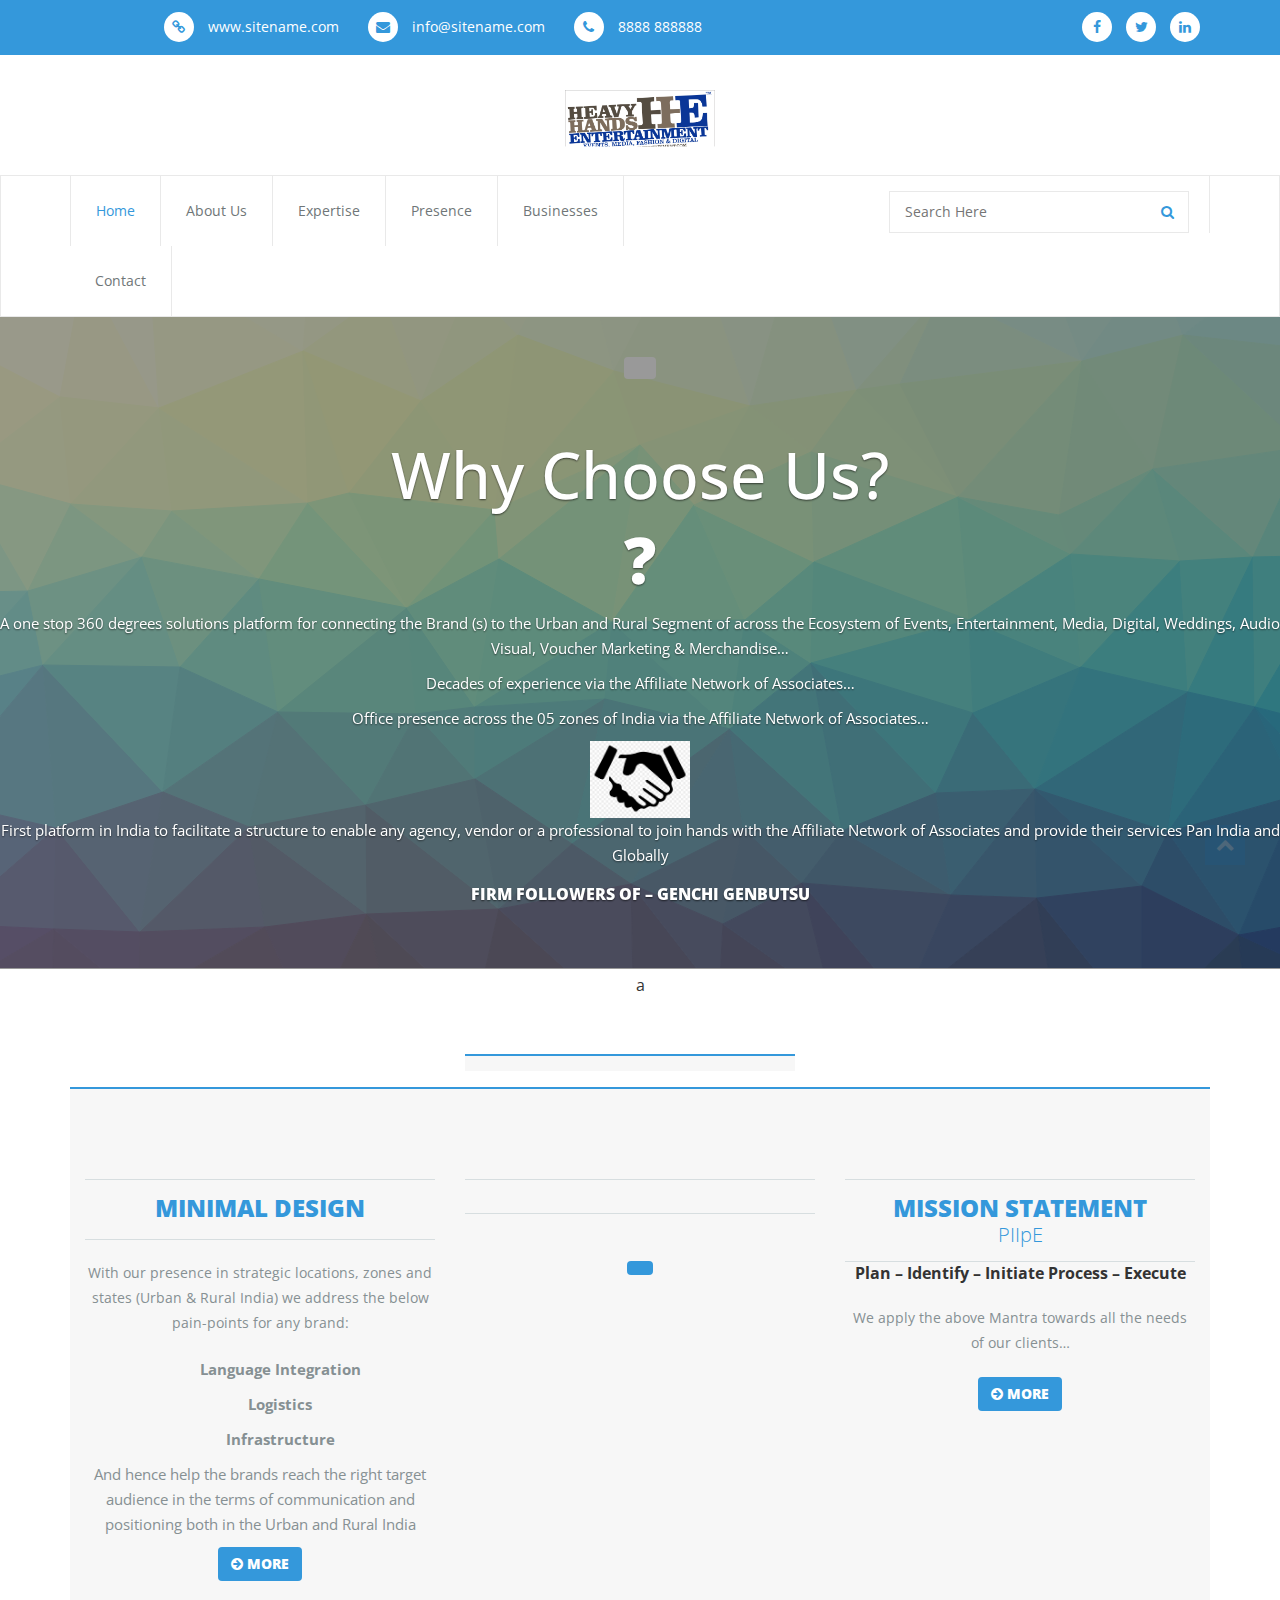
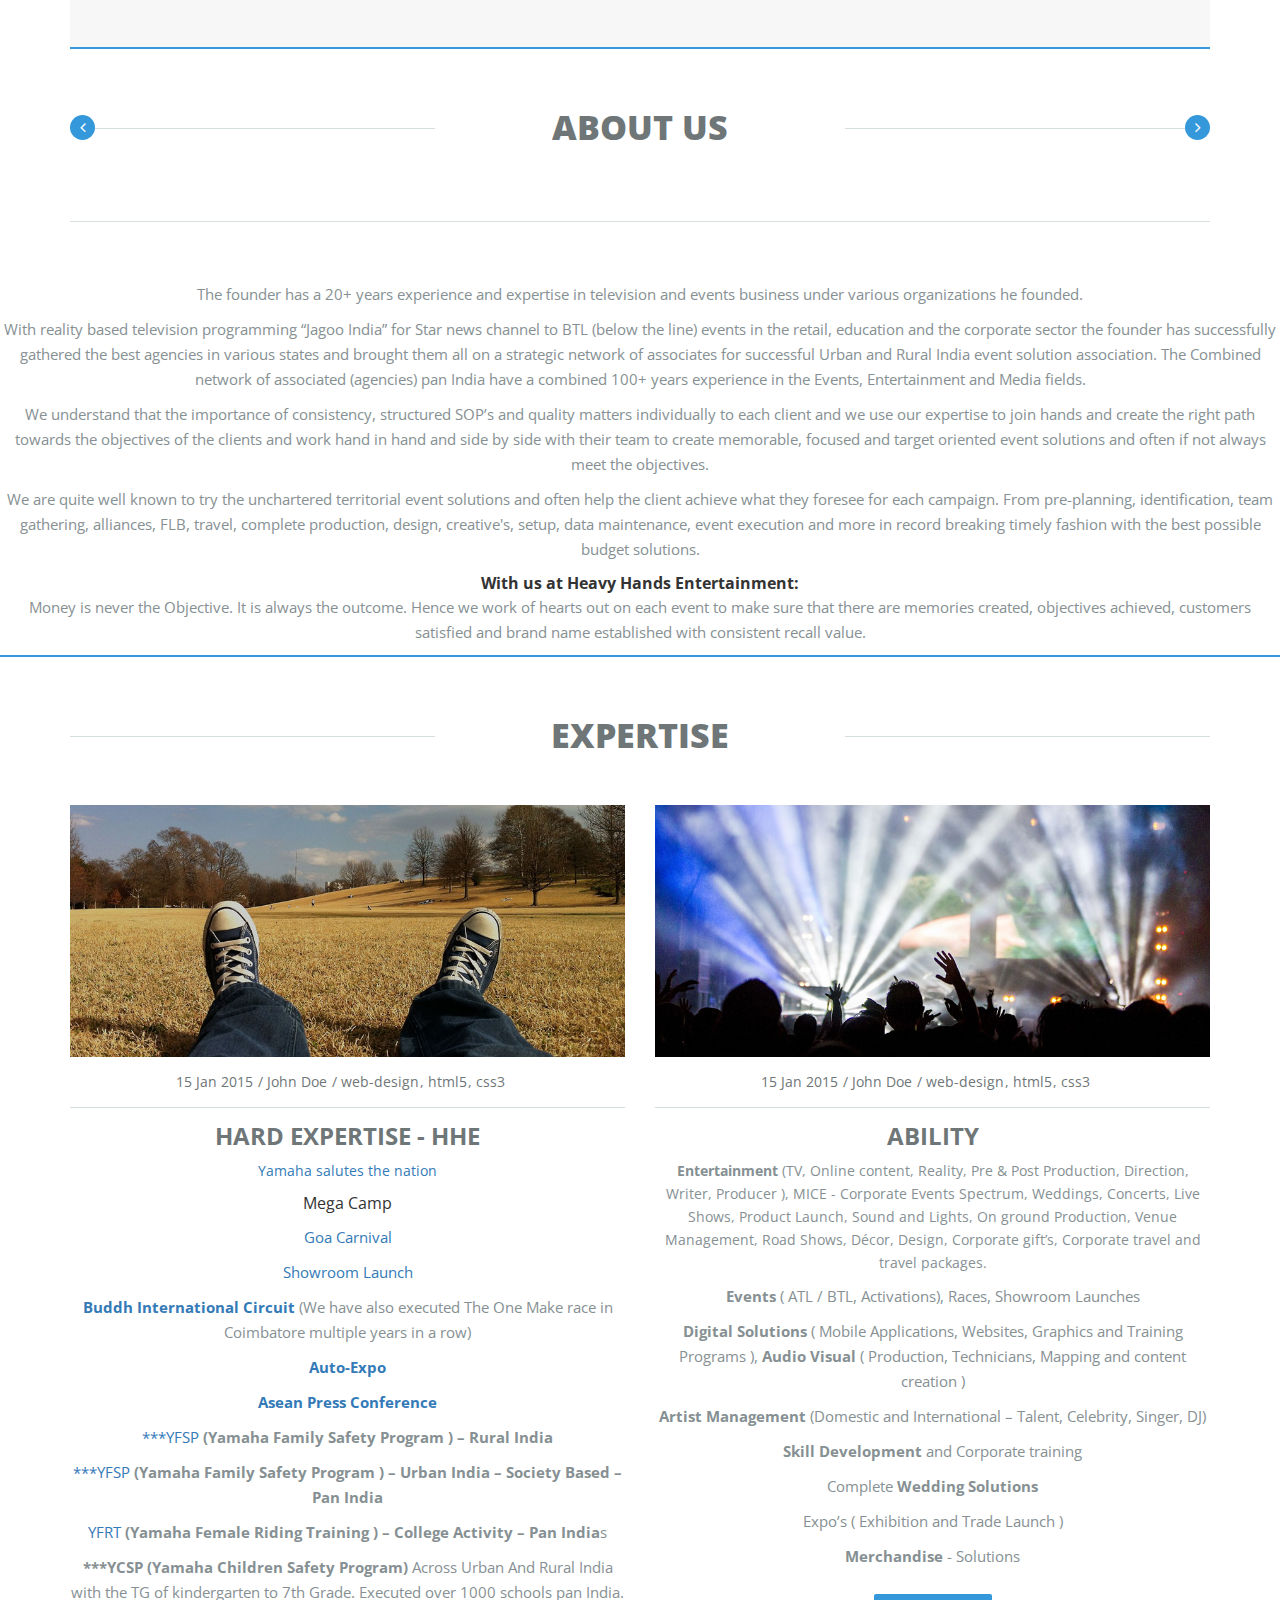
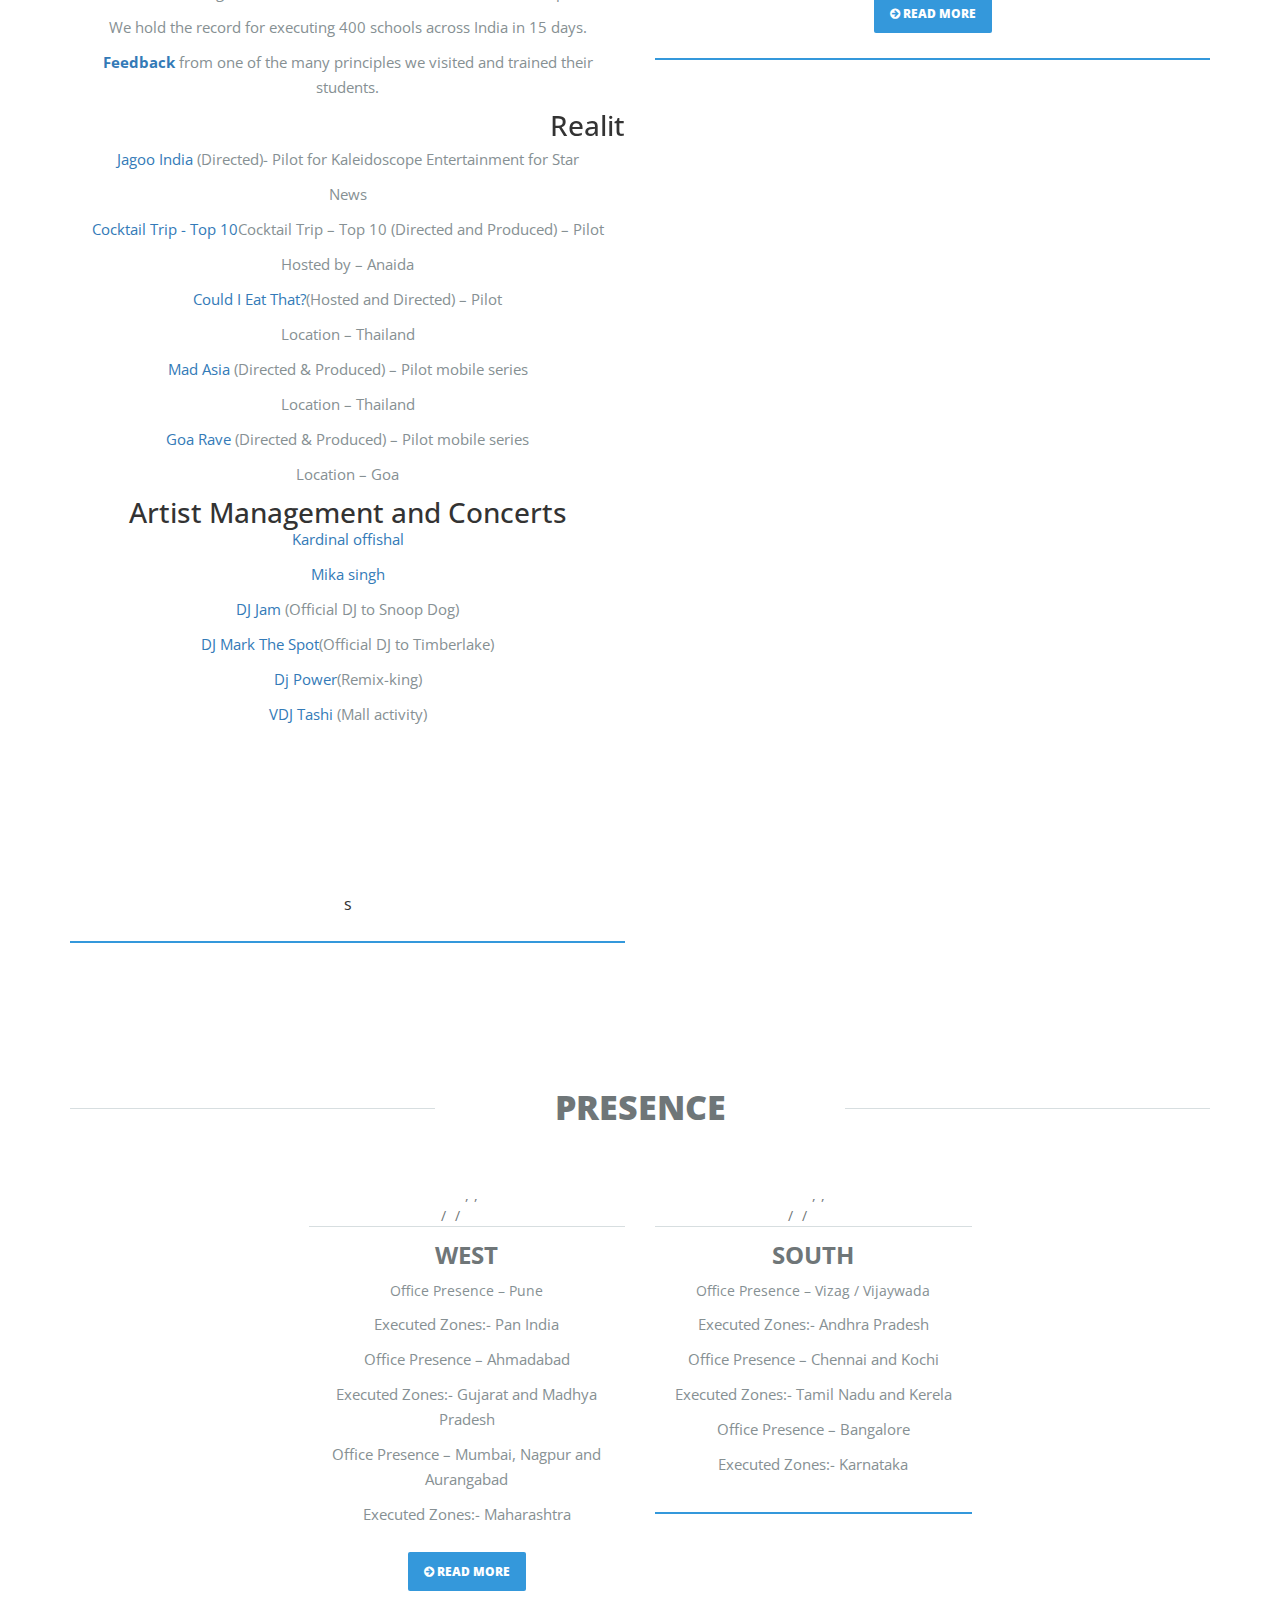
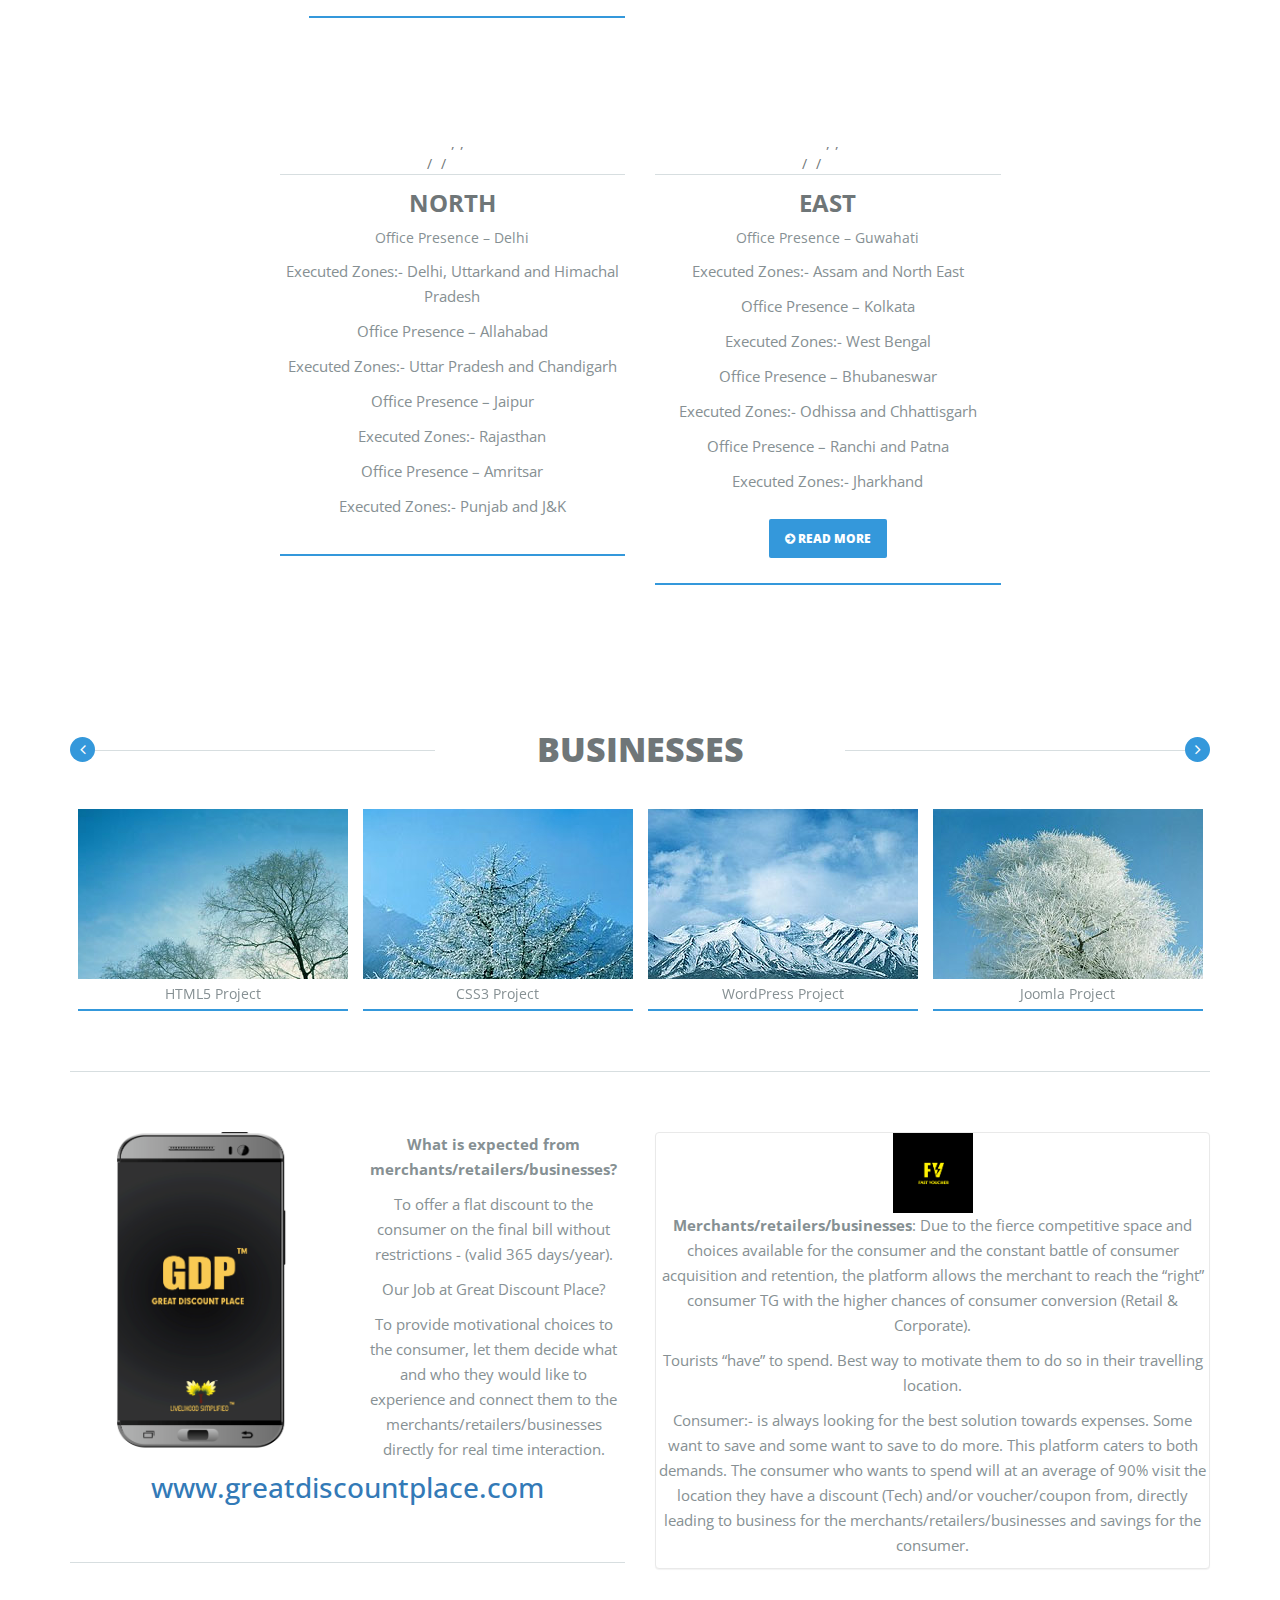
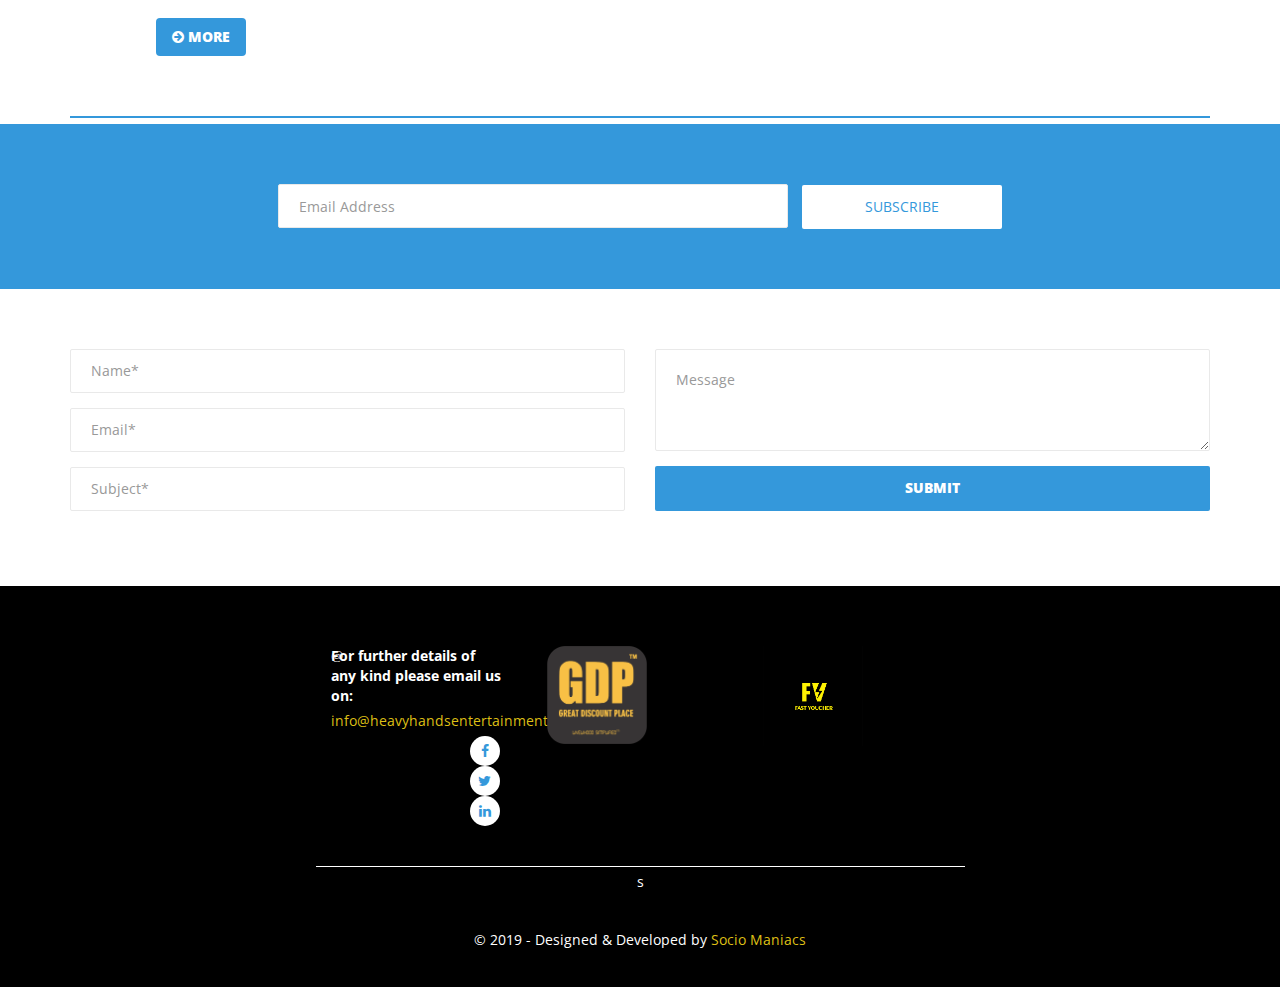
<file: index.html>
<!doctype html>
<html lang="en">
<head>
	<meta charset="UTF-8">
	<title>hhe</title>

	<meta name="description" content="Heera HTML5 Template by Jewel Theme" >

	<meta name="author" content="Jewel Theme">

	<meta http-equiv="X-UA-Compatible" content="IE=edge">

	<!-- Mobile Specific Meta -->
	<meta name="viewport" content="width=device-width, initial-scale=1">
	<!--[if IE]><meta http-equiv='X-UA-Compatible' content='IE=edge,chrome=1'><![endif]-->

	<!-- Bootstrap  -->
	<link href="assets/css/bootstrap.min.css" rel="stylesheet">

	<!-- icon fonts font Awesome -->
	<link href="assets/css/font-awesome.min.css" rel="stylesheet">

	<!-- Import Magnific Pop Up Styles -->
	<link rel="stylesheet" href="assets/css/magnific-popup.css">

	<!-- Import Custom Styles -->
	<link href="assets/css/style.css" rel="stylesheet">

	<!-- Import Animate Styles -->
	<link href="assets/css/animate.min.css" rel="stylesheet">

	<!-- Import owl.carousel Styles -->
	<link href="assets/css/owl.carousel.css" rel="stylesheet">

	<!-- Import Custom Responsive Styles -->
	<link href="assets/css/responsive.css" rel="stylesheet">

	
	<!--[if IE]>
  		<script src="http://html5shiv.googlecode.com/svn/trunk/html5.js"></script>
  		<![endif]-->

  	</head>
  	<body class="header-fixed-top">

  		<div id="page-top" class="page-top"></div><!-- /.page-top -->

  		<section id="top-contact" class="top-contact">
  			<div class="container">
  				<div class="row">
  					<div class="col-sm-8 pull-left">
  						<ul class="contact-list">
  							<li>
  								<a class="site-name" href="#">
  									<span class="top-icon"><i class="fa fa-link"></i></span>
  									www.sitename.com
  								</a>
  							</li>
  							<li>
  								<a class="info" href="#">
  									<span class="top-icon"><i class="fa fa-envelope"></i></span>
  									info@sitename.com
  								</a>
  							</li>
  							<li>
  								<a class="phone-no" href="#">
  									<span class="top-icon"><i class="fa fa-phone"></i></span>
  									8888 888888
  								</a>
  							</li>
  						</ul>
  					</div>

  					<div class="col-sm-4 pull-right">
  						<div class="top-social">
  							<ul>
  								<li>
  									<a href="#" class="top-icon fa fa-facebook"></a>
  								</li>
  								<li>
  									<a href="#" class="top-icon fa fa-twitter"></a>
  								</li>
  								<li>
  									<a href="#" class="top-icon fa fa-linkedin"></a>
  								</li>
  							</ul>
  						</div>
  					</div>
  				</div><!-- /.row -->
  			</div><!-- /.container -->
  		</section><!-- /#top-contact -->



  		<section id="site-banner" class="site-banner text-center">
  			<div class="container">
  				<div class="site-logo">
  					<a href="./"><img src="hhe.jpg" height="250px" width="150px" alt="Site Logo"></a>
  				</div><!-- /.site-logo -->
  			</div><!-- /.container -->
  		</section><!-- /#site-banner -->



  		<header id="main-menu" class="main-menu">
  			<div class="container">
  				<div class="row">
  					<div class="col-sm-7">
  						<div class="navbar-header">
  							<button type="button" class="navbar-toggle collapsed" data-toggle="collapse" data-target="#menu">
  								<i class="fa fa-bars"></i>
  							</button>
                <div class="menu-logo">
                  <a href="./"><img src="hhe.jpg" alt="menu Logo"></a>
                </div><!-- /.menu-logo -->
              </div>
              <nav id="menu" class="menu collapse navbar-collapse">
               <ul id="headernavigation" class="menu-list nav navbar-nav">
                <li class="active"><a href="#">Home</a></li>
                <li><a href="about.html">About Us</a></li>
                <li><a href="#">Expertise</a></li>
                <li><a href="#">Presence</a></li>
                <li><a href="#">Businesses</a></li>
                <li><a href="#">Contact</a></li>
              </ul><!-- /.menu-list -->
            </nav><!-- /.menu-list -->
          </div>

          <div class="col-sm-5">
            <div class="menu-search pull-right">
             <form role="search" class="search-form" action="#" method="get">
              <input class="search-field" type="text" name="s" id="s" placeholder="Search Here" required>
              <button class="btn search-btn" type="submit"><i class="fa fa-search"></i></button>
            </form><!-- /.search-form -->
          </div><!-- /.menu-search -->
        </div>
      </div><!-- /.row -->
    </div><!-- /.container -->
  </header><!-- /#main-menu -->



  <section id="main-slider" class="main-slider carousel slide" data-ride="carousel">

   <!-- Wrapper for slides -->
   <div class="carousel-inner" role="listbox">
    <div class="item item-1 active">
          
      <div class="carousel-caption">
        <div class="slider-icon">
      
       </div><!-- /.slider-icon -->
       <h3 class="carousel-title"> <span></span></h3>
       <a class="btn text-btn" href="#"></a>
     </div><!-- /.carousel-caption -->
   </div>

   <div class="item item-2"></div>
    <svg width="3000" height="651" xmlns="http://www.w3.org/2000/svg"><g><path d="M-84,-31L-64,682L-69,482Z" fill="#99dee4" stroke="#99dee4"/><path d="M-84,-31L-69,482L-71,276Z" fill="#ccfae0" stroke="#ccfae0"/><path d="M-84,-31L-71,276L-40,157Z" fill="#f9ffdb" stroke="#f9ffdb"/><path d="M-84,-31L-40,157L-56,20Z" fill="#ffffe2" stroke="#ffffe2"/><path d="M-84,-31L-56,20L84,-50Z" fill="#ffffed" stroke="#ffffed"/><path d="M-84,-31L84,-50L149,-58Z" fill="#feffea" stroke="#feffea"/><path d="M84,-50L-56,20L60,80Z" fill="#ffffe6" stroke="#ffffe6"/><path d="M84,-50L60,80L159,91Z" fill="#fdfedc" stroke="#fdfedc"/><path d="M84,-50L159,91L149,-58Z" fill="#fcfee5" stroke="#fcfee5"/><path d="M149,-58L159,91L303,34Z" fill="#fafddb" stroke="#fafddb"/><path d="M149,-58L303,34L311,-71Z" fill="#f9fddf" stroke="#f9fddf"/><path d="M149,-58L311,-71L576,-93Z" fill="#f7fcda" stroke="#f7fcda"/><path d="M311,-71L303,34L382,-23Z" fill="#f7fcdb" stroke="#f7fcdb"/><path d="M311,-71L382,-23L469,-32Z" fill="#f6fcd8" stroke="#f6fcd8"/><path d="M311,-71L469,-32L576,-93Z" fill="#f2fad9" stroke="#f2fad9"/><path d="M382,-23L303,34L421,84Z" fill="#f6fcd0" stroke="#f6fcd0"/><path d="M382,-23L421,84L469,-32Z" fill="#f4fbd6" stroke="#f4fbd6"/><path d="M469,-32L421,84L518,18Z" fill="#f1fad2" stroke="#f1fad2"/><path d="M469,-32L518,18L576,-93Z" fill="#eff9d9" stroke="#eff9d9"/><path d="M576,-93L518,18L614,54Z" fill="#ecf8d9" stroke="#ecf8d9"/><path d="M576,-93L614,54L690,-92Z" fill="#e9f7d9" stroke="#e9f7d9"/><path d="M576,-93L690,-92L1031,-94Z" fill="#e2f4da" stroke="#e2f4da"/><path d="M690,-92L614,54L750,89Z" fill="#e7f6d5" stroke="#e7f6d5"/><path d="M690,-92L750,89L800,-89Z" fill="#e3f4da" stroke="#e3f4da"/><path d="M690,-92L800,-89L1031,-94Z" fill="#dbf1db" stroke="#dbf1db"/><path d="M800,-89L750,89L857,73Z" fill="#def2d4" stroke="#def2d4"/><path d="M800,-89L857,73L942,-24Z" fill="#d8f0db" stroke="#d8f0db"/><path d="M800,-89L942,-24L1031,-94Z" fill="#d3eedb" stroke="#d3eedb"/><path d="M942,-24L857,73L900,67Z" fill="#d5efd1" stroke="#d5efd1"/><path d="M942,-24L900,67L1082,44Z" fill="#ceecd4" stroke="#ceecd4"/><path d="M942,-24L1082,44L1031,-94Z" fill="#c9eadc" stroke="#c9eadc"/><path d="M1031,-94L1082,44L1155,-59Z" fill="#c3e8dd" stroke="#c3e8dd"/><path d="M1031,-94L1155,-59L1407,-86Z" fill="#b9e4de" stroke="#b9e4de"/><path d="M1031,-94L1407,-86L1705,-89Z" fill="#aadee0" stroke="#aadee0"/><path d="M1031,-94L1705,-89L2478,-92Z" fill="#95cfe0" stroke="#95cfe0"/><path d="M1155,-59L1082,44L1183,18Z" fill="#bee6dd" stroke="#bee6dd"/><path d="M1155,-59L1183,18L1252,-35Z" fill="#b9e4de" stroke="#b9e4de"/><path d="M1155,-59L1252,-35L1407,-86Z" fill="#b3e2df" stroke="#b3e2df"/><path d="M1252,-35L1183,18L1301,31Z" fill="#b5e3dd" stroke="#b5e3dd"/><path d="M1252,-35L1301,31L1348,36Z" fill="#b1e1dc" stroke="#b1e1dc"/><path d="M1252,-35L1348,36L1407,-86Z" fill="#aee0e0" stroke="#aee0e0"/><path d="M1407,-86L1348,36L1446,28Z" fill="#a8dee1" stroke="#a8dee1"/><path d="M1407,-86L1446,28L1507,-39Z" fill="#a4dce1" stroke="#a4dce1"/><path d="M1407,-86L1507,-39L1571,-47Z" fill="#a1dbe2" stroke="#a1dbe2"/><path d="M1407,-86L1571,-47L1705,-89Z" fill="#9dd8e1" stroke="#9dd8e1"/><path d="M1507,-39L1446,28L1623,85Z" fill="#9fdadb" stroke="#9fdadb"/><path d="M1507,-39L1623,85L1571,-47Z" fill="#9dd7e1" stroke="#9dd7e1"/><path d="M1571,-47L1623,85L1705,-89Z" fill="#9ad4e1" stroke="#9ad4e1"/><path d="M1705,-89L1623,85L1740,91Z" fill="#97d1d9" stroke="#97d1d9"/><path d="M1705,-89L1740,91L1805,-18Z" fill="#94cee0" stroke="#94cee0"/><path d="M1705,-89L1805,-18L1954,-67Z" fill="#91cbe0" stroke="#91cbe0"/><path d="M1705,-89L1954,-67L2026,-84Z" fill="#8ec7df" stroke="#8ec7df"/><path d="M1705,-89L2026,-84L2478,-92Z" fill="#90bbda" stroke="#90bbda"/><path d="M1805,-18L1740,91L1821,78Z" fill="#92cdd3" stroke="#92cdd3"/><path d="M1805,-18L1821,78L1907,69Z" fill="#90cad4" stroke="#90cad4"/><path d="M1805,-18L1907,69L1954,-67Z" fill="#8ec7df" stroke="#8ec7df"/><path d="M1954,-67L1907,69L2025,38Z" fill="#8fc2d9" stroke="#8fc2d9"/><path d="M1954,-67L2025,38L2026,-84Z" fill="#8fc0dc" stroke="#8fc0dc"/><path d="M2026,-84L2025,38L2120,-59Z" fill="#8fbcda" stroke="#8fbcda"/><path d="M2026,-84L2120,-59L2373,-82Z" fill="#90b4d6" stroke="#90b4d6"/><path d="M2026,-84L2373,-82L2478,-92Z" fill="#90acd2" stroke="#90acd2"/><path d="M2120,-59L2025,38L2126,68Z" fill="#90bad5" stroke="#90bad5"/><path d="M2120,-59L2126,68L2227,-17Z" fill="#90b5d7" stroke="#90b5d7"/><path d="M2120,-59L2227,-17L2373,-82Z" fill="#91afd4" stroke="#91afd4"/><path d="M2227,-17L2126,68L2225,93Z" fill="#90b3c9" stroke="#90b3c9"/><path d="M2227,-17L2225,93L2388,50Z" fill="#90adc7" stroke="#90adc7"/><path d="M2227,-17L2388,50L2373,-82Z" fill="#8ea9d0" stroke="#8ea9d0"/><path d="M2373,-82L2388,50L2478,-92Z" fill="#8ca4cc" stroke="#8ca4cc"/><path d="M2478,-92L2388,50L2504,23Z" fill="#8ba1ca" stroke="#8ba1ca"/><path d="M2478,-92L2504,23L2618,-60Z" fill="#889cc6" stroke="#889cc6"/><path d="M2478,-92L2618,-60L2830,-91Z" fill="#8595c1" stroke="#8595c1"/><path d="M2618,-60L2504,23L2568,62Z" fill="#889ac2" stroke="#889ac2"/><path d="M2618,-60L2568,62L2656,88Z" fill="#8696ba" stroke="#8696ba"/><path d="M2618,-60L2656,88L2700,-33Z" fill="#8594c0" stroke="#8594c0"/><path d="M2618,-60L2700,-33L2830,-91Z" fill="#8390bd" stroke="#8390bd"/><path d="M2700,-33L2656,88L2810,67Z" fill="#838fb2" stroke="#838fb2"/><path d="M2700,-33L2810,67L2830,-91Z" fill="#818bba" stroke="#818bba"/><path d="M2830,-91L2810,67L2888,-51Z" fill="#8087b7" stroke="#8087b7"/><path d="M2830,-91L2888,-51L3128,-68Z" fill="#8080b2" stroke="#8080b2"/><path d="M2888,-51L2810,67L2935,26Z" fill="#8085b2" stroke="#8085b2"/><path d="M2888,-51L2935,26L3057,-27Z" fill="#8080b2" stroke="#8080b2"/><path d="M2888,-51L3057,-27L3128,-68Z" fill="#8080af" stroke="#8080af"/><path d="M3057,-27L2935,26L3021,55Z" fill="#8080ab" stroke="#8080ab"/><path d="M3057,-27L3021,55L3129,24Z" fill="#8080a8" stroke="#8080a8"/><path d="M3057,-27L3129,24L3128,-68Z" fill="#8080ab" stroke="#8080ab"/><path d="M3128,-68L3129,24L3150,467Z" fill="#798095" stroke="#798095"/><path d="M-56,20L-40,157L60,80Z" fill="#ffffd7" stroke="#ffffd7"/><path d="M60,80L-40,157L71,187Z" fill="#f8ffd6" stroke="#f8ffd6"/><path d="M60,80L71,187L159,91Z" fill="#f9fed2" stroke="#f9fed2"/><path d="M159,91L71,187L172,194Z" fill="#f4fed1" stroke="#f4fed1"/><path d="M159,91L172,194L308,186Z" fill="#f2fdcd" stroke="#f2fdcd"/><path d="M159,91L308,186L303,34Z" fill="#f7fdc9" stroke="#f7fdc9"/><path d="M303,34L308,186L349,176Z" fill="#f2fcc6" stroke="#f2fcc6"/><path d="M303,34L349,176L421,84Z" fill="#f5fcc4" stroke="#f5fcc4"/><path d="M421,84L349,176L495,193Z" fill="#ecfbc4" stroke="#ecfbc4"/><path d="M421,84L495,193L518,18Z" fill="#effac3" stroke="#effac3"/><path d="M518,18L495,193L614,54Z" fill="#edf8c3" stroke="#edf8c3"/><path d="M614,54L495,193L640,128Z" fill="#e7f8c4" stroke="#e7f8c4"/><path d="M614,54L640,128L750,89Z" fill="#e6f6c3" stroke="#e6f6c3"/><path d="M750,89L640,128L694,188Z" fill="#e0f5c5" stroke="#e0f5c5"/><path d="M750,89L694,188L811,135Z" fill="#ddf4c5" stroke="#ddf4c5"/><path d="M750,89L811,135L857,73Z" fill="#dcf2c5" stroke="#dcf2c5"/><path d="M857,73L811,135L958,180Z" fill="#d2f0c6" stroke="#d2f0c6"/><path d="M857,73L958,180L900,67Z" fill="#d1eec6" stroke="#d1eec6"/><path d="M900,67L958,180L1082,44Z" fill="#ccecc6" stroke="#ccecc6"/><path d="M1082,44L958,180L1059,198Z" fill="#c2eac8" stroke="#c2eac8"/><path d="M1082,44L1059,198L1153,152Z" fill="#bce7c8" stroke="#bce7c8"/><path d="M1082,44L1153,152L1183,18Z" fill="#bee6ca" stroke="#bee6ca"/><path d="M1183,18L1153,152L1304,130Z" fill="#b6e4c9" stroke="#b6e4c9"/><path d="M1183,18L1304,130L1301,31Z" fill="#b4e2cf" stroke="#b4e2cf"/><path d="M1301,31L1304,130L1348,36Z" fill="#afe0ce" stroke="#afe0ce"/><path d="M1348,36L1304,130L1406,192Z" fill="#a8dfcb" stroke="#a8dfcb"/><path d="M1348,36L1406,192L1446,28Z" fill="#a8decb" stroke="#a8decb"/><path d="M1446,28L1406,192L1504,188Z" fill="#9edccd" stroke="#9edccd"/><path d="M1446,28L1504,188L1623,85Z" fill="#9ddacc" stroke="#9ddacc"/><path d="M1623,85L1504,188L1623,189Z" fill="#94d7cd" stroke="#94d7cd"/><path d="M1623,85L1623,189L1668,127Z" fill="#94d4cd" stroke="#94d4cd"/><path d="M1623,85L1668,127L1740,91Z" fill="#96d2cb" stroke="#96d2cb"/><path d="M1740,91L1668,127L1836,180Z" fill="#8fcfcc" stroke="#8fcfcc"/><path d="M1740,91L1836,180L1821,78Z" fill="#8ecccb" stroke="#8ecccb"/><path d="M1821,78L1836,180L1907,69Z" fill="#8cc9ca" stroke="#8cc9ca"/><path d="M1907,69L1836,180L1903,190Z" fill="#87c8cb" stroke="#87c8cb"/><path d="M1907,69L1903,190L2027,141Z" fill="#89c3c9" stroke="#89c3c9"/><path d="M1907,69L2027,141L2025,38Z" fill="#8fc1c6" stroke="#8fc1c6"/><path d="M2025,38L2027,141L2126,68Z" fill="#8fbcc4" stroke="#8fbcc4"/><path d="M2126,68L2027,141L2168,172Z" fill="#8bb8c3" stroke="#8bb8c3"/><path d="M2126,68L2168,172L2216,132Z" fill="#8cb4c1" stroke="#8cb4c1"/><path d="M2126,68L2216,132L2225,93Z" fill="#8eb3c0" stroke="#8eb3c0"/><path d="M2225,93L2216,132L2380,162Z" fill="#8badbe" stroke="#8badbe"/><path d="M2225,93L2380,162L2388,50Z" fill="#8ca9ba" stroke="#8ca9ba"/><path d="M2388,50L2380,162L2467,154Z" fill="#88a4b7" stroke="#88a4b7"/><path d="M2388,50L2467,154L2504,23Z" fill="#8ba1b6" stroke="#8ba1b6"/><path d="M2504,23L2467,154L2568,62Z" fill="#899db2" stroke="#899db2"/><path d="M2568,62L2467,154L2611,187Z" fill="#829bb1" stroke="#829bb1"/><path d="M2568,62L2611,187L2658,145Z" fill="#8197ad" stroke="#8197ad"/><path d="M2568,62L2658,145L2656,88Z" fill="#8496ac" stroke="#8496ac"/><path d="M2656,88L2658,145L2774,191Z" fill="#7d91aa" stroke="#7d91aa"/><path d="M2656,88L2774,191L2810,67Z" fill="#7e8ea7" stroke="#7e8ea7"/><path d="M2810,67L2774,191L2943,188Z" fill="#7887a3" stroke="#7887a3"/><path d="M2810,67L2943,188L2935,26Z" fill="#7e849f" stroke="#7e849f"/><path d="M2935,26L2943,188L3021,55Z" fill="#7f809b" stroke="#7f809b"/><path d="M3021,55L2943,188L3049,182Z" fill="#79809b" stroke="#79809b"/><path d="M3021,55L3049,182L3115,173Z" fill="#7a8098" stroke="#7a8098"/><path d="M3021,55L3115,173L3129,24Z" fill="#7f8096" stroke="#7f8096"/><path d="M3129,24L3115,173L3150,467Z" fill="#587c98" stroke="#587c98"/><path d="M-40,157L-71,276L28,274Z" fill="#d0fbdd" stroke="#d0fbdd"/><path d="M-40,157L28,274L71,187Z" fill="#dffdd9" stroke="#dffdd9"/><path d="M71,187L28,274L142,240Z" fill="#cffad7" stroke="#cffad7"/><path d="M71,187L142,240L172,194Z" fill="#dcfcd3" stroke="#dcfcd3"/><path d="M172,194L142,240L259,262Z" fill="#cdf9d2" stroke="#cdf9d2"/><path d="M172,194L259,262L308,186Z" fill="#d5face" stroke="#d5face"/><path d="M308,186L259,262L407,291Z" fill="#c2f7cb" stroke="#c2f7cb"/><path d="M308,186L407,291L349,176Z" fill="#d1f8c8" stroke="#d1f8c8"/><path d="M349,176L407,291L495,193Z" fill="#cdf7c7" stroke="#cdf7c7"/><path d="M495,193L407,291L499,242Z" fill="#bff5c9" stroke="#bff5c9"/><path d="M495,193L499,242L640,128Z" fill="#d8f7c6" stroke="#d8f7c6"/><path d="M640,128L499,242L612,305Z" fill="#c2f4c8" stroke="#c2f4c8"/><path d="M640,128L612,305L694,188Z" fill="#c8f4c7" stroke="#c8f4c7"/><path d="M694,188L612,305L745,303Z" fill="#a9edcb" stroke="#a9edcb"/><path d="M694,188L745,303L814,245Z" fill="#afefca" stroke="#afefca"/><path d="M694,188L814,245L811,135Z" fill="#caf2c7" stroke="#caf2c7"/><path d="M811,135L814,245L958,180Z" fill="#c3efc8" stroke="#c3efc8"/><path d="M958,180L814,245L969,303Z" fill="#a1e9cb" stroke="#a1e9cb"/><path d="M958,180L969,303L1071,237Z" fill="#99e6cc" stroke="#99e6cc"/><path d="M958,180L1071,237L1059,198Z" fill="#a9e7ca" stroke="#a9e7ca"/><path d="M1059,198L1071,237L1153,152Z" fill="#a8e5ca" stroke="#a8e5ca"/><path d="M1153,152L1071,237L1180,244Z" fill="#9ce3cc" stroke="#9ce3cc"/><path d="M1153,152L1180,244L1253,240Z" fill="#96e1cd" stroke="#96e1cd"/><path d="M1153,152L1253,240L1304,130Z" fill="#a7e2cb" stroke="#a7e2cb"/><path d="M1304,130L1253,240L1345,238Z" fill="#93decd" stroke="#93decd"/><path d="M1304,130L1345,238L1406,192Z" fill="#97decd" stroke="#97decd"/><path d="M1406,192L1345,238L1460,255Z" fill="#7ddad0" stroke="#7ddad0"/><path d="M1406,192L1460,255L1504,188Z" fill="#81d9d0" stroke="#81d9d0"/><path d="M1504,188L1460,255L1587,270Z" fill="#6fd5d1" stroke="#6fd5d1"/><path d="M1504,188L1587,270L1623,189Z" fill="#78d4d0" stroke="#78d4d0"/><path d="M1623,189L1587,270L1680,276Z" fill="#66cfd1" stroke="#66cfd1"/><path d="M1623,189L1680,276L1668,127Z" fill="#7dd1ce" stroke="#7dd1ce"/><path d="M1668,127L1680,276L1836,180Z" fill="#7ccece" stroke="#7ccece"/><path d="M1836,180L1680,276L1838,261Z" fill="#61c8d0" stroke="#61c8d0"/><path d="M1836,180L1838,261L1888,243Z" fill="#64c5cf" stroke="#64c5cf"/><path d="M1836,180L1888,243L1903,190Z" fill="#6fc6ce" stroke="#6fc6ce"/><path d="M1903,190L1888,243L2044,308Z" fill="#59bece" stroke="#59bece"/><path d="M1903,190L2044,308L2027,141Z" fill="#6cbdcb" stroke="#6cbdcb"/><path d="M2027,141L2044,308L2168,172Z" fill="#6fb8c7" stroke="#6fb8c7"/><path d="M2168,172L2044,308L2159,301Z" fill="#54afc9" stroke="#54afc9"/><path d="M2168,172L2159,301L2282,266Z" fill="#5bacc5" stroke="#5bacc5"/><path d="M2168,172L2282,266L2216,132Z" fill="#79afc2" stroke="#79afc2"/><path d="M2216,132L2282,266L2380,162Z" fill="#7aaabf" stroke="#7aaabf"/><path d="M2380,162L2282,266L2391,293Z" fill="#5ca3bf" stroke="#5ca3bf"/><path d="M2380,162L2391,293L2443,247Z" fill="#5ea0bc" stroke="#5ea0bc"/><path d="M2380,162L2443,247L2467,154Z" fill="#75a1b8" stroke="#75a1b8"/><path d="M2467,154L2443,247L2591,281Z" fill="#5e9ab7" stroke="#5e9ab7"/><path d="M2467,154L2591,281L2611,187Z" fill="#6798b3" stroke="#6798b3"/><path d="M2611,187L2591,281L2691,257Z" fill="#5390b1" stroke="#5390b1"/><path d="M2611,187L2691,257L2658,145Z" fill="#6a92ae" stroke="#6a92ae"/><path d="M2658,145L2691,257L2774,191Z" fill="#688eab" stroke="#688eab"/><path d="M2774,191L2691,257L2781,284Z" fill="#4e89ac" stroke="#4e89ac"/><path d="M2774,191L2781,284L2943,188Z" fill="#5884a7" stroke="#5884a7"/><path d="M2943,188L2781,284L2946,284Z" fill="#487ea6" stroke="#487ea6"/><path d="M2943,188L2946,284L3016,249Z" fill="#4e7ba1" stroke="#4e7ba1"/><path d="M2943,188L3016,249L3049,182Z" fill="#607d9e" stroke="#607d9e"/><path d="M3049,182L3016,249L3103,314Z" fill="#4a7a9e" stroke="#4a7a9e"/><path d="M3049,182L3103,314L3115,173Z" fill="#577c9a" stroke="#577c9a"/><path d="M3115,173L3103,314L3150,467Z" fill="#2a6e9f" stroke="#2a6e9f"/><path d="M-71,276L-69,482L-64,375Z" fill="#99dee4" stroke="#99dee4"/><path d="M-71,276L-64,375L28,274Z" fill="#aeefe3" stroke="#aeefe3"/><path d="M28,274L-64,375L43,348Z" fill="#a4eae2" stroke="#a4eae2"/><path d="M28,274L43,348L142,240Z" fill="#b6f2db" stroke="#b6f2db"/><path d="M142,240L43,348L180,350Z" fill="#a9edda" stroke="#a9edda"/><path d="M142,240L180,350L259,262Z" fill="#b5f1d4" stroke="#b5f1d4"/><path d="M259,262L180,350L278,395Z" fill="#9ee8d5" stroke="#9ee8d5"/><path d="M259,262L278,395L407,291Z" fill="#a3ebd0" stroke="#a3ebd0"/><path d="M407,291L278,395L416,397Z" fill="#94dfcd" stroke="#94dfcd"/><path d="M407,291L416,397L475,390Z" fill="#92dfcd" stroke="#92dfcd"/><path d="M407,291L475,390L499,242Z" fill="#a1eacd" stroke="#a1eacd"/><path d="M499,242L475,390L612,305Z" fill="#9be8cd" stroke="#9be8cd"/><path d="M612,305L475,390L605,382Z" fill="#8bdcce" stroke="#8bdcce"/><path d="M612,305L605,382L730,412Z" fill="#85d8cd" stroke="#85d8cd"/><path d="M612,305L730,412L745,303Z" fill="#8adecf" stroke="#8adecf"/><path d="M745,303L730,412L811,346Z" fill="#82d9ce" stroke="#82d9ce"/><path d="M745,303L811,346L814,245Z" fill="#93e4ce" stroke="#93e4ce"/><path d="M814,245L811,346L969,303Z" fill="#8ce1ce" stroke="#8ce1ce"/><path d="M969,303L811,346L973,396Z" fill="#74d5d0" stroke="#74d5d0"/><path d="M969,303L973,396L1081,350Z" fill="#6cd1d1" stroke="#6cd1d1"/><path d="M969,303L1081,350L1071,237Z" fill="#7bdbd0" stroke="#7bdbd0"/><path d="M1071,237L1081,350L1180,244Z" fill="#7edccf" stroke="#7edccf"/><path d="M1180,244L1081,350L1188,375Z" fill="#65d3d3" stroke="#65d3d3"/><path d="M1180,244L1188,375L1253,240Z" fill="#71d7d1" stroke="#71d7d1"/><path d="M1253,240L1188,375L1255,390Z" fill="#5bcdd4" stroke="#5bcdd4"/><path d="M1253,240L1255,390L1345,238Z" fill="#6ad4d2" stroke="#6ad4d2"/><path d="M1345,238L1255,390L1387,424Z" fill="#4fc6d4" stroke="#4fc6d4"/><path d="M1345,238L1387,424L1460,255Z" fill="#59ced5" stroke="#59ced5"/><path d="M1460,255L1387,424L1501,402Z" fill="#42c0d6" stroke="#42c0d6"/><path d="M1460,255L1501,402L1587,270Z" fill="#4ecad6" stroke="#4ecad6"/><path d="M1587,270L1501,402L1589,410Z" fill="#3bbbd6" stroke="#3bbbd6"/><path d="M1587,270L1589,410L1684,354Z" fill="#3cbdd6" stroke="#3cbdd6"/><path d="M1587,270L1684,354L1680,276Z" fill="#4cc5d5" stroke="#4cc5d5"/><path d="M1680,276L1684,354L1838,261Z" fill="#49c1d4" stroke="#49c1d4"/><path d="M1838,261L1684,354L1839,422Z" fill="#34b4d5" stroke="#34b4d5"/><path d="M1838,261L1839,422L1928,407Z" fill="#2cacd4" stroke="#2cacd4"/><path d="M1838,261L1928,407L1888,243Z" fill="#3fb9d3" stroke="#3fb9d3"/><path d="M1888,243L1928,407L2044,308Z" fill="#39b1d2" stroke="#39b1d2"/><path d="M2044,308L1928,407L2039,348Z" fill="#2fa5d0" stroke="#2fa5d0"/><path d="M2044,308L2039,348L2159,301Z" fill="#3aa8ce" stroke="#3aa8ce"/><path d="M2159,301L2039,348L2169,365Z" fill="#34a1cd" stroke="#34a1cd"/><path d="M2159,301L2169,365L2234,359Z" fill="#339ccb" stroke="#339ccb"/><path d="M2159,301L2234,359L2282,266Z" fill="#3fa0c9" stroke="#3fa0c9"/><path d="M2282,266L2234,359L2357,412Z" fill="#3294c7" stroke="#3294c7"/><path d="M2282,266L2357,412L2391,293Z" fill="#3696c5" stroke="#3696c5"/><path d="M2391,293L2357,412L2495,381Z" fill="#2987c0" stroke="#2987c0"/><path d="M2391,293L2495,381L2443,247Z" fill="#3b92be" stroke="#3b92be"/><path d="M2443,247L2495,381L2591,281Z" fill="#3a8ebb" stroke="#3a8ebb"/><path d="M2591,281L2495,381L2607,417Z" fill="#267eb9" stroke="#267eb9"/><path d="M2591,281L2607,417L2681,373Z" fill="#257ab6" stroke="#257ab6"/><path d="M2591,281L2681,373L2691,257Z" fill="#3685b4" stroke="#3685b4"/><path d="M2691,257L2681,373L2781,284Z" fill="#3480b1" stroke="#3480b1"/><path d="M2781,284L2681,373L2779,413Z" fill="#2172b0" stroke="#2172b0"/><path d="M2781,284L2779,413L2944,400Z" fill="#1c6aac" stroke="#1c6aac"/><path d="M2781,284L2944,400L2946,284Z" fill="#2872ab" stroke="#2872ab"/><path d="M2946,284L2944,400L3027,362Z" fill="#2166a6" stroke="#2166a6"/><path d="M2946,284L3027,362L3016,249Z" fill="#3371a3" stroke="#3371a3"/><path d="M3016,249L3027,362L3103,314Z" fill="#2f70a2" stroke="#2f70a2"/><path d="M3103,314L3027,362L3121,412Z" fill="#1d63a0" stroke="#1d63a0"/><path d="M3103,314L3121,412L3150,467Z" fill="#14599d" stroke="#14599d"/><path d="M-64,375L-69,482L43,348Z" fill="#93d8e1" stroke="#93d8e1"/><path d="M43,348L-69,482L56,511Z" fill="#92c7d8" stroke="#92c7d8"/><path d="M43,348L56,511L163,475Z" fill="#90c7d4" stroke="#90c7d4"/><path d="M43,348L163,475L180,350Z" fill="#92dad9" stroke="#92dad9"/><path d="M180,350L163,475L278,395Z" fill="#8cd4d4" stroke="#8cd4d4"/><path d="M278,395L163,475L249,510Z" fill="#8dc0c9" stroke="#8dc0c9"/><path d="M278,395L249,510L366,488Z" fill="#8cbec5" stroke="#8cbec5"/><path d="M278,395L366,488L416,397Z" fill="#89cbc9" stroke="#89cbc9"/><path d="M416,397L366,488L475,462Z" fill="#88c2c4" stroke="#88c2c4"/><path d="M416,397L475,462L475,390Z" fill="#85ceca" stroke="#85ceca"/><path d="M475,390L475,462L605,382Z" fill="#81cecb" stroke="#81cecb"/><path d="M605,382L475,462L572,527Z" fill="#81bcc3" stroke="#81bcc3"/><path d="M605,382L572,527L730,412Z" fill="#7cc1c6" stroke="#7cc1c6"/><path d="M730,412L572,527L631,567Z" fill="#7daaba" stroke="#7daaba"/><path d="M730,412L631,567L743,511Z" fill="#7aabbc" stroke="#7aabbc"/><path d="M730,412L743,511L842,514Z" fill="#75afc0" stroke="#75afc0"/><path d="M730,412L842,514L811,346Z" fill="#71c3ca" stroke="#71c3ca"/><path d="M811,346L842,514L936,476Z" fill="#6bb9c7" stroke="#6bb9c7"/><path d="M811,346L936,476L973,396Z" fill="#66c5ce" stroke="#66c5ce"/><path d="M973,396L936,476L1035,472Z" fill="#61b3c7" stroke="#61b3c7"/><path d="M973,396L1035,472L1081,350Z" fill="#5ac1cf" stroke="#5ac1cf"/><path d="M1081,350L1035,472L1188,375Z" fill="#56c0d0" stroke="#56c0d0"/><path d="M1188,375L1035,472L1168,515Z" fill="#52acc8" stroke="#52acc8"/><path d="M1188,375L1168,515L1255,390Z" fill="#4bb3ce" stroke="#4bb3ce"/><path d="M1255,390L1168,515L1298,478Z" fill="#49a5c8" stroke="#49a5c8"/><path d="M1255,390L1298,478L1336,475Z" fill="#45a8cb" stroke="#45a8cb"/><path d="M1255,390L1336,475L1387,424Z" fill="#41afcf" stroke="#41afcf"/><path d="M1387,424L1336,475L1463,487Z" fill="#3ca0c9" stroke="#3ca0c9"/><path d="M1387,424L1463,487L1501,402Z" fill="#37a8cf" stroke="#37a8cf"/><path d="M1501,402L1463,487L1595,471Z" fill="#339fcc" stroke="#339fcc"/><path d="M1501,402L1595,471L1589,410Z" fill="#30a7d1" stroke="#30a7d1"/><path d="M1589,410L1595,471L1680,493Z" fill="#2e99cb" stroke="#2e99cb"/><path d="M1589,410L1680,493L1684,354Z" fill="#2ca6d2" stroke="#2ca6d2"/><path d="M1684,354L1680,493L1839,422Z" fill="#28a0d1" stroke="#28a0d1"/><path d="M1839,422L1680,493L1813,533Z" fill="#2788c6" stroke="#2788c6"/><path d="M1839,422L1813,533L1942,481Z" fill="#2385c6" stroke="#2385c6"/><path d="M1839,422L1942,481L1928,407Z" fill="#2192cc" stroke="#2192cc"/><path d="M1928,407L1942,481L2039,348Z" fill="#2197cf" stroke="#2197cf"/><path d="M2039,348L1942,481L2004,522Z" fill="#2387c7" stroke="#2387c7"/><path d="M2039,348L2004,522L2158,468Z" fill="#2384c6" stroke="#2384c6"/><path d="M2039,348L2158,468L2169,365Z" fill="#2592cb" stroke="#2592cb"/><path d="M2169,365L2158,468L2234,359Z" fill="#258dc9" stroke="#258dc9"/><path d="M2234,359L2158,468L2248,498Z" fill="#247bc2" stroke="#247bc2"/><path d="M2234,359L2248,498L2357,412Z" fill="#227ec2" stroke="#227ec2"/><path d="M2357,412L2248,498L2352,485Z" fill="#236bb9" stroke="#236bb9"/><path d="M2357,412L2352,485L2499,484Z" fill="#2068b6" stroke="#2068b6"/><path d="M2357,412L2499,484L2495,381Z" fill="#1d71ba" stroke="#1d71ba"/><path d="M2495,381L2499,484L2607,417Z" fill="#1b6bb6" stroke="#1b6bb6"/><path d="M2607,417L2499,484L2567,505Z" fill="#1c5aad" stroke="#1c5aad"/><path d="M2607,417L2567,505L2682,510Z" fill="#1a53a9" stroke="#1a53a9"/><path d="M2607,417L2682,510L2681,373Z" fill="#1861af" stroke="#1861af"/><path d="M2681,373L2682,510L2779,413Z" fill="#165dac" stroke="#165dac"/><path d="M2779,413L2682,510L2793,522Z" fill="#1748a1" stroke="#1748a1"/><path d="M2779,413L2793,522L2914,471Z" fill="#1448a0" stroke="#1448a0"/><path d="M2779,413L2914,471L2944,400Z" fill="#1254a5" stroke="#1254a5"/><path d="M2944,400L2914,471L3012,512Z" fill="#13429b" stroke="#13429b"/><path d="M2944,400L3012,512L3027,362Z" fill="#1250a0" stroke="#1250a0"/><path d="M3027,362L3012,512L3121,412Z" fill="#124f9c" stroke="#124f9c"/><path d="M3121,412L3012,512L3150,467Z" fill="#134194" stroke="#134194"/><path d="M-69,482L-64,682L-54,607Z" fill="#9192b9" stroke="#9192b9"/><path d="M-69,482L-54,607L56,511Z" fill="#92a7c6" stroke="#92a7c6"/><path d="M56,511L-54,607L54,612Z" fill="#9197b8" stroke="#9197b8"/><path d="M56,511L54,612L140,615Z" fill="#8f95b4" stroke="#8f95b4"/><path d="M56,511L140,615L163,475Z" fill="#8fa6be" stroke="#8fa6be"/><path d="M163,475L140,615L249,510Z" fill="#8ea6bb" stroke="#8ea6bb"/><path d="M249,510L140,615L265,610Z" fill="#8c95ad" stroke="#8c95ad"/><path d="M249,510L265,610L367,597Z" fill="#8a96ab" stroke="#8a96ab"/><path d="M249,510L367,597L366,488Z" fill="#8aa5b4" stroke="#8aa5b4"/><path d="M366,488L367,597L499,592Z" fill="#879aaa" stroke="#879aaa"/><path d="M366,488L499,592L475,462Z" fill="#86a9b6" stroke="#86a9b6"/><path d="M475,462L499,592L572,527Z" fill="#83a3b3" stroke="#83a3b3"/><path d="M572,527L499,592L631,567Z" fill="#7f95aa" stroke="#7f95aa"/><path d="M743,511L631,567L723,607Z" fill="#7893ab" stroke="#7893ab"/><path d="M743,511L723,607L802,566Z" fill="#7592ab" stroke="#7592ab"/><path d="M743,511L802,566L842,514Z" fill="#729cb4" stroke="#729cb4"/><path d="M842,514L802,566L951,578Z" fill="#6b91ae" stroke="#6b91ae"/><path d="M842,514L951,578L936,476Z" fill="#679ab7" stroke="#679ab7"/><path d="M936,476L951,578L1035,472Z" fill="#629dbb" stroke="#629dbb"/><path d="M1035,472L951,578L1037,581Z" fill="#5e8fb2" stroke="#5e8fb2"/><path d="M1035,472L1037,581L1142,569Z" fill="#578db3" stroke="#578db3"/><path d="M1035,472L1142,569L1168,515Z" fill="#5494ba" stroke="#5494ba"/><path d="M1168,515L1142,569L1239,618Z" fill="#4c80ad" stroke="#4c80ad"/><path d="M1168,515L1239,618L1298,478Z" fill="#4989b6" stroke="#4989b6"/><path d="M1298,478L1239,618L1380,592Z" fill="#427eb0" stroke="#427eb0"/><path d="M1298,478L1380,592L1336,475Z" fill="#418ebd" stroke="#418ebd"/><path d="M1336,475L1380,592L1463,487Z" fill="#3d8cbd" stroke="#3d8cbd"/><path d="M1463,487L1380,592L1468,627Z" fill="#3778b0" stroke="#3778b0"/><path d="M1463,487L1468,627L1593,581Z" fill="#3276b2" stroke="#3276b2"/><path d="M1463,487L1593,581L1595,471Z" fill="#3188bf" stroke="#3188bf"/><path d="M1595,471L1593,581L1680,493Z" fill="#2e83bf" stroke="#2e83bf"/><path d="M1680,493L1593,581L1701,579Z" fill="#2b74b5" stroke="#2b74b5"/><path d="M1680,493L1701,579L1813,533Z" fill="#2877b9" stroke="#2877b9"/><path d="M1813,533L1701,579L1781,642Z" fill="#2563ab" stroke="#2563ab"/><path d="M1813,533L1781,642L1909,611Z" fill="#215ba8" stroke="#215ba8"/><path d="M1813,533L1909,611L1942,481Z" fill="#216cb6" stroke="#216cb6"/><path d="M1942,481L1909,611L2004,522Z" fill="#2269b5" stroke="#2269b5"/><path d="M2004,522L1909,611L2074,600Z" fill="#2158a9" stroke="#2158a9"/><path d="M2004,522L2074,600L2158,468Z" fill="#2363b3" stroke="#2363b3"/><path d="M2158,468L2074,600L2157,597Z" fill="#2257ab" stroke="#2257ab"/><path d="M2158,468L2157,597L2248,498Z" fill="#245fb2" stroke="#245fb2"/><path d="M2248,498L2157,597L2253,628Z" fill="#234aa3" stroke="#234aa3"/><path d="M2248,498L2253,628L2334,567Z" fill="#2249a3" stroke="#2249a3"/><path d="M2248,498L2334,567L2352,485Z" fill="#2259ae" stroke="#2259ae"/><path d="M2352,485L2334,567L2499,484Z" fill="#2055ab" stroke="#2055ab"/><path d="M2499,484L2334,567L2488,638Z" fill="#1d3f9c" stroke="#1d3f9c"/><path d="M2499,484L2488,638L2567,505Z" fill="#1c419d" stroke="#1c419d"/><path d="M2567,505L2488,638L2601,585Z" fill="#1a3393" stroke="#1a3393"/><path d="M2567,505L2601,585L2682,510Z" fill="#193e9b" stroke="#193e9b"/><path d="M2682,510L2601,585L2714,619Z" fill="#172d8e" stroke="#172d8e"/><path d="M2682,510L2714,619L2783,576Z" fill="#152a8c" stroke="#152a8c"/><path d="M2682,510L2783,576L2793,522Z" fill="#153494" stroke="#153494"/><path d="M2793,522L2783,576L2928,593Z" fill="#122488" stroke="#122488"/><path d="M2793,522L2928,593L2914,471Z" fill="#132e90" stroke="#132e90"/><path d="M2914,471L2928,593L3012,512Z" fill="#132b8d" stroke="#132b8d"/><path d="M3012,512L2928,593L2993,605Z" fill="#121a80" stroke="#121a80"/><path d="M3012,512L2993,605L3117,644Z" fill="#111478" stroke="#111478"/><path d="M3012,512L3117,644L3150,467Z" fill="#132582" stroke="#132582"/><path d="M3150,467L3117,644L3106,733Z" fill="#100a6d" stroke="#100a6d"/><path d="M-54,607L-64,682L54,612Z" fill="#8f82ab" stroke="#8f82ab"/><path d="M54,612L-64,682L51,698Z" fill="#8e80a2" stroke="#8e80a2"/><path d="M54,612L51,698L139,683Z" fill="#8c7f9e" stroke="#8c7f9e"/><path d="M54,612L139,683L140,615Z" fill="#8d80a4" stroke="#8d80a4"/><path d="M140,615L139,683L265,610Z" fill="#8b80a0" stroke="#8b80a0"/><path d="M265,610L139,683L311,712Z" fill="#897e95" stroke="#897e95"/><path d="M265,610L311,712L367,597Z" fill="#887d98" stroke="#887d98"/><path d="M367,597L311,712L390,699Z" fill="#867c8e" stroke="#867c8e"/><path d="M367,597L390,699L475,698Z" fill="#837c8e" stroke="#837c8e"/><path d="M367,597L475,698L499,592Z" fill="#837f98" stroke="#837f98"/><path d="M499,592L475,698L634,714Z" fill="#7d798e" stroke="#7d798e"/><path d="M499,592L634,714L631,567Z" fill="#7c7e9a" stroke="#7c7e9a"/><path d="M631,567L634,714L719,680Z" fill="#777792" stroke="#777792"/><path d="M631,567L719,680L723,607Z" fill="#777e9c" stroke="#777e9c"/><path d="M723,607L719,680L831,683Z" fill="#727492" stroke="#727492"/><path d="M723,607L831,683L802,566Z" fill="#707b9c" stroke="#707b9c"/><path d="M802,566L831,683L904,686Z" fill="#6a7196" stroke="#6a7196"/><path d="M802,566L904,686L951,578Z" fill="#677ba0" stroke="#677ba0"/><path d="M951,578L904,686L1037,581Z" fill="#5f769f" stroke="#5f769f"/><path d="M1037,581L904,686L1062,738Z" fill="#5a6b91" stroke="#5a6b91"/><path d="M1037,581L1062,738L1142,711Z" fill="#52688f" stroke="#52688f"/><path d="M1037,581L1142,711L1142,569Z" fill="#516f9f" stroke="#516f9f"/><path d="M1142,569L1142,711L1239,618Z" fill="#4b689c" stroke="#4b689c"/><path d="M1239,618L1142,711L1251,751Z" fill="#46648d" stroke="#46648d"/><path d="M1239,618L1251,751L1402,693Z" fill="#40618f" stroke="#40618f"/><path d="M1239,618L1402,693L1380,592Z" fill="#3d629e" stroke="#3d629e"/><path d="M1380,592L1402,693L1468,627Z" fill="#375f9e" stroke="#375f9e"/><path d="M1468,627L1402,693L1449,726Z" fill="#345d93" stroke="#345d93"/><path d="M1468,627L1449,726L1561,738Z" fill="#2f5b8f" stroke="#2f5b8f"/><path d="M1468,627L1561,738L1593,581Z" fill="#2e599c" stroke="#2e599c"/><path d="M1593,581L1561,738L1736,715Z" fill="#295594" stroke="#295594"/><path d="M1593,581L1736,715L1701,579Z" fill="#2858a1" stroke="#2858a1"/><path d="M1701,579L1736,715L1781,642Z" fill="#244f9b" stroke="#244f9b"/><path d="M1781,642L1736,715L1811,731Z" fill="#214e8e" stroke="#214e8e"/><path d="M1781,642L1811,731L1909,611Z" fill="#1f4b97" stroke="#1f4b97"/><path d="M1909,611L1811,731L1956,694Z" fill="#1d4891" stroke="#1d4891"/><path d="M1909,611L1956,694L2074,600Z" fill="#1f449a" stroke="#1f449a"/><path d="M2074,600L1956,694L2062,698Z" fill="#1e3e91" stroke="#1e3e91"/><path d="M2074,600L2062,698L2171,688Z" fill="#1f398f" stroke="#1f398f"/><path d="M2074,600L2171,688L2157,597Z" fill="#203c97" stroke="#203c97"/><path d="M2157,597L2171,688L2253,628Z" fill="#203493" stroke="#203493"/><path d="M2253,628L2171,688L2294,689Z" fill="#203089" stroke="#203089"/><path d="M2253,628L2294,689L2334,567Z" fill="#1f3191" stroke="#1f3191"/><path d="M2334,567L2294,689L2359,722Z" fill="#1d2a87" stroke="#1d2a87"/><path d="M2334,567L2359,722L2488,638Z" fill="#1d2689" stroke="#1d2689"/><path d="M2488,638L2359,722L2484,717Z" fill="#192279" stroke="#192279"/><path d="M2488,638L2484,717L2557,749Z" fill="#171e73" stroke="#171e73"/><path d="M2488,638L2557,749L2601,585Z" fill="#171b7d" stroke="#171b7d"/><path d="M2601,585L2557,749L2672,676Z" fill="#151777" stroke="#151777"/><path d="M2601,585L2672,676L2714,619Z" fill="#151980" stroke="#151980"/><path d="M2714,619L2672,676L2833,683Z" fill="#110f74" stroke="#110f74"/><path d="M2714,619L2833,683L2783,576Z" fill="#12117a" stroke="#12117a"/><path d="M2783,576L2833,683L2928,593Z" fill="#10107a" stroke="#10107a"/><path d="M2928,593L2833,683L2898,709Z" fill="#0f056c" stroke="#0f056c"/><path d="M2928,593L2898,709L2993,605Z" fill="#100370" stroke="#100370"/><path d="M2993,605L2898,709L3031,682Z" fill="#0f0066" stroke="#0f0066"/><path d="M2993,605L3031,682L3117,644Z" fill="#0f0069" stroke="#0f0069"/><path d="M3117,644L3031,682L3106,733Z" fill="#0e005c" stroke="#0e005c"/><path d="M51,698L311,712L139,683Z" fill="#897e90" stroke="#897e90"/><path d="M311,712L1251,751L1062,738Z" fill="#64707e" stroke="#64707e"/><path d="M311,712L1062,738L634,714Z" fill="#757680" stroke="#757680"/><path d="M311,712L634,714L475,698Z" fill="#7f7a83" stroke="#7f7a83"/><path d="M311,712L475,698L390,699Z" fill="#837c84" stroke="#837c84"/><path d="M634,714L1062,738L831,683Z" fill="#687184" stroke="#687184"/><path d="M634,714L831,683L719,680Z" fill="#727588" stroke="#727588"/><path d="M831,683L1062,738L904,686Z" fill="#606e87" stroke="#606e87"/><path d="M1062,738L1251,751L1142,711Z" fill="#4a6681" stroke="#4a6681"/><path d="M1251,751L2557,749L1561,738Z" fill="#1f4d81" stroke="#1f4d81"/><path d="M1251,751L1561,738L1449,726Z" fill="#345e83" stroke="#345e83"/><path d="M1251,751L1449,726L1402,693Z" fill="#395f87" stroke="#395f87"/><path d="M1561,738L2557,749L1811,731Z" fill="#1c427f" stroke="#1c427f"/><path d="M1561,738L1811,731L1736,715Z" fill="#245186" stroke="#245186"/><path d="M1811,731L2557,749L2359,722Z" fill="#1e3077" stroke="#1e3077"/><path d="M1811,731L2359,722L2062,698Z" fill="#1d3b81" stroke="#1d3b81"/><path d="M1811,731L2062,698L1956,694Z" fill="#1d4488" stroke="#1d4488"/><path d="M2062,698L2359,722L2171,688Z" fill="#1e3381" stroke="#1e3381"/><path d="M2171,688L2359,722L2294,689Z" fill="#1e2e7f" stroke="#1e2e7f"/><path d="M2359,722L2557,749L2484,717Z" fill="#17216e" stroke="#17216e"/><path d="M2557,749L3106,733L2898,709Z" fill="#0d075b" stroke="#0d075b"/><path d="M2557,749L2898,709L2833,683Z" fill="#0f0d64" stroke="#0f0d64"/><path d="M2557,749L2833,683L2672,676Z" fill="#12126b" stroke="#12126b"/><path d="M2898,709L3106,733L3031,682Z" fill="#0d005a" stroke="#0d005a"/></g></svg> 
    <div class="carousel-caption">   
      <h3 class="carousel-title">Why Choose Us? <span>?</span></h3>
      <p>A one stop 360 degrees solutions platform for connecting the Brand (s)
        to the Urban and Rural Segment of across the Ecosystem of Events,
        Entertainment, Media, Digital, Weddings, Audio Visual, Voucher
        Marketing & Merchandise… </p>
        <p>Decades of experience via the Affiliate Network of Associates…</p>
        <p>Office presence across the 05 zones of India via the Affiliate Network of
          Associates…</p>
          <img src="shaking-hand.png" width="100px" height="50px" alt="hand-Logo">
          <p>First platform in India to facilitate a structure to enable any agency,
            vendor or a professional to join hands with the Affiliate Network of
            Associates and provide their services Pan India and Globally</p>
     <span>Firm followers of – Genchi Genbutsu</span>
    
    </div><!-- /.carousel-caption -->
  </div>
</div>a

<!-- Controls -->
<a class="left carousel-control" href="#main-slider" role="button" data-slide="prev">
 
</a>
<a class="right carousel-control" href="#main-slider" role="button" data-slide="next">

</a>

</section><!-- /#main-slider -->




<section id="about" class="about">
 <div class="container">
  <div class="about-area">
   <div class="title-area text-center">
    <h2 class="about-title"></h2>
    <p class="title-description"></p>
  </div><!-- /.title-area -->
  <div class="about-items">
    <div class="col-sm-4">
     <div class="item">
      <div class="item-top">
       <h3 class="item-title">Minimal Design</h3>
       <h4 class="sub-title"></h4>
     </div><!-- /.item-top -->
     <p class="item-description">
      With our presence in strategic locations, zones and
states (Urban & Rural India) we address the
below pain-points for any brand:</p>
<ol>
<p><b>Language Integration</b></p>

<p><b>Logistics</b></p>

<p><b>Infrastructure</b></p>
</ol>
<p>And hence help the brands reach the right target
audience in the terms of communication and
positioning both in the Urban and Rural India
     </p>
     <a class="btn" href="#">
       <span class="btn-icon"><i class="fa fa-arrow-circle-right"></i></span>
       More
     </a>
   </div><!-- /.item -->
 </div>
 <div class="col-sm-4">
   <div class="item">
    <div class="item-top">
     <h3 class="item-title"></h3>
     <h4 class="sub-title"></h4>
   </div><!-- /.item-top -->
   <b></b>
   <p class="item-description">
    
   </p>
   <a class="btn" href="#">
     <span class="btn-icon"></span>
     
   </a>
 </div><!-- /.item -->
</div>
<div class="col-sm-4">
  <div class="item">
   <div class="item-top">
    <h3 class="item-title">Mission Statement</h3>
    <h4 class="sub-title">PIIpE</h4>
  </div><!-- /.item-top -->
  <b>Plan – Identify – Initiate Process – Execute</b>
  <p class="item-description">
   We apply the above Mantra towards all the
needs of our clients…
  </p>
  <a class="btn" href="#">
    <span class="btn-icon"><i class="fa fa-arrow-circle-right"></i></span>
    More
  </a>
</div><!-- /.item -->
</div>

</div><!-- /.about-items -->
</div><!-- /.about-area -->
</div><!-- /.container -->
</section><!-- /#about -->

<section id="portfolio" class="portfolio text-center">
  <div class="container">
   <div class="portfolio-area">
     <div class="portfolio-top">
       <h2 class="portfolio-title">About Us</h2>
       <p class="title-description"></p>
       <div class="slide-nav-container">
         <a class="slide-nav left slide-left post-prev" data-slide="post-prev"><i class="fa fa-angle-left"></i></a>
         <a class="slide-nav right slide-right post-next" data-slide="post-next"><i class="fa fa-angle-right"></i></a>
       </div>
     </div><!-- /.portfolio-top -->
 
    
 </section><!-- /#portfolio -->
 <section id="services" class="services">

    <div class="service-area">

    
      <div class="service-items">
        <container>
            <p class="item-description">
               
        
               
       The founder has a 20+ years experience and expertise in television and events business
                  under various organizations he founded.
                  
                  <p class="item-description">With reality based television programming “Jagoo India” for Star news channel to BTL
                  (below the line) events in the retail, education and the corporate sector the founder has
                  successfully gathered the best agencies in various states and brought them all on a
                  strategic network of associates for successful Urban and Rural India event solution
                  association. The Combined network of associated (agencies) pan India have a combined
                  100+ years experience in the Events, Entertainment and Media fields.</p>
                  
                  <p class="item-description">We understand that the importance of consistency, structured SOP’s and quality matters
                  individually to each client and we use our expertise to join hands and create the right
                  path towards the objectives of the clients and work hand in hand and side by side with
                  their team to create memorable, focused and target oriented event solutions and often
                  if not always meet the objectives.</p>
                  
                  <p class="item-description">We are quite well known to try the unchartered territorial event solutions and often
                  help the client achieve what they foresee for each campaign. From pre-planning,
                  identification, team gathering, alliances, FLB, travel, complete production, design,
                  creative's, setup, data maintenance, event execution and more in record breaking
                  timely fashion with the best possible budget solutions.</p>
                  <b> With us at Heavy Hands Entertainment:</b>
                  <p class="item-description"> Money is never the Objective. It is always the outcome.
                  Hence we work of hearts out on each event to make sure that there are memories
                  created, objectives achieved, customers satisfied and brand name established with
                  consistent recall value. </p>
             </container> 
                </div>
              
              </div>
            


          
              
</section><!-- /#services -->
<section id="latest-post" class="latest-post">
    <div class="container">
      <div class="post-area">
        <div class="post-area-top text-center">
          <h2 class="post-area-title">Expertise</h2>
          <p class="title-description"></p>
        </div><!-- /.post-area-top -->
  
        <div class="row">
          <div class="latest-posts">
            <div class="col-sm-6">
              <div class="item">
                <article class="post type-post">
                  <div class="post-top">
                    <div class="post-thumbnail">
                      <img src="images/blog/1.jpg" alt="post Image">
                    </div><!-- /.post-thumbnail -->  
                    <div class="post-meta">
                      <div class="entry-meta">
                        <span class="entry-date">
                          <time datetime="2015-01-15">15 Jan 2015</time>
                        </span>
                        <span class="author-name">
                          <a href="#">John Doe</a>
                        </span>
                        <span class="post-tags">
                          <ul class="tag-list">
                            <li><a href="#">web-design</a></li>
                            <li><a href="#">html5</a></li>
                            <li><a href="#">css3</a></li>
                          </ul>
                        </span>
                      </div><!-- /.entry-meta -->
                    </div><!-- /.post-meta -->
                  </div><!-- /.post-top -->
                  <div class="post-content">
                    <h2 class="entry-title"><a href="">Hard Expertise -
                        HHE</a></h2>
                    <p class="entry-text">
                        <a href="https://get.google.com/albumarchive/100968619554453574362/album/AF1QipMTJu0bLBPfKT8ZmHIopbB0JlxlXK5tJWtApFXL">Yamaha salutes the nation</a></p>
    
                        <p<a href="https://get.google.com/albumarchive/100968619554453574362/album/AF1QipOGUzCKBfMjnCvDlmW4OnWyM7rjdjCVXop0ctKq">Mega Camp</a></p>
                        
                        <p><a href="https://get.google.com/albumarchive/100968619554453574362/album/AF1QipNonvWh31iljmR8o2Pk5Q06Goqfz8kxf029uafb">Goa Carnival</a></p>
                        
                        <p><a href="https://get.google.com/albumarchive/100968619554453574362/album/AF1QipMoVKpqnwhzrmbiDUGVOeOdeeWrqhWG-lI5oolp">Showroom Launch</a></p>
                        </div>
                        <div class="b-blue">
                        <p><b><a href="#">Buddh International Circuit</a></b> (We have also executed The One Make race in Coimbatore
                        multiple years in a row)</p>
                        
                        <p><b><a href="#">Auto-Expo</a></b></p>
                        
                        <p><b><a href="#">Asean Press Conference</a></b></p>
                        </div>
                        <div class="p-blue">
                        <p><a href="#">***YFSP</a> <b>(Yamaha Family Safety Program ) – Rural India</b></p>
                        <p><a href="#">***YFSP</a> <b>(Yamaha Family Safety Program ) – Urban India – Society Based – Pan India</b></p>
                        <p><a href="#">YFRT</a> <b>(Yamaha Female Riding Training ) – College Activity – Pan India</b>s</p>
                        </div>
                        <div class="b-black">
                        <p><b>***YCSP (Yamaha Children Safety Program)</b> Across Urban And Rural India with
                        the TG of kindergarten to 7th Grade. Executed over 1000 schools pan India.</p>
                        
                        <p>We hold the record for executing 400 schools across India in 15 days.</p>
                        </div>
                        <div class="b-blue">
                        <p><b><a href="https://www.youtube.com/watch?v=OYIiOjAKGp8&feature=youtu.be">Feedback</a></b> from one of the many principles we visited and trained their students.</p>
                        <marquee><h3>Reality Based Programming</h3></marquee>
        

            

                        <p><a href="https://www.youtube.com/watch?v=Y2yQu3j10qw&t=23s">Jagoo India</a> (Directed)- Pilot for Kaleidoscope Entertainment for Star</p>
                        <p>News</p>
                        
                       <p> <a href="https://www.youtube.com/watch?v=f_8_vruYpRw&t=63s">Cocktail Trip - Top 10</a>Cocktail Trip – Top 10 (Directed and Produced) – Pilot</p>
                       <p> Hosted by – Anaida</p>
                        
                        <p><a href="https://www.youtube.com/watch?v=V6mQLQ3DRTE">Could I Eat That?</a>(Hosted and Directed) – Pilot</p>
                        <p>Location – Thailand</p>
                        
                        <p><a href="https://www.youtube.com/watch?v=V6mQLQ3DRTE">Mad Asia</a> (Directed & Produced) – Pilot mobile series</p>
                        <p>Location – Thailand</p>
                        
                        <p><a href="https://www.youtube.com/watch?v=jm2taPoSoLE">Goa Rave</a> (Directed & Produced) – Pilot mobile series</p>
                        <p>Location – Goa</p>
                        <h3>Artist Management and Concerts</h3>
                        
                        <p><a href="https://www.youtube.com/watch?v=Z3-TPbmppBk">Kardinal offishal</a></p>
                        <p><a href="https://get.google.com/albumarchive/100968619554453574362/album/AF1QipMFJAD25HRKL1qcG9KlqkP4GeEpcQ7FX69bhPTs">Mika singh</a></p>
                        <p><a href="https://www.youtube.com/watch?v=0902yPHmx6Q">DJ Jam</a> (Official DJ to Snoop Dog)</p>
                        <p><a href="https://www.youtube.com/watch?v=QerHX8m_JDA">DJ Mark The Spot</a>(Official DJ to Timberlake)</p>
                        <p><a href="https://www.youtube.com/watch?v=2lKYN4wZvps">Dj Power</a>(Remix-king)</p>
                       <p><a href="#">VDJ Tashi </a> (Mall activity)</p>
                       <iframe width="200px" height="100px" src="https://www.youtube.com/embed/OYIiOjAKGp8" frameborder="0" allow="accelerometer; autoplay; encrypted-media; gyroscope; picture-in-picture" allowfullscreen></iframe>
            s        
                  </div><!-- /.post-content -->
                </article>
              </div><!-- /.item -->
            </div>
            <div class="col-sm-6">
              <div class="item">
                <article class="post type-post">
                  <div class="post-top">
                    <div class="post-thumbnail">
                     <img src="images/blog/2.jpg" alt="post Image">
                   </div><!-- /.post-thumbnail -->  
                   <div class="post-meta">
                    <div class="entry-meta">
                      <span class="entry-date">
                        <time datetime="2015-01-15">15 Jan 2015</time>
                      </span>
                      <span class="author-name">
                        <a href="#">John Doe</a>
                      </span>
                      <span class="post-tags">
                        <ul class="tag-list">
                          <li><a href="#">web-design</a></li>
                          <li><a href="#">html5</a></li>
                          <li><a href="#">css3</a></li>
                        </ul>
                      </span>
                    </div><!-- /.entry-meta -->
                  </div><!-- /.post-meta -->
                </div><!-- /.post-top -->
                <div class="post-content">
                  <h2 class="entry-title"><a href="blog-single.html">Ability</a></h2>
                  <p class="entry-text">
                      <b>Entertainment</b> (TV, Online content, Reality, Pre & Post Production,
                        Direction, Writer, Producer ), MICE - Corporate Events Spectrum, Weddings,
                        Concerts, Live Shows, Product Launch, Sound and Lights, On ground
                        Production, Venue Management, Road Shows, Décor, Design, Corporate
                        gift’s, Corporate travel and travel packages.</p>
                        
                        <P><b>Events</b> ( ATL / BTL, Activations), Races, Showroom Launches</p>
                        
                        <p><b>Digital Solutions</b> ( Mobile Applications, Websites, Graphics and Training
                        Programs ), <b>Audio Visual</b> ( Production, Technicians, Mapping and content
                        creation )</p>
                        
                        <p><b>Artist Management</b> (Domestic and International – Talent, Celebrity, Singer,
                        DJ)</p>
                        
                        <p><b>Skill Development</b> and Corporate training</p>
                        
                        <p>Complete <b>Wedding Solutions</b></p>
                        
                        <p>Expo’s ( Exhibition and Trade Launch )</p>
                        
                        <p><b>Merchandise</b> - Solutions</p>
                  <a class="btn" href="#">
                    <span class="btn-icon"><i class="fa fa-arrow-circle-right"></i></span>
                    Read More
                  </a>
                </div><!-- /.post-content -->
              </article>
            </div><!-- /.item -->
          </div>
        </div><!-- /.latest-posts -->
      </div><!-- /.row -->
    </div><!-- /.post-area -->
  </div><!-- /.container -->
  </section><!-- /#latest-post -->   
  <section id="latest-post" class="latest-post">
      <div class="container">
        <div class="post-area">
          <div class="post-area-top text-center">
            <h2 class="post-area-title">Presence</h2>
            <p class="title-description"></p>
          </div><!-- /.post-area-top -->
    
          <div class="row">
            <div class="latest-posts">
              <div class="col-sm-6">
                <div class="item">
                  <article class="post type-post">
                    <div class="post-top">
                      <div class="post-thumbnail">
                        
                      </div><!-- /.post-thumbnail -->  
                      <div class="post-meta">
                        <div class="entry-meta">
                          <span class="entry-date">
                            <time datetime="2015-01-15"></time>
                          </span>
                          <span class="author-name">
                            <a href="#"></a>
                          </span>
                          <span class="post-tags">
                            <ul class="tag-list">
                              <li><a href="#"></a></li>
                              <li><a href="#"></a></li>
                              <li><a href="#"></a></li>
                            </ul>
                          </span>
                        </div><!-- /.entry-meta -->
                      </div><!-- /.post-meta -->
                    </div><!-- /.post-top -->
                    <div class="post-content">
                      <h2 class="entry-title"><a href="">WEST</a></h2>
                      <p class="entry-text">
                          Office Presence – Pune</p>
                          <p> Executed Zones:- Pan India</p>
                           
                          <p> Office Presence – Ahmadabad</p>
                           <p>Executed Zones:- Gujarat and Madhya Pradesh</p>
                           
                           <p>Office Presence – Mumbai, Nagpur and Aurangabad</p>
                          <p> Executed Zones:- Maharashtra</p>
                      
                      <a class="btn" href="#">
                        <span class="btn-icon"><i class="fa fa-arrow-circle-right"></i></span>
                        Read More
                      </a>
                    </div><!-- /.post-content -->
                  </article>
                </div><!-- /.item -->
              </div>
              <div class="col-sm-6">
                <div class="item">
                  <article class="post type-post">
                    <div class="post-top">
                      <div class="post-thumbnail">
                      
                     </div><!-- /.post-thumbnail -->  
                     <div class="post-meta">
                      <div class="entry-meta">
                        <span class="entry-date">
                          <time datetime="2015-01-15"></time>
                        </span>
                        <span class="author-name">
                          <a href="#"></a>
                        </span>
                        <span class="post-tags">
                          <ul class="tag-list">
                            <li><a href="#"></a></li>
                            <li><a href="#"></a></li>
                            <li><a href="#"></a></li>
                          </ul>
                        </span>
                      </div><!-- /.entry-meta -->
                    </div><!-- /.post-meta -->
                  </div><!-- /.post-top -->
                  <div class="post-content">
                    <h2 class="entry-title"><a href="blog-single.html">SOUTH</a></h2>
                    <p class="entry-text">
                        Office Presence – Vizag / Vijaywada</p>
                   <P> Executed Zones:- Andhra Pradesh</P>
                    
                    <p>Office Presence – Chennai and Kochi</p>
                    <p>Executed Zones:- Tamil Nadu and Kerela</p>
                    
                   <p> Office Presence – Bangalore</p>
                    <p>Executed Zones:- Karnataka</p>
                   
                    
                  </div><!-- /.post-content -->
                </article>
              </div><!-- /.item -->
            </div>
          </div><!-- /.latest-posts -->
        </div><!-- /.row -->
        <div class="row">
            <div class="latest-posts">
              <div class="col-sm-6">
                <div class="item">
                  <article class="post type-post">
                    <div class="post-top">
                      <div class="post-thumbnail">
                        
                      </div><!-- /.post-thumbnail -->  
                      <div class="post-meta">
                        <div class="entry-meta">
                          <span class="entry-date">
                            <time datetime="2015-01-15"></time>
                          </span>
                          <span class="author-name">
                            <a href="#"></a>
                          </span>
                          <span class="post-tags">
                            <ul class="tag-list">
                              <li><a href="#"></a></li>
                              <li><a href="#"></a></li>
                              <li><a href="#"></a></li>
                            </ul>
                          </span>
                        </div><!-- /.entry-meta -->
                      </div><!-- /.post-meta -->
                    </div><!-- /.post-top -->
                    <div class="post-content">
                      <h2 class="entry-title"><a href="">NORTH</a></h2>
                      <p class="entry-text">
                          Office Presence – Delhi</p>
                          <p>Executed Zones:- Delhi, Uttarkand and Himachal Pradesh</p>
                          
                          <p>Office Presence – Allahabad</p>
                          <p>Executed Zones:- Uttar Pradesh and Chandigarh</p>
                          
                          <p>Office Presence – Jaipur</p>
                          <p>Executed Zones:- Rajasthan</p>
                          
                          <p>Office Presence – Amritsar</p>
                          <p>Executed Zones:- Punjab and J&K</p>
                      
                      
                    </div><!-- /.post-content -->
                  </article>
                </div><!-- /.item -->
              </div>
              <div class="col-sm-6">
                <div class="item">
                  <article class="post type-post">
                    <div class="post-top">
                      <div class="post-thumbnail">
                     
                     </div><!-- /.post-thumbnail -->  
                     <div class="post-meta">
                      <div class="entry-meta">
                        <span class="entry-date">
                          <time datetime="2015-01-15"></time>
                        </span>
                        <span class="author-name">
                          <a href="#"></a>
                        </span>
                        <span class="post-tags">
                          <ul class="tag-list">
                            <li><a href="#"></a></li>
                            <li><a href="#"></a></li>
                            <li><a href="#"></a></li>
                          </ul>
                        </span>
                      </div><!-- /.entry-meta -->
                    </div><!-- /.post-meta -->
                  </div><!-- /.post-top -->
                  <div class="post-content">
                    <h2 class="entry-title"><a href="blog-single.html">EAST</a></h2>
                    <p class="entry-text">
                        Office Presence – Guwahati</P>
                        <P>Executed Zones:- Assam and North East</P>
                        
                       <P> Office Presence – Kolkata</P>
                       <P> Executed Zones:- West Bengal</P>
                        
                        <p>Office Presence – Bhubaneswar</p>
                        <P>Executed Zones:- Odhissa and Chhattisgarh</P>
                        
                        <P>Office Presence – Ranchi and Patna</P>
                        <P>Executed Zones:- Jharkhand</P>
                    <a class="btn" href="#">
                      <span class="btn-icon"><i class="fa fa-arrow-circle-right"></i></span>
                      Read More
                    </a>
                  </div><!-- /.post-content -->
                </article>
              </div><!-- /.item -->
            </div>
          </div><!-- /.latest-posts -->
        </div><!-- /.row -->
      </div><!-- /.post-area -->
    </div><!-- /.container -->
    </section><!-- /#latest-post -->   

<section id="portfolio" class="portfolio text-center">
 <div class="container">
  <div class="portfolio-area">
    <div class="portfolio-top">
      <h2 class="portfolio-title">Businesses</h2>
      <p class="title-description"></p>
      <div class="slide-nav-container">
        <a class="slide-nav left slide-left post-prev" data-slide="post-prev"><i class="fa fa-angle-left"></i></a>
        <a class="slide-nav right slide-right post-next" data-slide="post-next"><i class="fa fa-angle-right"></i></a>
      </div>
    </div><!-- /.portfolio-top -->

    <div id="portfolio-slider" class="portfolio-slider owl-carousel owl-theme">
      <div class="item">
        <div class="item-image">
          <img src="images/portfolio/1.jpg" alt="Portfolio Image">
        </div>
        <span class="item-title">HTML5 Project</span>
      </div>
      <div class="item">
        <div class="item-image">
          <img src="images/portfolio/2.jpg" alt="Portfolio Image">
        </div>
        <span class="item-title">CSS3 Project</span>
      </div>
      <div class="item">
        <div class="item-image">
          <img src="images/portfolio/3.jpg" alt="Portfolio Image">
        </div>
        <span class="item-title">WordPress Project</span>
      </div>
      <div class="item">
        <div class="item-image">
          <img src="images/portfolio/4.jpg" alt="Portfolio Image">
        </div>
        <span class="item-title">Joomla Project</span>
      </div>
      <div class="item">
        <div class="item-image">
          <img src="images/portfolio/1.jpg" alt="Portfolio Image">
        </div>
        <span class="item-title">Drupal Project</span>
      </div>
      <div class="item">
        <div class="item-image">
          <img src="images/portfolio/2.jpg" alt="Portfolio Image">
        </div>
        <span class="item-title">Magento Project</span>
      </div>
      <div class="item">
        <div class="item-image">
          <img src="images/portfolio/3.jpg" alt="Portfolio Image">
        </div>
        <span class="item-title">Foundation Project</span>
      </div>
      <div class="item">
        <div class="item-image">
          <img src="images/portfolio/4.jpg" alt="Portfolio Image">
        </div>
        <span class="item-title">Bootstrap Project</span>
      </div>
    </div>
  </div><!-- /.portfolio-area -->
</div><!-- /.container -->
</section><!-- /#portfolio -->





<section id="services" class="services">
  <div class="container">
    <div class="service-area">

     <div class="row">
      <div class="service-items">
        <div class="col-sm-6">
          <div class="item item-1">
            <div class="row">
              <div class="col-sm-6">
                  <div class="buisness-photo">
                      <img src="GDP MOBILE WITH DOWNLOAD NOW.png" width="300px" height="500px">
              </div>
              </div>
              <div class="col-sm-6">
                <p class="item-description">
                    <b>What is expected from merchants/retailers/businesses?</b>

<p>To offer a flat discount to the consumer on the final bill
without restrictions - (valid 365 days/year).</p>

<p>Our Job at Great Discount Place?</p>

<p>To provide motivational choices to the consumer, let them
decide what and who they would like to experience and
connect them to the merchants/retailers/businesses directly
for real time interaction.</p>

              </div>
            </div>
            <h3><a href="www.greatdiscountplace.com">www.greatdiscountplace.com</a></h3><!-- /.row -->
          </div><!-- /.item -->

          <div class="item item-2">
            <div class="row">
             
              <div class="col-sm-6">
              
                <a class="btn" href="#">
                  <span class="btn-icon"><i class="fa fa-arrow-circle-right"></i></span>
                  More
                </a>
              </div>
            </div><!-- /.row -->
          </div><!-- /.item -->
        </div>
        <div class="col-sm-6">
          <div class="service-accordion">
           <div class="accordion">
            <div class="panel-group" id="accordion" role="tablist" aria-multiselectable="true">
              <div class="panel panel-default">
                  <img src="fv.jpg" width="80px" height="80px" text-align="center">

                  <p><b>Merchants/retailers/businesses</b>: Due to the fierce competitive space and
                          choices available for the consumer and the constant battle of consumer
                          acquisition and retention, the platform allows the merchant to reach the “right”
                          consumer TG with the higher chances of consumer conversion (Retail &
                          Corporate).</p>
                          <p>Tourists “have” to spend. Best way to motivate them to do so in their travelling
                          location.</p>
                          
                          <p>Consumer:- is always looking for the best solution towards expenses. Some
                          want to save and some want to save to do more. This platform caters to both
                          demands. The consumer who wants to spend will at an average of 90% visit the
                          location they have a discount (Tech) and/or voucher/coupon from, directly
                          leading to business for the merchants/retailers/businesses and savings for the
                          consumer.</P>
              </div>
            </div>
          </div><!-- /.accordion -->

        </div><!-- /.service-accordion -->
      </div>
    </div><!-- /.service-items -->
  </div><!-- /.row -->
</div><!-- /.service-area -->
</div><!-- /.container -->
</section><!-- /#services -->







<!-- Subscribe Section -->
<section id="subscribe-section" class="subscribe-section text-center">
  <div class="container">
    <form class="news-letter" method="post">
      <p class="alert-success"></p>
      <p class="alert-warning"></p>

      <div class="subscribe-hide">
        <input class="form-control" type="email" id="subscribe-email" name="subscribe-email" placeholder="Email Address"  required>
        <button  type="submit" id="subscribe-submit" class="btn btn-md">Subscribe</button>
        <div class="subscribe-error"></div>
      </div><!-- /.subscribe-hide -->
      <div class="subscribe-message"></div>
    </form><!-- /.news-letter -->
  </div><!-- /.container -->
</section><!-- /#subscribe-section -->
<!-- Subscribe Section End --> 




<section id="contact" class="contact">
  <div class="contact-area">
    

    <div id="message-details" class="message-details">
      <div class="container">
        <form action="email.php" method="post" id="myForm" class="message-form">
          <div class="row">
            <div class="col-sm-6">
              <input id="author" class="form-control" name="author" type="text" value="" size="30" aria-required="true" placeholder="Name*" title="Name" required>
              <input id="email" class="form-control" name="email" type="email" value="" size="30" aria-required="true" placeholder="Email*" title="Email"  required>
              <input id="subject" class="form-control" name="subject" type="subject" value="" size="30" aria-required="true" placeholder="Subject*" title="Subject"  required>
            </div>
            <div class="col-sm-6">
              <textarea id="message" class="form-control" name="message" cols="45" rows="3" aria-required="true" placeholder="Message" title="Message"  required></textarea>
              <button name="submit" class="btn btn-lg full-width" type="submit" id="submit">Submit</button>
            </div>
          </div><!-- /.row -->
        </form><!-- /#commentform -->
      </div><!-- /.container -->
    </div><!-- /.message-details -->
  </div><!-- /.contact-area -->
</section><!-- /#contact -->




<footer>
  <div id="footer-top" class="footer-top">
    <div class="container">
      <div class="row">
        <div id="tweet" class="tweet text-left">
          <div class="col-xs-4 about-tweet">
          
            <span class="tweet-author">For further details of any kind please
                email us on:</span>
            <p class="tweet-details">
                <a href="mailto:info@heavyhandsentertainment.in" class="mailid" rel="nofollow" title="Send mail to HHE">info@heavyhandsentertainment.in</a>
            </p><!-- /.tweet-details -->
            <div class="col-sm-4 pull-right">
  						<div class="top-social">
  							<ul>
  								<li>
  									<a href="#" class="top-icon fa fa-facebook"></a>
  								</li>
  								<li>
  									<a href="#" class="top-icon fa fa-twitter"></a>
  								</li>
  								<li>
  									<a href="#" class="top-icon fa fa-linkedin"></a>
  								</li>
  							</ul>
  						</div>
  					</div>
          </div>
          <div class="col-xs-4 about-tweet">
              <img src="gdp.png" width="100px" height="100px" text-align="center">
           
          </div>
          <div class="col-xs-4 about-tweet">
              <img src="fv.jpg" width="100px" height="100px" text-align="center">
              
          </div>
        </div><!-- /#tweet -->
      </div><!-- /.row -->
    </div><!-- /.container -->
  </div><!-- /#footer-top -->

  <div id="footer-bottom" class="footer-bottom text-center">s
    <div class="container">
      <div id="copyright" class="copyright">
        &copy; <a href=""></a>  2019 - Designed &amp; Developed by <a href="">Socio Maniacs</a>
      </div><!-- /#copyright -->
    </div>
  </div><!-- /#footer-bottom -->
</footer>



<div id="scroll-to-top" class="scroll-to-top">
  <span>
    <i class="fa fa-chevron-up"></i>    
  </span>
</div><!-- /#scroll-to-top -->



<!-- Include modernizr-2.8.3.min.js -->
<script src="assets/js/modernizr-2.8.3.min.js"></script>

<!-- Include jquery.min.js plugin -->
<script src="assets/js/jquery-2.1.0.min.js"></script>

<!-- Include magnific-popup.min.js -->
<script src="assets/js/jquery.magnific-popup.min.js"></script>

<!-- Google Maps Script -->
<script src="http://maps.google.com/maps/api/js?sensor=true"></script>

<!-- Gmap3.js For Static Maps -->
<script src="assets/js/gmap3.js"></script>

<!-- Javascript Plugins  -->
<script src="assets/js/plugins.js"></script>

<!-- Custom Functions  -->
<script src="assets/js/functions.js"></script>

<script src="assets/js/wow.min.js"></script>

<script type="text/javascript" src="assets/js/jquery.ajaxchimp.min.js"></script>






</body>
</html>
</file>
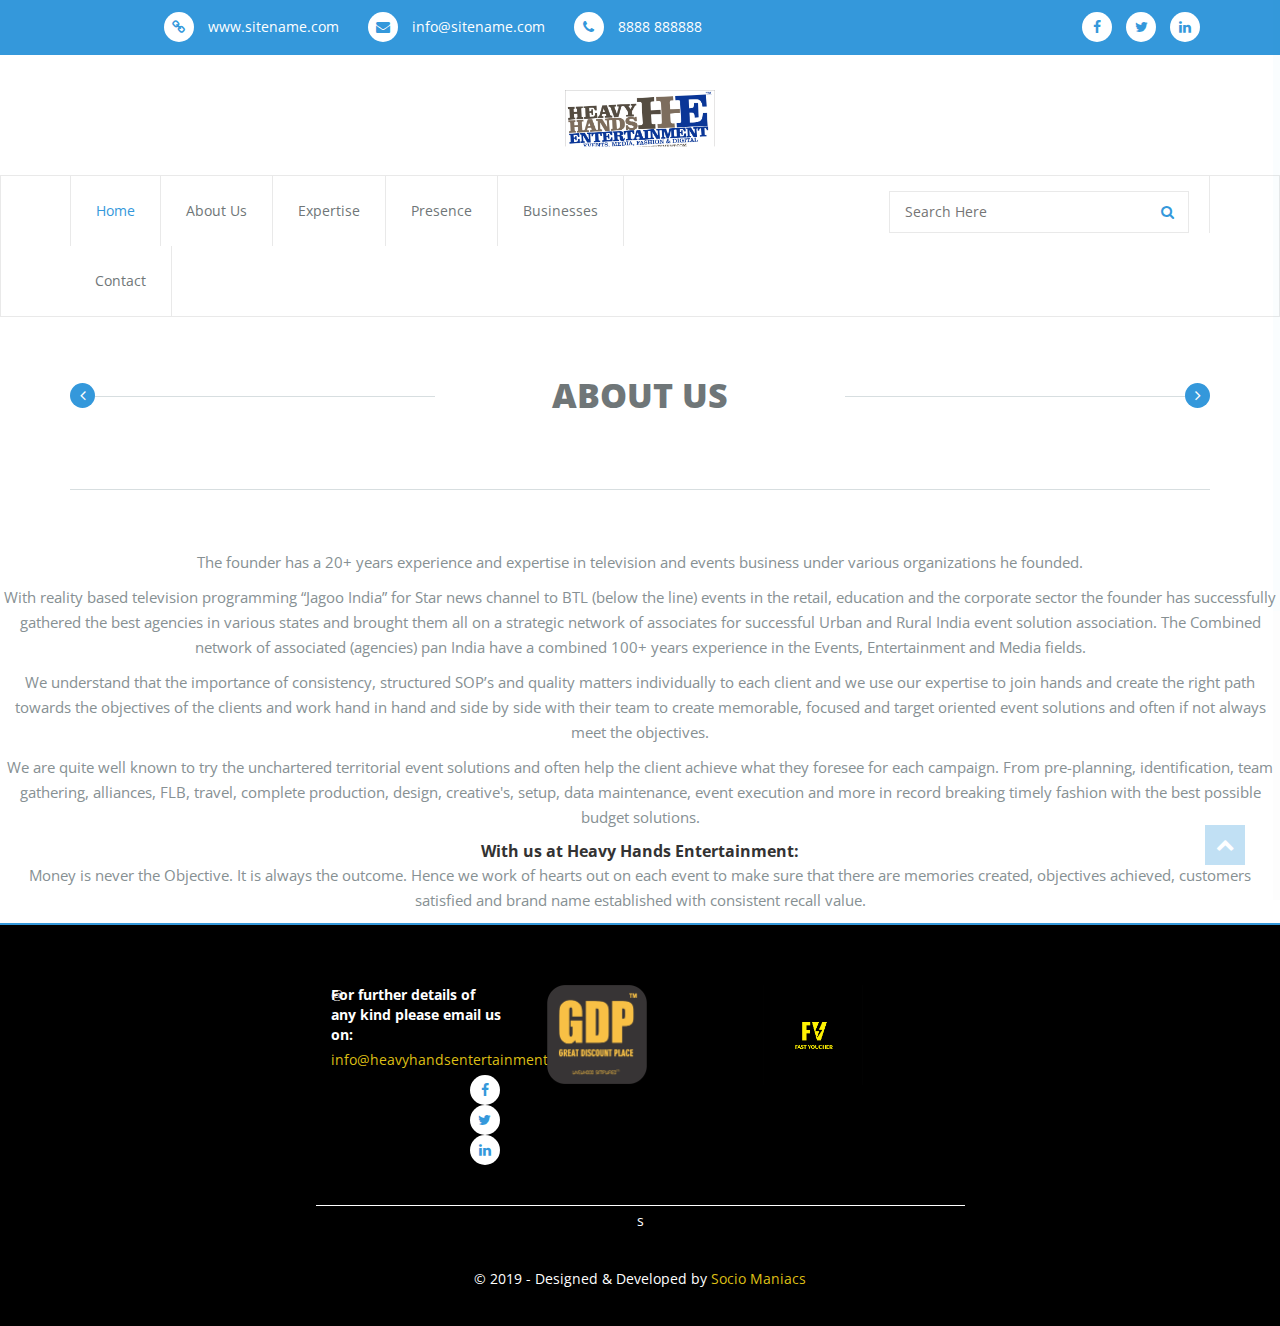
<file: about.html>
<!doctype html>
<html lang="en">
<head>
	<meta charset="UTF-8">
	<title>hhe</title>

	<meta name="description" content="Heera HTML5 Template by Jewel Theme" >

	<meta name="author" content="Jewel Theme">

	<meta http-equiv="X-UA-Compatible" content="IE=edge">

	<!-- Mobile Specific Meta -->
	<meta name="viewport" content="width=device-width, initial-scale=1">
	<!--[if IE]><meta http-equiv='X-UA-Compatible' content='IE=edge,chrome=1'><![endif]-->

	<!-- Bootstrap  -->
	<link href="assets/css/bootstrap.min.css" rel="stylesheet">

	<!-- icon fonts font Awesome -->
	<link href="assets/css/font-awesome.min.css" rel="stylesheet">

	<!-- Import Magnific Pop Up Styles -->
	<link rel="stylesheet" href="assets/css/magnific-popup.css">

	<!-- Import Custom Styles -->
	<link href="assets/css/style.css" rel="stylesheet">

	<!-- Import Animate Styles -->
	<link href="assets/css/animate.min.css" rel="stylesheet">

	<!-- Import owl.carousel Styles -->
	<link href="assets/css/owl.carousel.css" rel="stylesheet">

	<!-- Import Custom Responsive Styles -->
	<link href="assets/css/responsive.css" rel="stylesheet">

	
	<!--[if IE]>
  		<script src="http://html5shiv.googlecode.com/svn/trunk/html5.js"></script>
  		<![endif]-->

  	</head>
  	<body class="header-fixed-top">

  		<div id="page-top" class="page-top"></div><!-- /.page-top -->

  		<section id="top-contact" class="top-contact">
  			<div class="container">
  				<div class="row">
  					<div class="col-sm-8 pull-left">
  						<ul class="contact-list">
  							<li>
  								<a class="site-name" href="#">
  									<span class="top-icon"><i class="fa fa-link"></i></span>
  									www.sitename.com
  								</a>
  							</li>
  							<li>
  								<a class="info" href="#">
  									<span class="top-icon"><i class="fa fa-envelope"></i></span>
  									info@sitename.com
  								</a>
  							</li>
  							<li>
  								<a class="phone-no" href="#">
  									<span class="top-icon"><i class="fa fa-phone"></i></span>
  									8888 888888
  								</a>
  							</li>
  						</ul>
  					</div>

  					<div class="col-sm-4 pull-right">
  						<div class="top-social">
  							<ul>
  								<li>
  									<a href="#" class="top-icon fa fa-facebook"></a>
  								</li>
  								<li>
  									<a href="#" class="top-icon fa fa-twitter"></a>
  								</li>
  								<li>
  									<a href="#" class="top-icon fa fa-linkedin"></a>
  								</li>
  							</ul>
  						</div>
  					</div>
  				</div><!-- /.row -->
  			</div><!-- /.container -->
  		</section><!-- /#top-contact -->



  		<section id="site-banner" class="site-banner text-center">
  			<div class="container">
  				<div class="site-logo">
  					<a href="./"><img src="hhe.jpg" height="250px" width="150px" alt="Site Logo"></a>
  				</div><!-- /.site-logo -->
  			</div><!-- /.container -->
  		</section><!-- /#site-banner -->



  		<header id="main-menu" class="main-menu">
  			<div class="container">
  				<div class="row">
  					<div class="col-sm-7">
  						<div class="navbar-header">
  							<button type="button" class="navbar-toggle collapsed" data-toggle="collapse" data-target="#menu">
  								<i class="fa fa-bars"></i>
  							</button>
                <div class="menu-logo">
                  <a href="./"><img src="hhe.jpg" alt="menu Logo"></a>
                </div><!-- /.menu-logo -->
              </div>
              <nav id="menu" class="menu collapse navbar-collapse">
               <ul id="headernavigation" class="menu-list nav navbar-nav">
                <li class="active"><a href="index.html">Home</a></li>
                <li><a href="about.html">About Us</a></li>
                <li><a href="#">Expertise</a></li>
                <li><a href="#">Presence</a></li>
                <li><a href="#">Businesses</a></li>
                <li><a href="#">Contact</a></li>
              </ul><!-- /.menu-list -->
            </nav><!-- /.menu-list -->
          </div>

          <div class="col-sm-5">
            <div class="menu-search pull-right">
             <form role="search" class="search-form" action="#" method="get">
              <input class="search-field" type="text" name="s" id="s" placeholder="Search Here" required>
              <button class="btn search-btn" type="submit"><i class="fa fa-search"></i></button>
            </form><!-- /.search-form -->
          </div><!-- /.menu-search -->
        </div>
      </div><!-- /.row -->
    </div><!-- /.container -->
  </header><!-- /#main-menu -->



  

<section id="portfolio" class="portfolio text-center">
  <div class="container">
   <div class="portfolio-area">
     <div class="portfolio-top">
       <h2 class="portfolio-title">About Us</h2>
       <p class="title-description"></p>
       <div class="slide-nav-container">
         <a class="slide-nav left slide-left post-prev" data-slide="post-prev"><i class="fa fa-angle-left"></i></a>
         <a class="slide-nav right slide-right post-next" data-slide="post-next"><i class="fa fa-angle-right"></i></a>
       </div>
     </div><!-- /.portfolio-top -->
 
    
 </section><!-- /#portfolio -->
 <section id="services" class="services">

    <div class="service-area">

    
      <div class="service-items">
        <container>
            <p class="item-description">
               
        
               
       The founder has a 20+ years experience and expertise in television and events business
                  under various organizations he founded.
                  
                  <p class="item-description">With reality based television programming “Jagoo India” for Star news channel to BTL
                  (below the line) events in the retail, education and the corporate sector the founder has
                  successfully gathered the best agencies in various states and brought them all on a
                  strategic network of associates for successful Urban and Rural India event solution
                  association. The Combined network of associated (agencies) pan India have a combined
                  100+ years experience in the Events, Entertainment and Media fields.</p>
                  
                  <p class="item-description">We understand that the importance of consistency, structured SOP’s and quality matters
                  individually to each client and we use our expertise to join hands and create the right
                  path towards the objectives of the clients and work hand in hand and side by side with
                  their team to create memorable, focused and target oriented event solutions and often
                  if not always meet the objectives.</p>
                  
                  <p class="item-description">We are quite well known to try the unchartered territorial event solutions and often
                  help the client achieve what they foresee for each campaign. From pre-planning,
                  identification, team gathering, alliances, FLB, travel, complete production, design,
                  creative's, setup, data maintenance, event execution and more in record breaking
                  timely fashion with the best possible budget solutions.</p>
                  <b> With us at Heavy Hands Entertainment:</b>
                  <p class="item-description"> Money is never the Objective. It is always the outcome.
                  Hence we work of hearts out on each event to make sure that there are memories
                  created, objectives achieved, customers satisfied and brand name established with
                  consistent recall value. </p>
             </container> 
                </div>
              
              </div>
            


          
              




<footer>
  <div id="footer-top" class="footer-top">
    <div class="container">
      <div class="row">
        <div id="tweet" class="tweet text-left">
          <div class="col-xs-4 about-tweet">
          
            <span class="tweet-author">For further details of any kind please
                email us on:</span>
            <p class="tweet-details">
                <a href="mailto:info@heavyhandsentertainment.in" class="mailid" rel="nofollow" title="Send mail to HHE">info@heavyhandsentertainment.in</a>
            </p><!-- /.tweet-details -->
            <div class="col-sm-4 pull-right">
  						<div class="top-social">
  							<ul>
  								<li>
  									<a href="#" class="top-icon fa fa-facebook"></a>
  								</li>
  								<li>
  									<a href="#" class="top-icon fa fa-twitter"></a>
  								</li>
  								<li>
  									<a href="#" class="top-icon fa fa-linkedin"></a>
  								</li>
  							</ul>
  						</div>
  					</div>
          </div>
          <div class="col-xs-4 about-tweet">
              <img src="gdp.png" width="100px" height="100px" text-align="center">
           
          </div>
          <div class="col-xs-4 about-tweet">
              <img src="fv.jpg" width="100px" height="100px" text-align="center">
              
          </div>
        </div><!-- /#tweet -->
      </div><!-- /.row -->
    </div><!-- /.container -->
  </div><!-- /#footer-top -->

  <div id="footer-bottom" class="footer-bottom text-center">s
    <div class="container">
      <div id="copyright" class="copyright">
        &copy; <a href=""></a>  2019 - Designed &amp; Developed by <a href="">Socio Maniacs</a>
      </div><!-- /#copyright -->
    </div>
  </div><!-- /#footer-bottom -->
</footer>



<div id="scroll-to-top" class="scroll-to-top">
  <span>
    <i class="fa fa-chevron-up"></i>    
  </span>
</div><!-- /#scroll-to-top -->



<!-- Include modernizr-2.8.3.min.js -->
<script src="assets/js/modernizr-2.8.3.min.js"></script>

<!-- Include jquery.min.js plugin -->
<script src="assets/js/jquery-2.1.0.min.js"></script>

<!-- Include magnific-popup.min.js -->
<script src="assets/js/jquery.magnific-popup.min.js"></script>

<!-- Google Maps Script -->
<script src="http://maps.google.com/maps/api/js?sensor=true"></script>

<!-- Gmap3.js For Static Maps -->
<script src="assets/js/gmap3.js"></script>

<!-- Javascript Plugins  -->
<script src="assets/js/plugins.js"></script>

<!-- Custom Functions  -->
<script src="assets/js/functions.js"></script>

<script src="assets/js/wow.min.js"></script>

<script type="text/javascript" src="assets/js/jquery.ajaxchimp.min.js"></script>






</body>
</html>
</file>
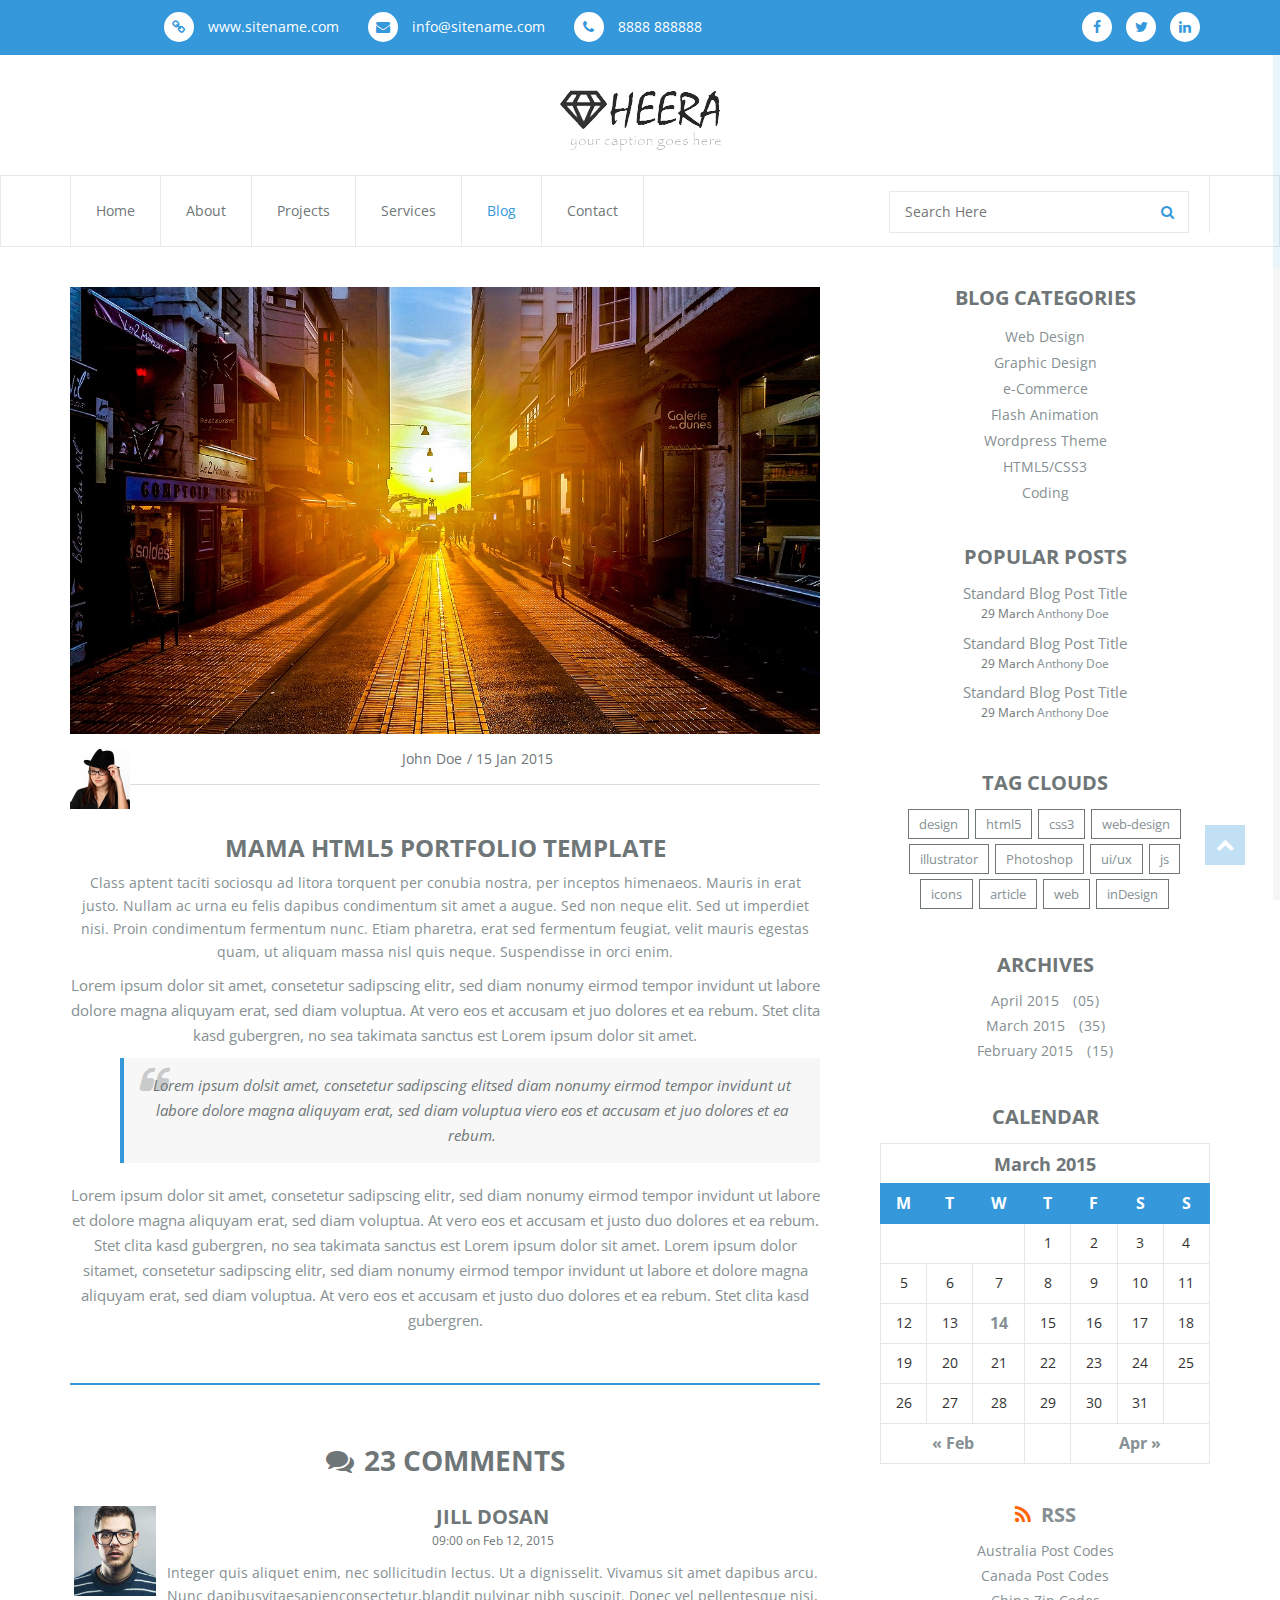
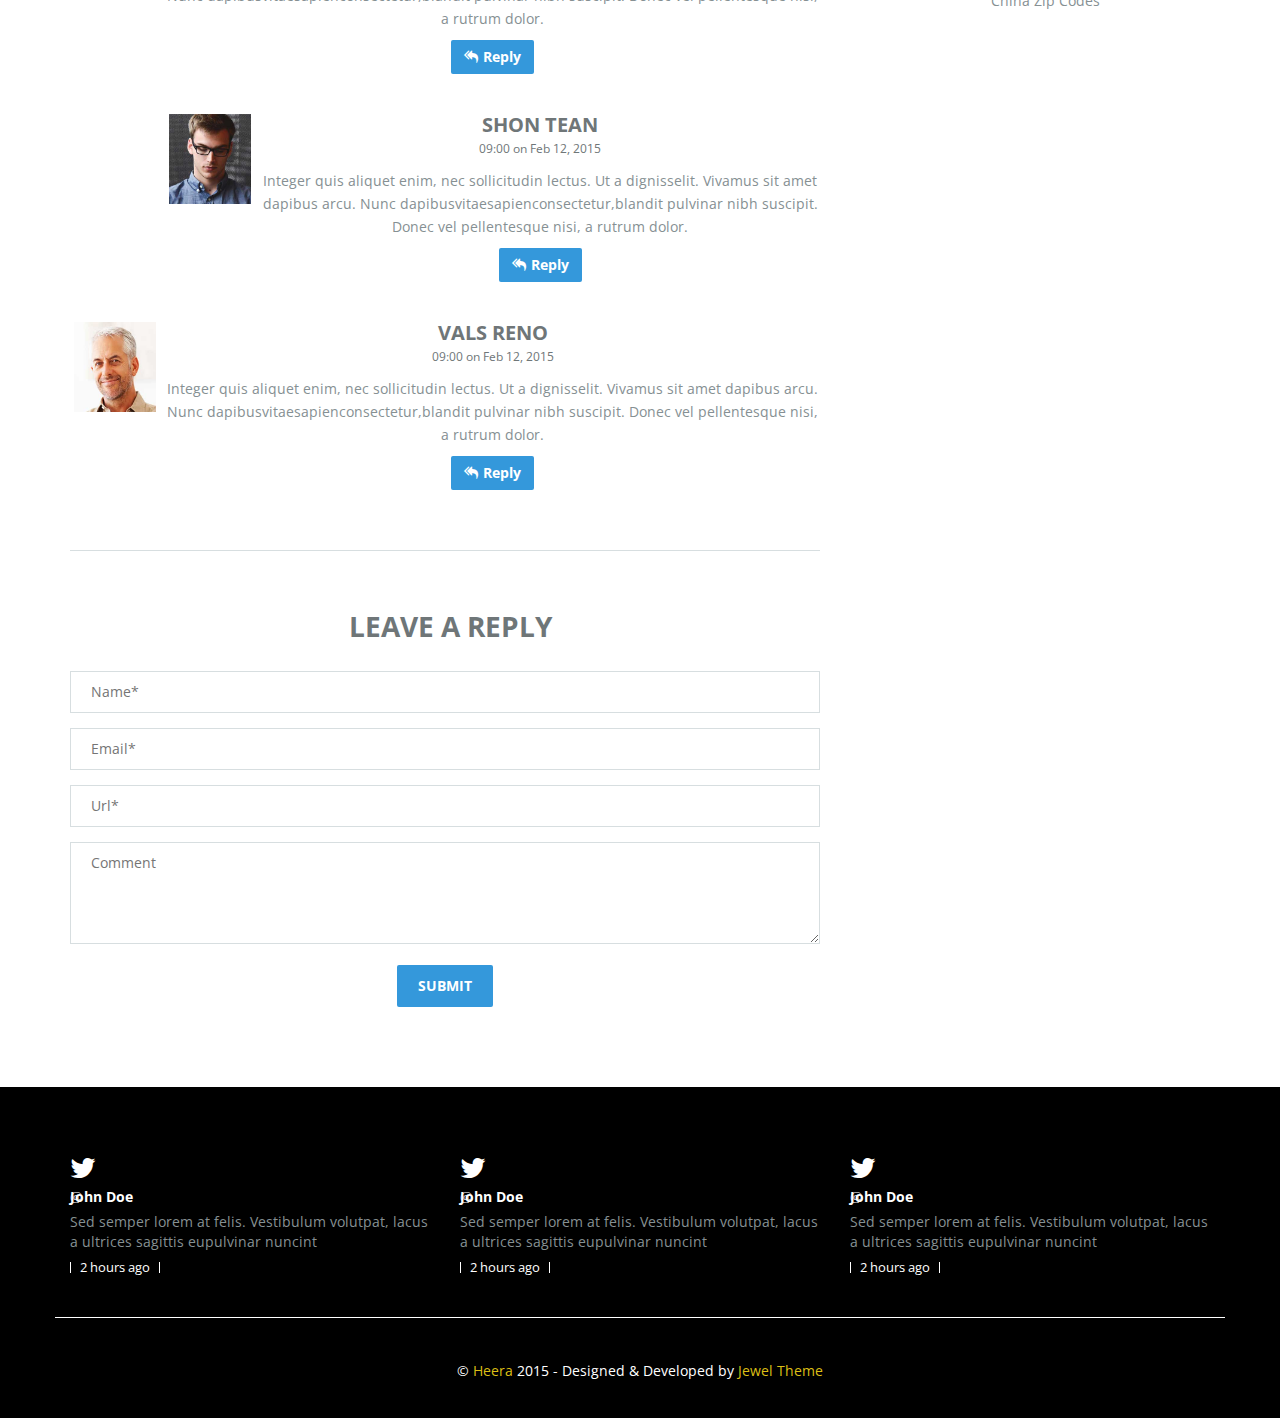
<file: blog-single.html>
<!doctype html>
<html lang="en">
<head>
	<meta charset="UTF-8">
	<title>Heera HTML5 Template by Jewel Theme</title>

	<meta name="description" content="Heera HTML5 Template by Jewel Theme" >

	<meta name="author" content="Jewel Theme">

	<meta http-equiv="X-UA-Compatible" content="IE=edge">

	<!-- Mobile Specific Meta -->
	<meta name="viewport" content="width=device-width, initial-scale=1">
	<!--[if IE]><meta http-equiv='X-UA-Compatible' content='IE=edge,chrome=1'><![endif]-->

	<!-- Bootstrap  -->
	<link href="assets/css/bootstrap.min.css" rel="stylesheet">

	<!-- icon fonts font Awesome -->
	<link href="assets/css/font-awesome.min.css" rel="stylesheet">

	<!-- Import Custom Styles -->
	<link href="assets/css/style.css" rel="stylesheet">

	<!-- Import Animate Styles -->
	<link href="assets/css/animate.min.css" rel="stylesheet">

	<!-- Import Custom Responsive Styles -->
	<link href="assets/css/responsive.css" rel="stylesheet">

	
	<!--[if IE]>
  		<script src="http://html5shiv.googlecode.com/svn/trunk/html5.js"></script>
  		<![endif]-->

  	</head>
  	<body class="header-fixed-top">


      <div id="page-top" class="page-top"></div><!-- /.page-top -->

      <section id="top-contact" class="top-contact">
        <div class="container">
          <div class="row">
            <div class="col-sm-8 pull-left">
              <ul class="contact-list">
                <li>
                  <a class="site-name" href="#">
                    <span class="top-icon"><i class="fa fa-link"></i></span>
                    www.sitename.com
                  </a>
                </li>
                <li>
                  <a class="info" href="#">
                    <span class="top-icon"><i class="fa fa-envelope"></i></span>
                    info@sitename.com
                  </a>
                </li>
                <li>
                  <a class="phone-no" href="#">
                    <span class="top-icon"><i class="fa fa-phone"></i></span>
                    8888 888888
                  </a>
                </li>
              </ul>
            </div>

            <div class="col-sm-4 pull-right">
              <div class="top-social">
                <ul>
                  <li>
                    <a href="#" class="top-icon fa fa-facebook"></a>
                  </li>
                  <li>
                    <a href="#" class="top-icon fa fa-twitter"></a>
                  </li>
                  <li>
                    <a href="#" class="top-icon fa fa-linkedin"></a>
                  </li>
                </ul>
              </div>
            </div>
          </div><!-- /.row -->
        </div><!-- /.container -->
      </section><!-- /#top-contact -->



      <section id="site-banner" class="site-banner text-center">
        <div class="container">
          <div class="site-logo">
            <a href="./"><img src="images/logo.png" alt="Site Logo"></a>
          </div><!-- /.site-logo -->
        </div><!-- /.container -->
      </section><!-- /#site-banner -->



      <header id="main-menu" class="main-menu">
        <div class="container">
          <div class="row">
            <div class="col-sm-7">
              <div class="navbar-header">
                <button type="button" class="navbar-toggle collapsed" data-toggle="collapse" data-target="#menu">
                  <i class="fa fa-bars"></i>
                </button>
                <div class="menu-logo">
                  <a href="./"><img src="images/logo.png" alt="menu Logo"></a>
                </div><!-- /.menu-logo -->
              </div>
              <nav id="menu" class="menu collapse navbar-collapse">
                <ul id="headernavigation" class="menu-list nav navbar-nav">
                  <li><a href="./">Home</a></li>
                  <li><a href="#about">About</a></li>
                  <li><a href="#portfolio">Projects</a></li>
                  <li><a href="#services">Services</a></li>
                  <li class="active"><a href="#latest-post">Blog</a></li>
                  <li><a href="#contact">Contact</a></li>
                </ul><!-- /.menu-list -->
              </nav><!-- /.menu-list -->
            </div>

            <div class="col-sm-5">
              <div class="menu-search pull-right">
                <form role="search" class="search-form" action="#" method="get">
                  <input class="search-field" type="text" name="s" id="s" placeholder="Search Here" required>
                  <button class="btn search-btn" type="submit"><i class="fa fa-search"></i></button>
                </form><!-- /.search-form -->
              </div><!-- /.menu-search -->
            </div>
          </div><!-- /.row -->
        </div><!-- /.container -->
      </header><!-- /#main-menu -->




      <section id="main-content" class="main-content blog-post-singgle-page">
        <div class="container">
          <div class="row">
            <div class="col-sm-8">
              <div id="blog-post-content" class="blog-post-content">
                <article class="post type-post">
                  <div class="post-top">
                    <div class="post-thumbnail">
                      <img class="img-responsive" src="images/blog-single/1.jpg" alt="post Image">
                    </div><!-- /.post-thumbnail -->  
                    <div class="post-meta">
                      <div class="entry-meta">
                        <div class="author-avatar">
                          <img src="images/author/1.jpg" alt="Author Image">
                        </div><!-- /.author-avatar -->
                        <div class="entry-meta-content">
                          <span class="author-name">
                            <a href="#">John Doe</a>
                          </span>
                          <span class="entry-date">
                            <time datetime="2015-01-15">15 Jan 2015</time>
                          </span>
                        </div><!-- /.meta-content -->
                      </div><!-- /.entry-meta -->
                    </div><!-- /.post-meta -->
                  </div><!-- /.post-top -->
                  <div class="post-content">
                    <h2 class="entry-title"><a href="blog-single.html">Mama HTML5 Portfolio Template</a></h2>
                    <p class="entry-text">
                      Class aptent taciti sociosqu ad litora torquent per conubia nostra, per inceptos himenaeos. Mauris in erat justo. Nullam ac urna eu felis dapibus condimentum sit amet a augue. Sed non neque elit. Sed ut imperdiet nisi. Proin condimentum fermentum nunc. Etiam pharetra, erat sed fermentum feugiat, velit mauris egestas quam, ut aliquam massa nisl quis neque. Suspendisse in orci enim.
                    </p>
                    <p>
                      Lorem ipsum dolor sit amet, consetetur sadipscing elitr, sed diam nonumy eirmod tempor invidunt ut labore dolore magna aliquyam erat,  sed diam voluptua. At vero eos et accusam et juo dolores et ea rebum. Stet clita kasd gubergren, no sea takimata sanctus est Lorem ipsum dolor sit amet.
                    </p>

                    <blockquote>
                      Lorem ipsum dolsit amet, consetetur sadipscing elitsed diam nonumy  eirmod tempor invidunt ut labore dolore magna aliquyam erat,  sed diam voluptua viero eos et accusam et juo dolores et ea rebum.
                    </blockquote>
                    <p>
                      Lorem ipsum dolor sit amet, consetetur sadipscing elitr, sed diam nonumy eirmod tempor invidunt ut labore et dolore magna aliquyam erat, sed diam voluptua.
                      At vero eos et accusam et justo duo dolores et ea rebum. Stet clita kasd gubergren, no sea takimata sanctus est Lorem ipsum dolor sit amet. Lorem ipsum dolor sitamet, consetetur sadipscing elitr,  sed diam nonumy eirmod tempor invidunt ut labore et dolore magna aliquyam erat, sed diam voluptua.  At vero eos et accusam et justo duo dolores et ea rebum. Stet clita kasd gubergren.
                    </p>
                  </div><!-- /.post-content -->

                  <div id="comments" class="comments">
                    <div class="comments-area">
                      <h3 class="comment-title"><span class="title-icon"><i class='fa fa-comments'></i></span>23 Comments</h3>
                      <div class="comments-details">
                        <ul class="comment-list">
                          <li class="parent">
                            <article class="comment">
                              <div class="comment-author">
                                <img src="images/comment/1.jpg" alt="Comment Author">
                              </div>
                              <div class="comment-content">
                                <h4 class="author-name">Jill Dosan</h4>
                                <span class="comment-date">
                                  <span class="entry-date">
                                    <time datetime="12-02-2015 09:00">09:00 on Feb 12, 2015</time> 
                                  </span>
                                </span><!-- /.comment-date -->
                                <p>Integer quis aliquet enim, nec sollicitudin lectus. Ut a dignisselit. Vivamus sit amet dapibus arcu. Nunc dapibusvitaesapienconsectetur,blandit pulvinar nibh suscipit. Donec vel pellentesque nisi, a rutrum dolor. </p>
                                <a class="btn" href="#"><span class="btn-icon"><i class="fa fa-reply-all"></i></span>Reply</a>
                              </div>
                            </article><!-- /.comment -->

                            <ul>
                              <li class="child">
                                <article class="comment">
                                  <div class="comment-author">
                                    <img src="images/comment/2.jpg" alt="Comment Author">
                                  </div>
                                  <div class="comment-content">
                                    <h4 class="author-name">Shon Tean</h4>
                                    <span class="comment-date">
                                      <span class="entry-date">
                                        <time datetime="12-02-2015 09:00">09:00 on Feb 12, 2015</time> 
                                      </span>
                                    </span><!-- /.comment-date -->
                                    <p>Integer quis aliquet enim, nec sollicitudin lectus. Ut a dignisselit. Vivamus sit amet dapibus arcu. Nunc dapibusvitaesapienconsectetur,blandit pulvinar nibh suscipit. Donec vel pellentesque nisi, a rutrum dolor.</p>
                                    <a class="btn" href="#"><span class="btn-icon"><i class="fa fa-reply-all"></i></span>Reply</a>
                                  </div>
                                </article><!-- /.comment -->
                              </li>
                            </ul>
                          </li>

                          <li class="parent">
                            <article class="comment">
                              <div class="comment-author">
                                <img src="images/comment/3.jpg" alt="Comment Author">
                              </div>
                              <div class="comment-content">
                                <h4 class="author-name">Vals Reno</h4>
                                <span class="comment-date">
                                  <span class="entry-date">
                                    <time datetime="12-02-2015 09:00">09:00 on Feb 12, 2015</time> 
                                  </span>
                                </span><!-- /.comment-date -->
                                <p>Integer quis aliquet enim, nec sollicitudin lectus. Ut a dignisselit. Vivamus sit amet dapibus arcu. Nunc dapibusvitaesapienconsectetur,blandit pulvinar nibh suscipit. Donec vel pellentesque nisi, a rutrum dolor.</p>
                                <a class="btn" href="#"><span class="btn-icon"><i class="fa fa-reply-all"></i></span>Reply</a>
                              </div>
                            </article><!-- /.comment -->
                          </li>                   
                        </ul>
                      </div><!-- /.comments -->

                      <div id="leave-comment" class="clearfix leave-comment">
                        <h3 class="title"><span class="title-icon ti-comment-alt"></span>Leave A Reply</h3>
                        <div id="respond">
                          <form action="#" method="post" id="commentform" class="commentform">
                            <input id="author" class="name" name="author" type="text" placeholder="Name*" value="" required>
                            <input id="email" class="email" name="email" type="email" placeholder="Email*" value="" required>
                            <input id="url" class="url" name="email" type="email" placeholder="Url*" value="" required>
                            <textarea id="comment" class="comment" name="comment" placeholder="Comment" rows="4" required></textarea>
                            <button name="submit" class="submit-btn" type="submit" id="submit"><span class="ti-shift-right"></span>Submit</button>
                          </form><!-- /#commentform -->
                        </div><!-- /#respond -->
                      </div><!-- /#leave-comment -->
                    </div><!-- /.comment-area -->
                  </div><!-- /#comment -->
                </article>
              </div>
            </div>
            <div class="col-sm-4">
              <div id="blog-sidebar" class="blog-sidebar widget-area" role="complementary">
                <div class="sidebar-content">

                  <aside class="widget widget_categories">
                    <h3 class="widget-title">
                      Blog Categories
                    </h3><!-- /.widget-title -->

                    <ul class="category-list">
                      <li><a href="#" >Web Design</a></li>
                      <li><a href="#" >Graphic Design</a></li>
                      <li><a href="#" >e-Commerce</a></li>
                      <li><a href="#" >Flash Animation</a></li>
                      <li><a href="#" >Wordpress Theme</a></li>
                      <li><a href="#" >HTML5/CSS3</a></li>
                      <li><a href="#" >Coding</a></li>
                    </ul>
                  </aside><!-- /.widget -->

                  <aside class="widget widget_recent_entries">
                    <h3 class="widget-title">
                      Popular Posts
                    </h3><!-- /.widget-title -->
                    <ul class="recent-post">
                      <li>
                        <div class="recent-post-details">
                          <a class="post-title" href="#">Standard Blog Post Title</a><br>
                          <div class="post-meta">
                            <time datetime="2014-03-29">29 March</time> 
                            <a href="#">Anthony Doe</a>
                          </div><!-- /.post-meta -->
                        </div><!-- /.recent-post-details -->
                      </li>
                      <li>
                        <div class="recent-post-details">
                          <a class="post-title" href="#">Standard Blog Post Title</a><br>
                          <div class="post-meta">
                            <time datetime="2014-03-29">29 March</time> 
                            <a href="#">Anthony Doe</a>
                          </div><!-- /.post-meta -->
                        </div><!-- /.recent-post-details -->
                      </li>
                      <li>
                        <div class="recent-post-details">
                          <a class="post-title" href="#">Standard Blog Post Title</a><br>
                          <div class="post-meta">
                            <time datetime="2014-03-29">29 March</time> 
                            <a href="#">Anthony Doe</a>
                          </div><!-- /.post-meta -->
                        </div><!-- /.recent-post-details -->
                      </li>
                    </ul><!-- /.recent-post -->
                  </aside><!-- /.widget -->

                  <aside class="widget widget wp_widget_tag_cloud clearfix">
                    <h3 class="widget-title">
                      Tag Clouds
                    </h3><!-- /.widget-title -->
                    <div class="tag-cloud-wrapper">
                      <a href="#">design</a>
                      <a href="#">html5</a>
                      <a href="#">css3</a>
                      <a href="#">web-design</a>
                      <a href="#">illustrator</a>
                      <a href="#">Photoshop</a>
                      <a href="#">ui/ux</a>
                      <a href="#">js</a>
                      <a href="#">icons</a>
                      <a href="#">article</a>
                      <a href="#">web</a>
                      <a href="#">inDesign</a>
                    </div><!-- /.tag-cloud-wrapper -->
                  </aside><!-- /.widget -->

                  <aside class="widget widget_archive">
                    <h3 class="widget-title">
                      Archives
                    </h3><!-- /.widget-title -->
                    <ul class="archive-list">
                      <li><a href="#">April 2015 <span class="count">05</span></a> </li>
                      <li><a href="#">March 2015 <span class="count">35</span></a> </li>
                      <li><a href="#">February 2015 <span class="count">15</span></a> </li>
                    </ul>
                  </aside><!-- /.widget -->

                  <aside class="widget widget_calendar">
                    <h3 class="widget-title">Calendar</h3>
                    <div id="calendar_wrap" class="calendar_wrap">
                      <table id="wp-calendar" class="wp-calenda">
                        <caption>March 2015</caption>
                        <thead>
                          <tr>
                            <th scope="col" title="Monday">M</th>
                            <th scope="col" title="Tuesday">T</th>
                            <th scope="col" title="Wednesday">W</th>
                            <th scope="col" title="Thursday">T</th>
                            <th scope="col" title="Friday">F</th>
                            <th scope="col" title="Saturday">S</th>
                            <th scope="col" title="Sunday">S</th>
                          </tr>
                        </thead>

                        <tfoot>
                          <tr>
                            <td colspan="3" id="prev"><a href="#">« Feb</a></td>
                            <td class="pad">&nbsp;</td>
                            <td colspan="3" id="next"><a href="#">Apr »</a></td>
                          </tr>
                        </tfoot>

                        <tbody>
                          <tr>
                            <td colspan="3" class="pad">&nbsp;</td><td>1</td><td>2</td><td>3</td><td>4</td>
                          </tr>
                          <tr>
                            <td>5</td><td>6</td><td>7</td><td>8</td><td>9</td><td>10</td><td>11</td>
                          </tr>
                          <tr>
                            <td>12</td><td>13</td><td><a href="#">14</a></td><td>15</td><td>16</td><td>17</td><td>18</td>
                          </tr>
                          <tr>
                            <td>19</td><td>20</td><td>21</td><td>22</td><td>23</td><td>24</td><td>25</td>
                          </tr>
                          <tr>
                            <td>26</td><td>27</td><td>28</td><td>29</td><td>30</td><td>31</td>
                            <td class="pad" colspan="1">&nbsp;</td>
                          </tr>
                        </tbody>
                      </table></div></aside>

                      <aside class="widget widget_rss">
                        <h3 class="widget-title"><a class="rsswidget" href="#" title="Syndicate this content"><i class="rss-icon fa fa-rss"></i>Rss</a>
                        </h3>
                        <ul>
                          <li>
                            <a class="rsswidget" href="#">Australia Post Codes</a>
                          </li>
                          <li>
                            <a class="rsswidget" href="#">Canada Post Codes</a>
                          </li>
                          <li>
                            <a class="rsswidget" href="#">China Zip Codes</a>
                          </li>
                        </ul>
                      </aside>
                    </div><!-- /.sidebar-content -->
                  </div><!-- /#sidebar -->
                </div>
              </div>
            </div><!-- /.container -->
          </section><!-- /#main-content -->





          <footer>
            <div id="footer-top" class="footer-top">
              <div class="container">
                <div class="row">
                  <div id="tweet" class="tweet text-left">
                    <div class="col-xs-4 about-tweet">
                      <span class="tweet-icon"><i class="fa fa-twitter"></i></span>
                      <span class="tweet-author">John Doe</span>
                      <p class="tweet-details">
                        Sed semper lorem at felis. Vestibulum volutpat, lacus a ultrices sagittis eupulvinar nuncint
                      </p><!-- /.tweet-details -->
                      <time datetime="PT2H">2 Hours Ago</time>
                    </div>
                    <div class="col-xs-4 about-tweet">
                      <span class="tweet-icon"><i class="fa fa-twitter"></i></span>
                      <span class="tweet-author">John Doe</span>
                      <p class="tweet-details">
                        Sed semper lorem at felis. Vestibulum volutpat, lacus a ultrices sagittis eupulvinar nuncint
                      </p><!-- /.tweet-details -->
                      <time datetime="PT2H">2 Hours Ago</time>
                    </div>
                    <div class="col-xs-4 about-tweet">
                      <span class="tweet-icon"><i class="fa fa-twitter"></i></span>
                      <span class="tweet-author">John Doe</span>
                      <p class="tweet-details">
                        Sed semper lorem at felis. Vestibulum volutpat, lacus a ultrices sagittis eupulvinar nuncint
                      </p><!-- /.tweet-details -->
                      <time datetime="PT2H">2 Hours Ago</time>
                    </div>
                  </div><!-- /#tweet -->
                </div><!-- /.row -->
              </div><!-- /.container -->
            </div><!-- /#footer-top -->

            <div id="footer-bottom" class="footer-bottom text-center">
              <div class="container">
                <div id="copyright" class="copyright">
                  &copy; <a href="http://demos.jeweltheme.com/kite">Heera</a>  2015 - Designed &amp; Developed by <a href="http://jeweltheme.com">Jewel Theme</a>
                </div><!-- /#copyright -->
              </div>
            </div><!-- /#footer-bottom -->
          </footer>



          <div id="scroll-to-top" class="scroll-to-top">
           <span>
            <i class="fa fa-chevron-up"></i>    
          </span>
        </div><!-- /#scroll-to-top -->



        <!-- Include modernizr-2.8.3.min.js -->
        <script src="assets/js/modernizr-2.8.3.min.js"></script>

        <!-- Include jquery.min.js plugin -->
        <script src="assets/js/jquery-2.1.0.min.js"></script>

        <!-- Javascript Plugins  -->
        <script src="assets/js/plugins.js"></script>

        <!-- Custom Functions  -->
        <script src="assets/js/functions.js"></script>

        <script src="assets/js/wow.min.js"></script>

      </body>
      </html>
</file>
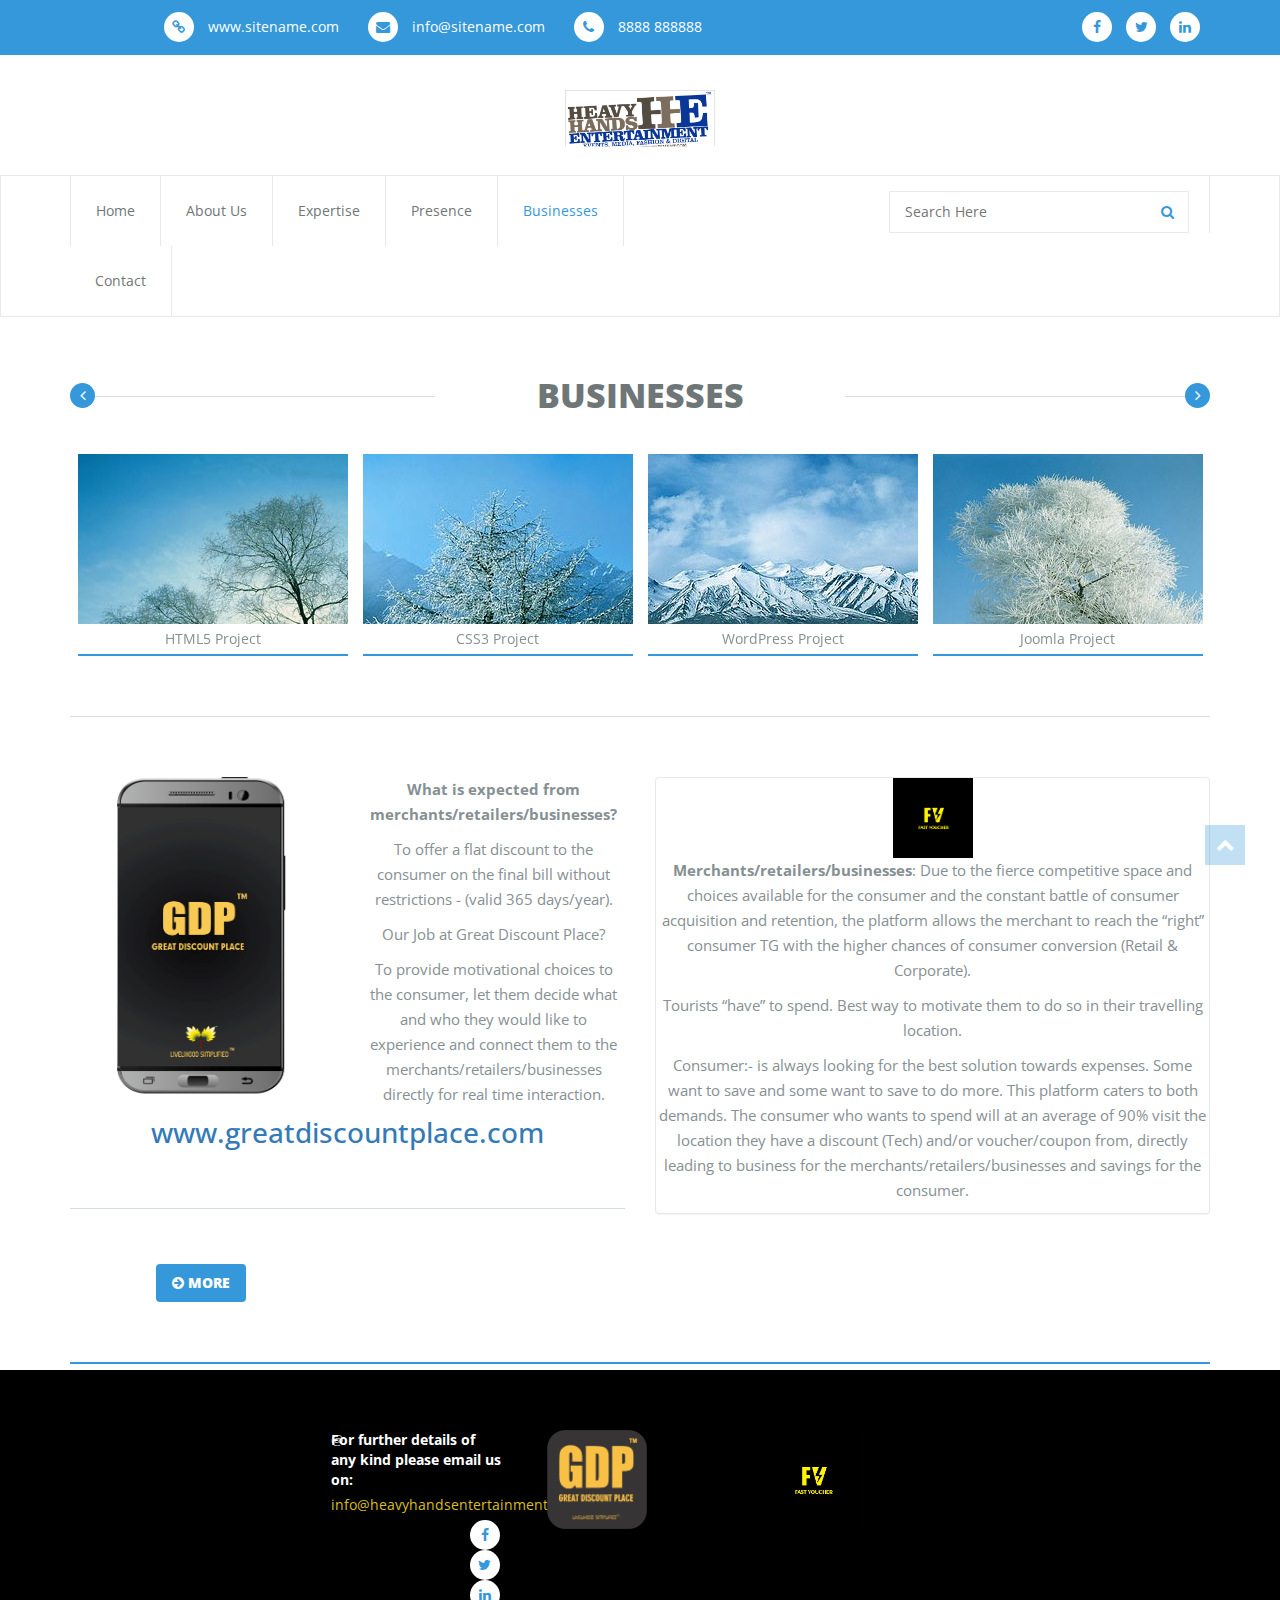
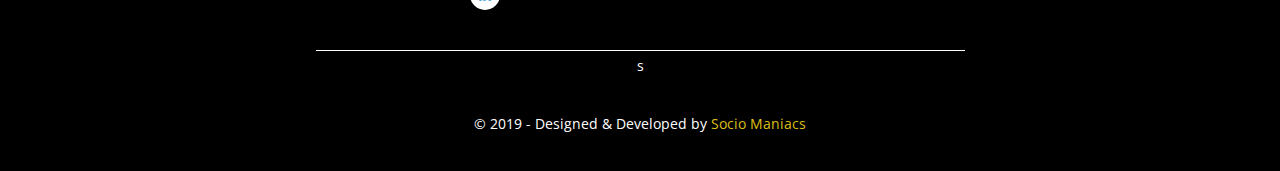
<file: businesses.html>
<!doctype html>
<html lang="en">
<head>
	<meta charset="UTF-8">
	<title>hhe</title>

	<meta name="description" content="Heera HTML5 Template by Jewel Theme" >

	<meta name="author" content="Jewel Theme">

	<meta http-equiv="X-UA-Compatible" content="IE=edge">

	<!-- Mobile Specific Meta -->
	<meta name="viewport" content="width=device-width, initial-scale=1">
	<!--[if IE]><meta http-equiv='X-UA-Compatible' content='IE=edge,chrome=1'><![endif]-->

	<!-- Bootstrap  -->
	<link href="assets/css/bootstrap.min.css" rel="stylesheet">

	<!-- icon fonts font Awesome -->
	<link href="assets/css/font-awesome.min.css" rel="stylesheet">

	<!-- Import Magnific Pop Up Styles -->
	<link rel="stylesheet" href="assets/css/magnific-popup.css">

	<!-- Import Custom Styles -->
	<link href="assets/css/style.css" rel="stylesheet">

	<!-- Import Animate Styles -->
	<link href="assets/css/animate.min.css" rel="stylesheet">

	<!-- Import owl.carousel Styles -->
	<link href="assets/css/owl.carousel.css" rel="stylesheet">

	<!-- Import Custom Responsive Styles -->
	<link href="assets/css/responsive.css" rel="stylesheet">

	
	<!--[if IE]>
  		<script src="http://html5shiv.googlecode.com/svn/trunk/html5.js"></script>
  		<![endif]-->

  	</head>
  	<body class="header-fixed-top">

  		<div id="page-top" class="page-top"></div><!-- /.page-top -->

  		<section id="top-contact" class="top-contact">
  			<div class="container">
  				<div class="row">
  					<div class="col-sm-8 pull-left">
  						<ul class="contact-list">
  							<li>
  								<a class="site-name" href="#">
  									<span class="top-icon"><i class="fa fa-link"></i></span>
  									www.sitename.com
  								</a>
  							</li>
  							<li>
  								<a class="info" href="#">
  									<span class="top-icon"><i class="fa fa-envelope"></i></span>
  									info@sitename.com
  								</a>
  							</li>
  							<li>
  								<a class="phone-no" href="#">
  									<span class="top-icon"><i class="fa fa-phone"></i></span>
  									8888 888888
  								</a>
  							</li>
  						</ul>
  					</div>

  					<div class="col-sm-4 pull-right">
  						<div class="top-social">
  							<ul>
  								<li>
  									<a href="#" class="top-icon fa fa-facebook"></a>
  								</li>
  								<li>
  									<a href="#" class="top-icon fa fa-twitter"></a>
  								</li>
  								<li>
  									<a href="#" class="top-icon fa fa-linkedin"></a>
  								</li>
  							</ul>
  						</div>
  					</div>
  				</div><!-- /.row -->
  			</div><!-- /.container -->
  		</section><!-- /#top-contact -->



  		<section id="site-banner" class="site-banner text-center">
  			<div class="container">
  				<div class="site-logo">
  					<a href="./"><img src="hhe.jpg" height="250px" width="150px" alt="Site Logo"></a>
  				</div><!-- /.site-logo -->
  			</div><!-- /.container -->
  		</section><!-- /#site-banner -->



  		<header id="main-menu" class="main-menu">
  			<div class="container">
  				<div class="row">
  					<div class="col-sm-7">
  						<div class="navbar-header">
  							<button type="button" class="navbar-toggle collapsed" data-toggle="collapse" data-target="#menu">
  								<i class="fa fa-bars"></i>
  							</button>
                <div class="menu-logo">
                  <a href="./"><img src="hhe.jpg" alt="menu Logo"></a>
                </div><!-- /.menu-logo -->
              </div>
              <nav id="menu" class="menu collapse navbar-collapse">
               <ul id="headernavigation" class="menu-list nav navbar-nav">
                <li><a href="#">Home</a></li>
                <li><a href="about.html">About Us</a></li>
                <li><a href="expertise.html">Expertise</a></li>
                <li><a href="presence.html">Presence</a></li>
                <li class="active" ><a href="businesses.html">Businesses</a></li>
                <li><a href="contact.html">Contact</a></li>
              </ul><!-- /.menu-list -->
            </nav><!-- /.menu-list -->
          </div>

          <div class="col-sm-5">
            <div class="menu-search pull-right">
             <form role="search" class="search-form" action="#" method="get">
              <input class="search-field" type="text" name="s" id="s" placeholder="Search Here" required>
              <button class="btn search-btn" type="submit"><i class="fa fa-search"></i></button>
            </form><!-- /.search-form -->
          </div><!-- /.menu-search -->
        </div>
      </div><!-- /.row -->
    </div><!-- /.container -->
  </header><!-- /#main-menu -->



  

<section id="portfolio" class="portfolio text-center">
 <div class="container">
  <div class="portfolio-area">
    <div class="portfolio-top">
      <h2 class="portfolio-title">Businesses</h2>
      <p class="title-description"></p>
      <div class="slide-nav-container">
        <a class="slide-nav left slide-left post-prev" data-slide="post-prev"><i class="fa fa-angle-left"></i></a>
        <a class="slide-nav right slide-right post-next" data-slide="post-next"><i class="fa fa-angle-right"></i></a>
      </div>
    </div><!-- /.portfolio-top -->

    <div id="portfolio-slider" class="portfolio-slider owl-carousel owl-theme">
      <div class="item">
        <div class="item-image">
          <img src="images/portfolio/1.jpg" alt="Portfolio Image">
        </div>
        <span class="item-title">HTML5 Project</span>
      </div>
      <div class="item">
        <div class="item-image">
          <img src="images/portfolio/2.jpg" alt="Portfolio Image">
        </div>
        <span class="item-title">CSS3 Project</span>
      </div>
      <div class="item">
        <div class="item-image">
          <img src="images/portfolio/3.jpg" alt="Portfolio Image">
        </div>
        <span class="item-title">WordPress Project</span>
      </div>
      <div class="item">
        <div class="item-image">
          <img src="images/portfolio/4.jpg" alt="Portfolio Image">
        </div>
        <span class="item-title">Joomla Project</span>
      </div>
      <div class="item">
        <div class="item-image">
          <img src="images/portfolio/1.jpg" alt="Portfolio Image">
        </div>
        <span class="item-title">Drupal Project</span>
      </div>
      <div class="item">
        <div class="item-image">
          <img src="images/portfolio/2.jpg" alt="Portfolio Image">
        </div>
        <span class="item-title">Magento Project</span>
      </div>
      <div class="item">
        <div class="item-image">
          <img src="images/portfolio/3.jpg" alt="Portfolio Image">
        </div>
        <span class="item-title">Foundation Project</span>
      </div>
      <div class="item">
        <div class="item-image">
          <img src="images/portfolio/4.jpg" alt="Portfolio Image">
        </div>
        <span class="item-title">Bootstrap Project</span>
      </div>
    </div>
  </div><!-- /.portfolio-area -->
</div><!-- /.container -->
</section><!-- /#portfolio -->





<section id="services" class="services">
  <div class="container">
    <div class="service-area">

     <div class="row">
      <div class="service-items">
        <div class="col-sm-6">
          <div class="item item-1">
            <div class="row">
              <div class="col-sm-6">
                  <div class="buisness-photo">
                      <img src="GDP MOBILE WITH DOWNLOAD NOW.png" width="300px" height="500px">
              </div>
              </div>
              <div class="col-sm-6">
                <p class="item-description">
                    <b>What is expected from merchants/retailers/businesses?</b>

<p>To offer a flat discount to the consumer on the final bill
without restrictions - (valid 365 days/year).</p>

<p>Our Job at Great Discount Place?</p>

<p>To provide motivational choices to the consumer, let them
decide what and who they would like to experience and
connect them to the merchants/retailers/businesses directly
for real time interaction.</p>

              </div>
            </div>
            <h3><a href="www.greatdiscountplace.com">www.greatdiscountplace.com</a></h3><!-- /.row -->
          </div><!-- /.item -->

          <div class="item item-2">
            <div class="row">
             
              <div class="col-sm-6">
              
                <a class="btn" href="#">
                  <span class="btn-icon"><i class="fa fa-arrow-circle-right"></i></span>
                  More
                </a>
              </div>
            </div><!-- /.row -->
          </div><!-- /.item -->
        </div>
        <div class="col-sm-6">
          <div class="service-accordion">
           <div class="accordion">
            <div class="panel-group" id="accordion" role="tablist" aria-multiselectable="true">
              <div class="panel panel-default">
                  <img src="fv.jpg" width="80px" height="80px" text-align="center">

                  <p><b>Merchants/retailers/businesses</b>: Due to the fierce competitive space and
                          choices available for the consumer and the constant battle of consumer
                          acquisition and retention, the platform allows the merchant to reach the “right”
                          consumer TG with the higher chances of consumer conversion (Retail &
                          Corporate).</p>
                          <p>Tourists “have” to spend. Best way to motivate them to do so in their travelling
                          location.</p>
                          
                          <p>Consumer:- is always looking for the best solution towards expenses. Some
                          want to save and some want to save to do more. This platform caters to both
                          demands. The consumer who wants to spend will at an average of 90% visit the
                          location they have a discount (Tech) and/or voucher/coupon from, directly
                          leading to business for the merchants/retailers/businesses and savings for the
                          consumer.</P>
              </div>
            </div>
          </div><!-- /.accordion -->

        </div><!-- /.service-accordion -->
      </div>
    </div><!-- /.service-items -->
  </div><!-- /.row -->
</div><!-- /.service-area -->
</div><!-- /.container -->
</section><!-- /#services -->








<footer>
  <div id="footer-top" class="footer-top">
    <div class="container">
      <div class="row">
        <div id="tweet" class="tweet text-left">
          <div class="col-xs-4 about-tweet">
          
            <span class="tweet-author">For further details of any kind please
                email us on:</span>
            <p class="tweet-details">
                <a href="mailto:info@heavyhandsentertainment.in" class="mailid" rel="nofollow" title="Send mail to HHE">info@heavyhandsentertainment.in</a>
            </p><!-- /.tweet-details -->
            <div class="col-sm-4 pull-right">
  						<div class="top-social">
  							<ul>
  								<li>
  									<a href="#" class="top-icon fa fa-facebook"></a>
  								</li>
  								<li>
  									<a href="#" class="top-icon fa fa-twitter"></a>
  								</li>
  								<li>
  									<a href="#" class="top-icon fa fa-linkedin"></a>
  								</li>
  							</ul>
  						</div>
  					</div>
          </div>
          <div class="col-xs-4 about-tweet">
              <img src="gdp.png" width="100px" height="100px" text-align="center">
           
          </div>
          <div class="col-xs-4 about-tweet">
              <img src="fv.jpg" width="100px" height="100px" text-align="center">
              
          </div>
        </div><!-- /#tweet -->
      </div><!-- /.row -->
    </div><!-- /.container -->
  </div><!-- /#footer-top -->

  <div id="footer-bottom" class="footer-bottom text-center">s
    <div class="container">
      <div id="copyright" class="copyright">
        &copy; <a href=""></a>  2019 - Designed &amp; Developed by <a href="">Socio Maniacs</a>
      </div><!-- /#copyright -->
    </div>
  </div><!-- /#footer-bottom -->
</footer>



<div id="scroll-to-top" class="scroll-to-top">
  <span>
    <i class="fa fa-chevron-up"></i>    
  </span>
</div><!-- /#scroll-to-top -->



<!-- Include modernizr-2.8.3.min.js -->
<script src="assets/js/modernizr-2.8.3.min.js"></script>

<!-- Include jquery.min.js plugin -->
<script src="assets/js/jquery-2.1.0.min.js"></script>

<!-- Include magnific-popup.min.js -->
<script src="assets/js/jquery.magnific-popup.min.js"></script>

<!-- Google Maps Script -->
<script src="http://maps.google.com/maps/api/js?sensor=true"></script>

<!-- Gmap3.js For Static Maps -->
<script src="assets/js/gmap3.js"></script>

<!-- Javascript Plugins  -->
<script src="assets/js/plugins.js"></script>

<!-- Custom Functions  -->
<script src="assets/js/functions.js"></script>

<script src="assets/js/wow.min.js"></script>

<script type="text/javascript" src="assets/js/jquery.ajaxchimp.min.js"></script>






</body>
</html>
</file>
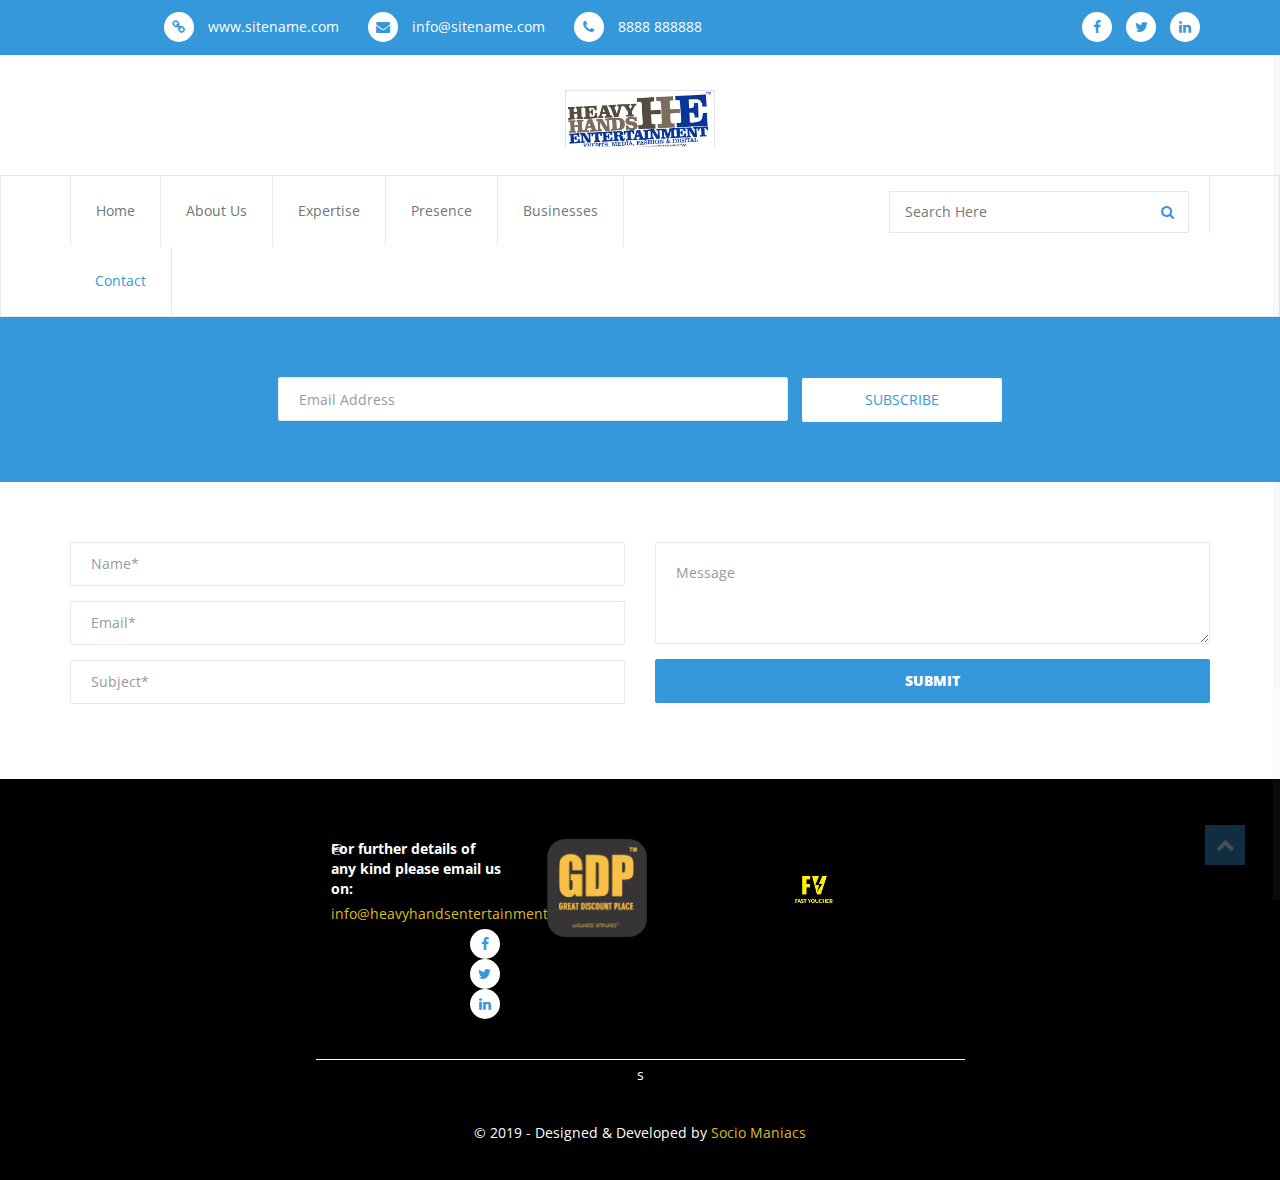
<file: contact.html>
<!doctype html>
<html lang="en">
<head>
	<meta charset="UTF-8">
	<title>hhe</title>

	<meta name="description" content="Heera HTML5 Template by Jewel Theme" >

	<meta name="author" content="Jewel Theme">

	<meta http-equiv="X-UA-Compatible" content="IE=edge">

	<!-- Mobile Specific Meta -->
	<meta name="viewport" content="width=device-width, initial-scale=1">
	<!--[if IE]><meta http-equiv='X-UA-Compatible' content='IE=edge,chrome=1'><![endif]-->

	<!-- Bootstrap  -->
	<link href="assets/css/bootstrap.min.css" rel="stylesheet">

	<!-- icon fonts font Awesome -->
	<link href="assets/css/font-awesome.min.css" rel="stylesheet">

	<!-- Import Magnific Pop Up Styles -->
	<link rel="stylesheet" href="assets/css/magnific-popup.css">

	<!-- Import Custom Styles -->
	<link href="assets/css/style.css" rel="stylesheet">

	<!-- Import Animate Styles -->
	<link href="assets/css/animate.min.css" rel="stylesheet">

	<!-- Import owl.carousel Styles -->
	<link href="assets/css/owl.carousel.css" rel="stylesheet">

	<!-- Import Custom Responsive Styles -->
	<link href="assets/css/responsive.css" rel="stylesheet">

	
	<!--[if IE]>
  		<script src="http://html5shiv.googlecode.com/svn/trunk/html5.js"></script>
  		<![endif]-->

  	</head>
  	<body class="header-fixed-top">

  		<div id="page-top" class="page-top"></div><!-- /.page-top -->

  		<section id="top-contact" class="top-contact">
  			<div class="container">
  				<div class="row">
  					<div class="col-sm-8 pull-left">
  						<ul class="contact-list">
  							<li>
  								<a class="site-name" href="#">
  									<span class="top-icon"><i class="fa fa-link"></i></span>
  									www.sitename.com
  								</a>
  							</li>
  							<li>
  								<a class="info" href="#">
  									<span class="top-icon"><i class="fa fa-envelope"></i></span>
  									info@sitename.com
  								</a>
  							</li>
  							<li>
  								<a class="phone-no" href="#">
  									<span class="top-icon"><i class="fa fa-phone"></i></span>
  									8888 888888
  								</a>
  							</li>
  						</ul>
  					</div>

  					<div class="col-sm-4 pull-right">
  						<div class="top-social">
  							<ul>
  								<li>
  									<a href="#" class="top-icon fa fa-facebook"></a>
  								</li>
  								<li>
  									<a href="#" class="top-icon fa fa-twitter"></a>
  								</li>
  								<li>
  									<a href="#" class="top-icon fa fa-linkedin"></a>
  								</li>
  							</ul>
  						</div>
  					</div>
  				</div><!-- /.row -->
  			</div><!-- /.container -->
  		</section><!-- /#top-contact -->



  		<section id="site-banner" class="site-banner text-center">
  			<div class="container">
  				<div class="site-logo">
  					<a href="./"><img src="hhe.jpg" height="250px" width="150px" alt="Site Logo"></a>
  				</div><!-- /.site-logo -->
  			</div><!-- /.container -->
  		</section><!-- /#site-banner -->



  		<header id="main-menu" class="main-menu">
  			<div class="container">
  				<div class="row">
  					<div class="col-sm-7">
  						<div class="navbar-header">
  							<button type="button" class="navbar-toggle collapsed" data-toggle="collapse" data-target="#menu">
  								<i class="fa fa-bars"></i>
  							</button>
                <div class="menu-logo">
                  <a href="./"><img src="hhe.jpg" alt="menu Logo"></a>
                </div><!-- /.menu-logo -->
              </div>
              <nav id="menu" class="menu collapse navbar-collapse">
               <ul id="headernavigation" class="menu-list nav navbar-nav">
                <li><a href="index.html">Home</a></li>
                <li><a href="about.html">About Us</a></li>
                <li><a href="expertise.html">Expertise</a></li>
                <li><a href="presence.html">Presence</a></li>
                <li><a href="businesses.html">Businesses</a></li>
                <li class="active"><a href="contact.html">Contact</a></li>
              </ul><!-- /.menu-list -->
            </nav><!-- /.menu-list -->
          </div>

          <div class="col-sm-5">
            <div class="menu-search pull-right">
             <form role="search" class="search-form" action="#" method="get">
              <input class="search-field" type="text" name="s" id="s" placeholder="Search Here" required>
              <button class="btn search-btn" type="submit"><i class="fa fa-search"></i></button>
            </form><!-- /.search-form -->
          </div><!-- /.menu-search -->
        </div>
      </div><!-- /.row -->
    </div><!-- /.container -->
  </header><!-- /#main-menu -->



  
<!-- Subscribe Section -->
<section id="subscribe-section" class="subscribe-section text-center">
  <div class="container">
    <form class="news-letter" method="post">
      <p class="alert-success"></p>
      <p class="alert-warning"></p>

      <div class="subscribe-hide">
        <input class="form-control" type="email" id="subscribe-email" name="subscribe-email" placeholder="Email Address"  required>
        <button  type="submit" id="subscribe-submit" class="btn btn-md">Subscribe</button>
        <div class="subscribe-error"></div>
      </div><!-- /.subscribe-hide -->
      <div class="subscribe-message"></div>
    </form><!-- /.news-letter -->
  </div><!-- /.container -->
</section><!-- /#subscribe-section -->
<!-- Subscribe Section End --> 




<section id="contact" class="contact">
  <div class="contact-area">
    

    <div id="message-details" class="message-details">
      <div class="container">
        <form action="email.php" method="post" id="myForm" class="message-form">
          <div class="row">
            <div class="col-sm-6">
              <input id="author" class="form-control" name="author" type="text" value="" size="30" aria-required="true" placeholder="Name*" title="Name" required>
              <input id="email" class="form-control" name="email" type="email" value="" size="30" aria-required="true" placeholder="Email*" title="Email"  required>
              <input id="subject" class="form-control" name="subject" type="subject" value="" size="30" aria-required="true" placeholder="Subject*" title="Subject"  required>
            </div>
            <div class="col-sm-6">
              <textarea id="message" class="form-control" name="message" cols="45" rows="3" aria-required="true" placeholder="Message" title="Message"  required></textarea>
              <button name="submit" class="btn btn-lg full-width" type="submit" id="submit">Submit</button>
            </div>
          </div><!-- /.row -->
        </form><!-- /#commentform -->
      </div><!-- /.container -->
    </div><!-- /.message-details -->
  </div><!-- /.contact-area -->
</section><!-- /#contact -->




<footer>
  <div id="footer-top" class="footer-top">
    <div class="container">
      <div class="row">
        <div id="tweet" class="tweet text-left">
          <div class="col-xs-4 about-tweet">
          
            <span class="tweet-author">For further details of any kind please
                email us on:</span>
            <p class="tweet-details">
                <a href="mailto:info@heavyhandsentertainment.in" class="mailid" rel="nofollow" title="Send mail to HHE">info@heavyhandsentertainment.in</a>
            </p><!-- /.tweet-details -->
            <div class="col-sm-4 pull-right">
  						<div class="top-social">
  							<ul>
  								<li>
  									<a href="#" class="top-icon fa fa-facebook"></a>
  								</li>
  								<li>
  									<a href="#" class="top-icon fa fa-twitter"></a>
  								</li>
  								<li>
  									<a href="#" class="top-icon fa fa-linkedin"></a>
  								</li>
  							</ul>
  						</div>
  					</div>
          </div>
          <div class="col-xs-4 about-tweet">
              <img src="gdp.png" width="100px" height="100px" text-align="center">
           
          </div>
          <div class="col-xs-4 about-tweet">
              <img src="fv.jpg" width="100px" height="100px" text-align="center">
              
          </div>
        </div><!-- /#tweet -->
      </div><!-- /.row -->
    </div><!-- /.container -->
  </div><!-- /#footer-top -->

  <div id="footer-bottom" class="footer-bottom text-center">s
    <div class="container">
      <div id="copyright" class="copyright">
        &copy; <a href=""></a>  2019 - Designed &amp; Developed by <a href="">Socio Maniacs</a>
      </div><!-- /#copyright -->
    </div>
  </div><!-- /#footer-bottom -->
</footer>



<div id="scroll-to-top" class="scroll-to-top">
  <span>
    <i class="fa fa-chevron-up"></i>    
  </span>
</div><!-- /#scroll-to-top -->



<!-- Include modernizr-2.8.3.min.js -->
<script src="assets/js/modernizr-2.8.3.min.js"></script>

<!-- Include jquery.min.js plugin -->
<script src="assets/js/jquery-2.1.0.min.js"></script>

<!-- Include magnific-popup.min.js -->
<script src="assets/js/jquery.magnific-popup.min.js"></script>

<!-- Google Maps Script -->
<script src="http://maps.google.com/maps/api/js?sensor=true"></script>

<!-- Gmap3.js For Static Maps -->
<script src="assets/js/gmap3.js"></script>

<!-- Javascript Plugins  -->
<script src="assets/js/plugins.js"></script>

<!-- Custom Functions  -->
<script src="assets/js/functions.js"></script>

<script src="assets/js/wow.min.js"></script>

<script type="text/javascript" src="assets/js/jquery.ajaxchimp.min.js"></script>






</body>
</html>
</file>
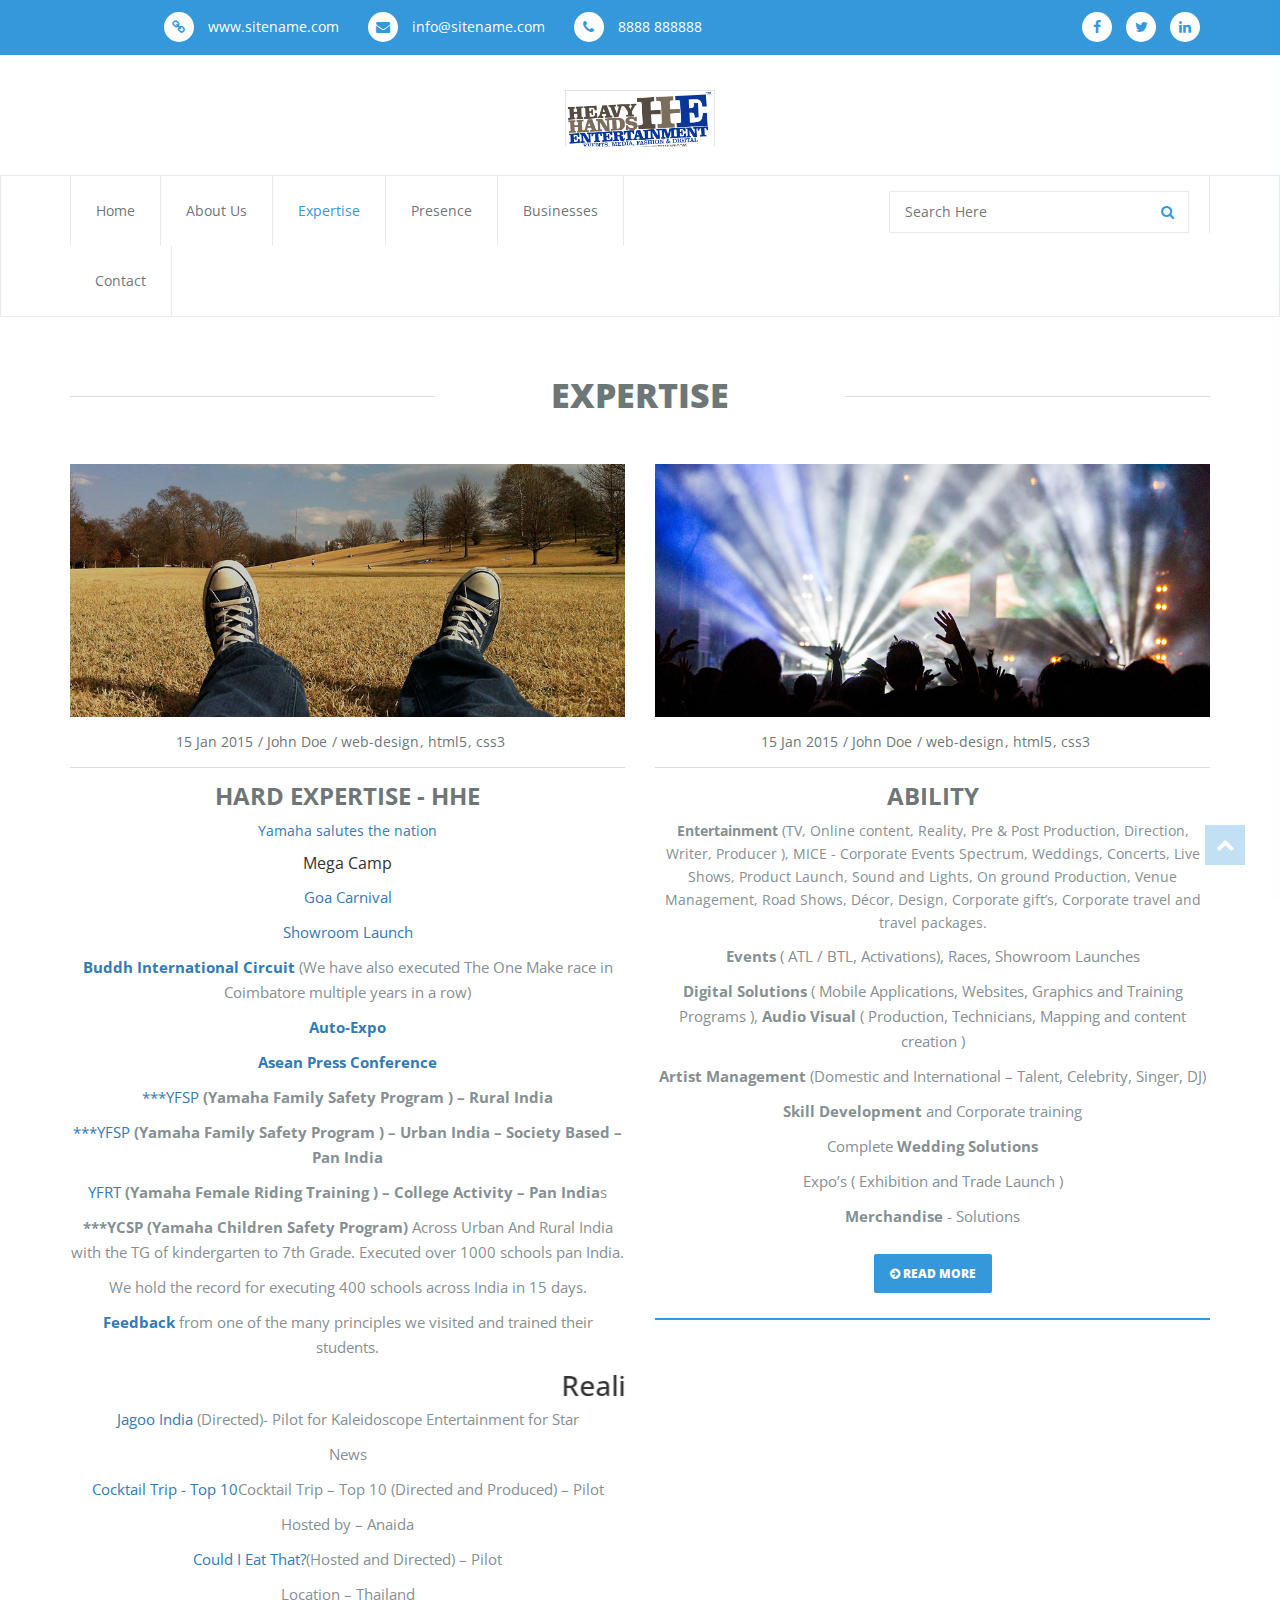
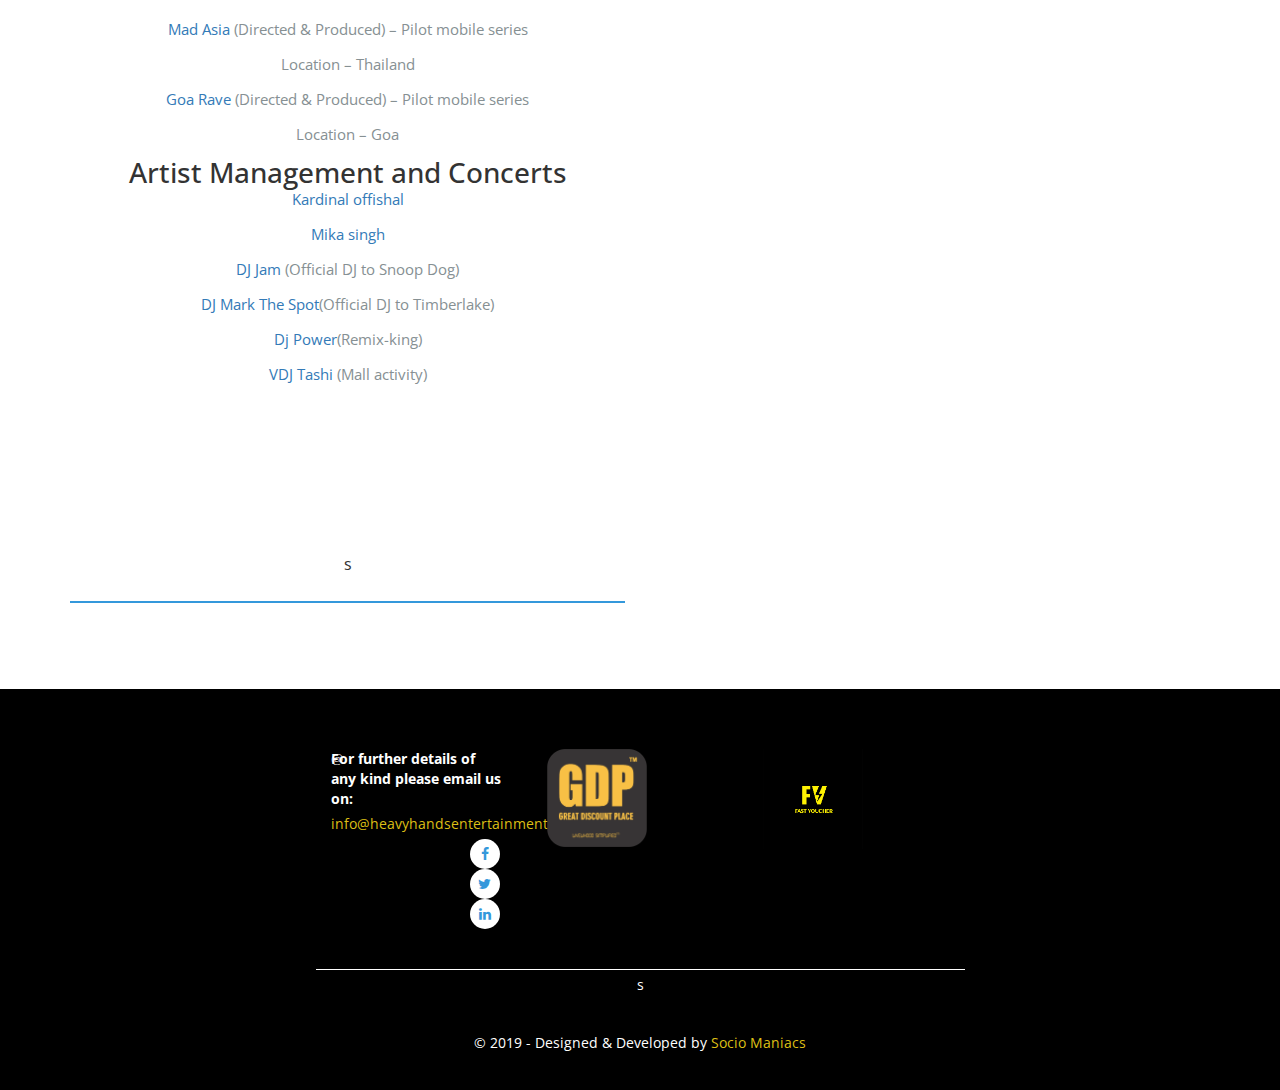
<file: expertise.html>
<!doctype html>
<html lang="en">
<head>
	<meta charset="UTF-8">
	<title>hhe</title>

	<meta name="description" content="Heera HTML5 Template by Jewel Theme" >

	<meta name="author" content="Jewel Theme">

	<meta http-equiv="X-UA-Compatible" content="IE=edge">

	<!-- Mobile Specific Meta -->
	<meta name="viewport" content="width=device-width, initial-scale=1">
	<!--[if IE]><meta http-equiv='X-UA-Compatible' content='IE=edge,chrome=1'><![endif]-->

	<!-- Bootstrap  -->
	<link href="assets/css/bootstrap.min.css" rel="stylesheet">

	<!-- icon fonts font Awesome -->
	<link href="assets/css/font-awesome.min.css" rel="stylesheet">

	<!-- Import Magnific Pop Up Styles -->
	<link rel="stylesheet" href="assets/css/magnific-popup.css">

	<!-- Import Custom Styles -->
	<link href="assets/css/style.css" rel="stylesheet">

	<!-- Import Animate Styles -->
	<link href="assets/css/animate.min.css" rel="stylesheet">

	<!-- Import owl.carousel Styles -->
	<link href="assets/css/owl.carousel.css" rel="stylesheet">

	<!-- Import Custom Responsive Styles -->
	<link href="assets/css/responsive.css" rel="stylesheet">

	
	<!--[if IE]>
  		<script src="http://html5shiv.googlecode.com/svn/trunk/html5.js"></script>
  		<![endif]-->

  	</head>
  	<body class="header-fixed-top">

  		<div id="page-top" class="page-top"></div><!-- /.page-top -->

  		<section id="top-contact" class="top-contact">
  			<div class="container">
  				<div class="row">
  					<div class="col-sm-8 pull-left">
  						<ul class="contact-list">
  							<li>
  								<a class="site-name" href="#">
  									<span class="top-icon"><i class="fa fa-link"></i></span>
  									www.sitename.com
  								</a>
  							</li>
  							<li>
  								<a class="info" href="#">
  									<span class="top-icon"><i class="fa fa-envelope"></i></span>
  									info@sitename.com
  								</a>
  							</li>
  							<li>
  								<a class="phone-no" href="#">
  									<span class="top-icon"><i class="fa fa-phone"></i></span>
  									8888 888888
  								</a>
  							</li>
  						</ul>
  					</div>

  					<div class="col-sm-4 pull-right">
  						<div class="top-social">
  							<ul>
  								<li>
  									<a href="#" class="top-icon fa fa-facebook"></a>
  								</li>
  								<li>
  									<a href="#" class="top-icon fa fa-twitter"></a>
  								</li>
  								<li>
  									<a href="#" class="top-icon fa fa-linkedin"></a>
  								</li>
  							</ul>
  						</div>
  					</div>
  				</div><!-- /.row -->
  			</div><!-- /.container -->
  		</section><!-- /#top-contact -->



  		<section id="site-banner" class="site-banner text-center">
  			<div class="container">
  				<div class="site-logo">
  					<a href="./"><img src="hhe.jpg" height="250px" width="150px" alt="Site Logo"></a>
  				</div><!-- /.site-logo -->
  			</div><!-- /.container -->
  		</section><!-- /#site-banner -->



  		<header id="main-menu" class="main-menu">
  			<div class="container">
  				<div class="row">
  					<div class="col-sm-7">
  						<div class="navbar-header">
  							<button type="button" class="navbar-toggle collapsed" data-toggle="collapse" data-target="#menu">
  								<i class="fa fa-bars"></i>
  							</button>
                <div class="menu-logo">
                  <a href="./"><img src="hhe.jpg" alt="menu Logo"></a>
                </div><!-- /.menu-logo -->
              </div>
              <nav id="menu" class="menu collapse navbar-collapse">
               <ul id="headernavigation" class="menu-list nav navbar-nav">
                <li><a href="index.html">Home</a></li>
                <li><a href="about.html">About Us</a></li>
                <li class="active"><a href="expertise.html">Expertise</a></li>
                <li><a href="presence.html">Presence</a></li>
                <li><a href="businesses.html">Businesses</a></li>
                <li><a href="contact.html">Contact</a></li>
              </ul><!-- /.menu-list -->
            </nav><!-- /.menu-list -->
          </div>

          <div class="col-sm-5">
            <div class="menu-search pull-right">
             <form role="search" class="search-form" action="#" method="get">
              <input class="search-field" type="text" name="s" id="s" placeholder="Search Here" required>
              <button class="btn search-btn" type="submit"><i class="fa fa-search"></i></button>
            </form><!-- /.search-form -->
          </div><!-- /.menu-search -->
        </div>
      </div><!-- /.row -->
    </div><!-- /.container -->
  </header><!-- /#main-menu -->



  
<section id="latest-post" class="latest-post">
    <div class="container">
      <div class="post-area">
        <div class="post-area-top text-center">
          <h2 class="post-area-title">Expertise</h2>
          <p class="title-description"></p>
        </div><!-- /.post-area-top -->
  
        <div class="row">
          <div class="latest-posts">
            <div class="col-sm-6">
              <div class="item">
                <article class="post type-post">
                  <div class="post-top">
                    <div class="post-thumbnail">
                      <img src="images/blog/1.jpg" alt="post Image">
                    </div><!-- /.post-thumbnail -->  
                    <div class="post-meta">
                      <div class="entry-meta">
                        <span class="entry-date">
                          <time datetime="2015-01-15">15 Jan 2015</time>
                        </span>
                        <span class="author-name">
                          <a href="#">John Doe</a>
                        </span>
                        <span class="post-tags">
                          <ul class="tag-list">
                            <li><a href="#">web-design</a></li>
                            <li><a href="#">html5</a></li>
                            <li><a href="#">css3</a></li>
                          </ul>
                        </span>
                      </div><!-- /.entry-meta -->
                    </div><!-- /.post-meta -->
                  </div><!-- /.post-top -->
                  <div class="post-content">
                    <h2 class="entry-title"><a href="">Hard Expertise -
                        HHE</a></h2>
                    <p class="entry-text">
                        <a href="https://get.google.com/albumarchive/100968619554453574362/album/AF1QipMTJu0bLBPfKT8ZmHIopbB0JlxlXK5tJWtApFXL">Yamaha salutes the nation</a></p>
    
                        <p<a href="https://get.google.com/albumarchive/100968619554453574362/album/AF1QipOGUzCKBfMjnCvDlmW4OnWyM7rjdjCVXop0ctKq">Mega Camp</a></p>
                        
                        <p><a href="https://get.google.com/albumarchive/100968619554453574362/album/AF1QipNonvWh31iljmR8o2Pk5Q06Goqfz8kxf029uafb">Goa Carnival</a></p>
                        
                        <p><a href="https://get.google.com/albumarchive/100968619554453574362/album/AF1QipMoVKpqnwhzrmbiDUGVOeOdeeWrqhWG-lI5oolp">Showroom Launch</a></p>
                        </div>
                        <div class="b-blue">
                        <p><b><a href="#">Buddh International Circuit</a></b> (We have also executed The One Make race in Coimbatore
                        multiple years in a row)</p>
                        
                        <p><b><a href="#">Auto-Expo</a></b></p>
                        
                        <p><b><a href="#">Asean Press Conference</a></b></p>
                        </div>
                        <div class="p-blue">
                        <p><a href="#">***YFSP</a> <b>(Yamaha Family Safety Program ) – Rural India</b></p>
                        <p><a href="#">***YFSP</a> <b>(Yamaha Family Safety Program ) – Urban India – Society Based – Pan India</b></p>
                        <p><a href="#">YFRT</a> <b>(Yamaha Female Riding Training ) – College Activity – Pan India</b>s</p>
                        </div>
                        <div class="b-black">
                        <p><b>***YCSP (Yamaha Children Safety Program)</b> Across Urban And Rural India with
                        the TG of kindergarten to 7th Grade. Executed over 1000 schools pan India.</p>
                        
                        <p>We hold the record for executing 400 schools across India in 15 days.</p>
                        </div>
                        <div class="b-blue">
                        <p><b><a href="https://www.youtube.com/watch?v=OYIiOjAKGp8&feature=youtu.be">Feedback</a></b> from one of the many principles we visited and trained their students.</p>
                        <marquee><h3>Reality Based Programming</h3></marquee>
        

            

                        <p><a href="https://www.youtube.com/watch?v=Y2yQu3j10qw&t=23s">Jagoo India</a> (Directed)- Pilot for Kaleidoscope Entertainment for Star</p>
                        <p>News</p>
                        
                       <p> <a href="https://www.youtube.com/watch?v=f_8_vruYpRw&t=63s">Cocktail Trip - Top 10</a>Cocktail Trip – Top 10 (Directed and Produced) – Pilot</p>
                       <p> Hosted by – Anaida</p>
                        
                        <p><a href="https://www.youtube.com/watch?v=V6mQLQ3DRTE">Could I Eat That?</a>(Hosted and Directed) – Pilot</p>
                        <p>Location – Thailand</p>
                        
                        <p><a href="https://www.youtube.com/watch?v=V6mQLQ3DRTE">Mad Asia</a> (Directed & Produced) – Pilot mobile series</p>
                        <p>Location – Thailand</p>
                        
                        <p><a href="https://www.youtube.com/watch?v=jm2taPoSoLE">Goa Rave</a> (Directed & Produced) – Pilot mobile series</p>
                        <p>Location – Goa</p>
                        <h3>Artist Management and Concerts</h3>
                        
                        <p><a href="https://www.youtube.com/watch?v=Z3-TPbmppBk">Kardinal offishal</a></p>
                        <p><a href="https://get.google.com/albumarchive/100968619554453574362/album/AF1QipMFJAD25HRKL1qcG9KlqkP4GeEpcQ7FX69bhPTs">Mika singh</a></p>
                        <p><a href="https://www.youtube.com/watch?v=0902yPHmx6Q">DJ Jam</a> (Official DJ to Snoop Dog)</p>
                        <p><a href="https://www.youtube.com/watch?v=QerHX8m_JDA">DJ Mark The Spot</a>(Official DJ to Timberlake)</p>
                        <p><a href="https://www.youtube.com/watch?v=2lKYN4wZvps">Dj Power</a>(Remix-king)</p>
                       <p><a href="#">VDJ Tashi </a> (Mall activity)</p>
                       <iframe width="200px" height="100px" src="https://www.youtube.com/embed/OYIiOjAKGp8" frameborder="0" allow="accelerometer; autoplay; encrypted-media; gyroscope; picture-in-picture" allowfullscreen></iframe>
            s        
                  </div><!-- /.post-content -->
                </article>
              </div><!-- /.item -->
            </div>
            <div class="col-sm-6">
              <div class="item">
                <article class="post type-post">
                  <div class="post-top">
                    <div class="post-thumbnail">
                     <img src="images/blog/2.jpg" alt="post Image">
                   </div><!-- /.post-thumbnail -->  
                   <div class="post-meta">
                    <div class="entry-meta">
                      <span class="entry-date">
                        <time datetime="2015-01-15">15 Jan 2015</time>
                      </span>
                      <span class="author-name">
                        <a href="#">John Doe</a>
                      </span>
                      <span class="post-tags">
                        <ul class="tag-list">
                          <li><a href="#">web-design</a></li>
                          <li><a href="#">html5</a></li>
                          <li><a href="#">css3</a></li>
                        </ul>
                      </span>
                    </div><!-- /.entry-meta -->
                  </div><!-- /.post-meta -->
                </div><!-- /.post-top -->
                <div class="post-content">
                  <h2 class="entry-title"><a href="blog-single.html">Ability</a></h2>
                  <p class="entry-text">
                      <b>Entertainment</b> (TV, Online content, Reality, Pre & Post Production,
                        Direction, Writer, Producer ), MICE - Corporate Events Spectrum, Weddings,
                        Concerts, Live Shows, Product Launch, Sound and Lights, On ground
                        Production, Venue Management, Road Shows, Décor, Design, Corporate
                        gift’s, Corporate travel and travel packages.</p>
                        
                        <P><b>Events</b> ( ATL / BTL, Activations), Races, Showroom Launches</p>
                        
                        <p><b>Digital Solutions</b> ( Mobile Applications, Websites, Graphics and Training
                        Programs ), <b>Audio Visual</b> ( Production, Technicians, Mapping and content
                        creation )</p>
                        
                        <p><b>Artist Management</b> (Domestic and International – Talent, Celebrity, Singer,
                        DJ)</p>
                        
                        <p><b>Skill Development</b> and Corporate training</p>
                        
                        <p>Complete <b>Wedding Solutions</b></p>
                        
                        <p>Expo’s ( Exhibition and Trade Launch )</p>
                        
                        <p><b>Merchandise</b> - Solutions</p>
                  <a class="btn" href="#">
                    <span class="btn-icon"><i class="fa fa-arrow-circle-right"></i></span>
                    Read More
                  </a>
                </div><!-- /.post-content -->
              </article>
            </div><!-- /.item -->
          </div>
        </div><!-- /.latest-posts -->
      </div><!-- /.row -->
    </div><!-- /.post-area -->
  </div><!-- /.container -->
  </section><!-- /#latest-post -->   
 

<footer>
  <div id="footer-top" class="footer-top">
    <div class="container">
      <div class="row">
        <div id="tweet" class="tweet text-left">
          <div class="col-xs-4 about-tweet">
          
            <span class="tweet-author">For further details of any kind please
                email us on:</span>
            <p class="tweet-details">
                <a href="mailto:info@heavyhandsentertainment.in" class="mailid" rel="nofollow" title="Send mail to HHE">info@heavyhandsentertainment.in</a>
            </p><!-- /.tweet-details -->
            <div class="col-sm-4 pull-right">
  						<div class="top-social">
  							<ul>
  								<li>
  									<a href="#" class="top-icon fa fa-facebook"></a>
  								</li>
  								<li>
  									<a href="#" class="top-icon fa fa-twitter"></a>
  								</li>
  								<li>
  									<a href="#" class="top-icon fa fa-linkedin"></a>
  								</li>
  							</ul>
  						</div>
  					</div>
          </div>
          <div class="col-xs-4 about-tweet">
              <img src="gdp.png" width="100px" height="100px" text-align="center">
           
          </div>
          <div class="col-xs-4 about-tweet">
              <img src="fv.jpg" width="100px" height="100px" text-align="center">
              
          </div>
        </div><!-- /#tweet -->
      </div><!-- /.row -->
    </div><!-- /.container -->
  </div><!-- /#footer-top -->

  <div id="footer-bottom" class="footer-bottom text-center">s
    <div class="container">
      <div id="copyright" class="copyright">
        &copy; <a href=""></a>  2019 - Designed &amp; Developed by <a href="">Socio Maniacs</a>
      </div><!-- /#copyright -->
    </div>
  </div><!-- /#footer-bottom -->
</footer>



<div id="scroll-to-top" class="scroll-to-top">
  <span>
    <i class="fa fa-chevron-up"></i>    
  </span>
</div><!-- /#scroll-to-top -->



<!-- Include modernizr-2.8.3.min.js -->
<script src="assets/js/modernizr-2.8.3.min.js"></script>

<!-- Include jquery.min.js plugin -->
<script src="assets/js/jquery-2.1.0.min.js"></script>

<!-- Include magnific-popup.min.js -->
<script src="assets/js/jquery.magnific-popup.min.js"></script>

<!-- Google Maps Script -->
<script src="http://maps.google.com/maps/api/js?sensor=true"></script>

<!-- Gmap3.js For Static Maps -->
<script src="assets/js/gmap3.js"></script>

<!-- Javascript Plugins  -->
<script src="assets/js/plugins.js"></script>

<!-- Custom Functions  -->
<script src="assets/js/functions.js"></script>

<script src="assets/js/wow.min.js"></script>

<script type="text/javascript" src="assets/js/jquery.ajaxchimp.min.js"></script>






</body>
</html>
</file>
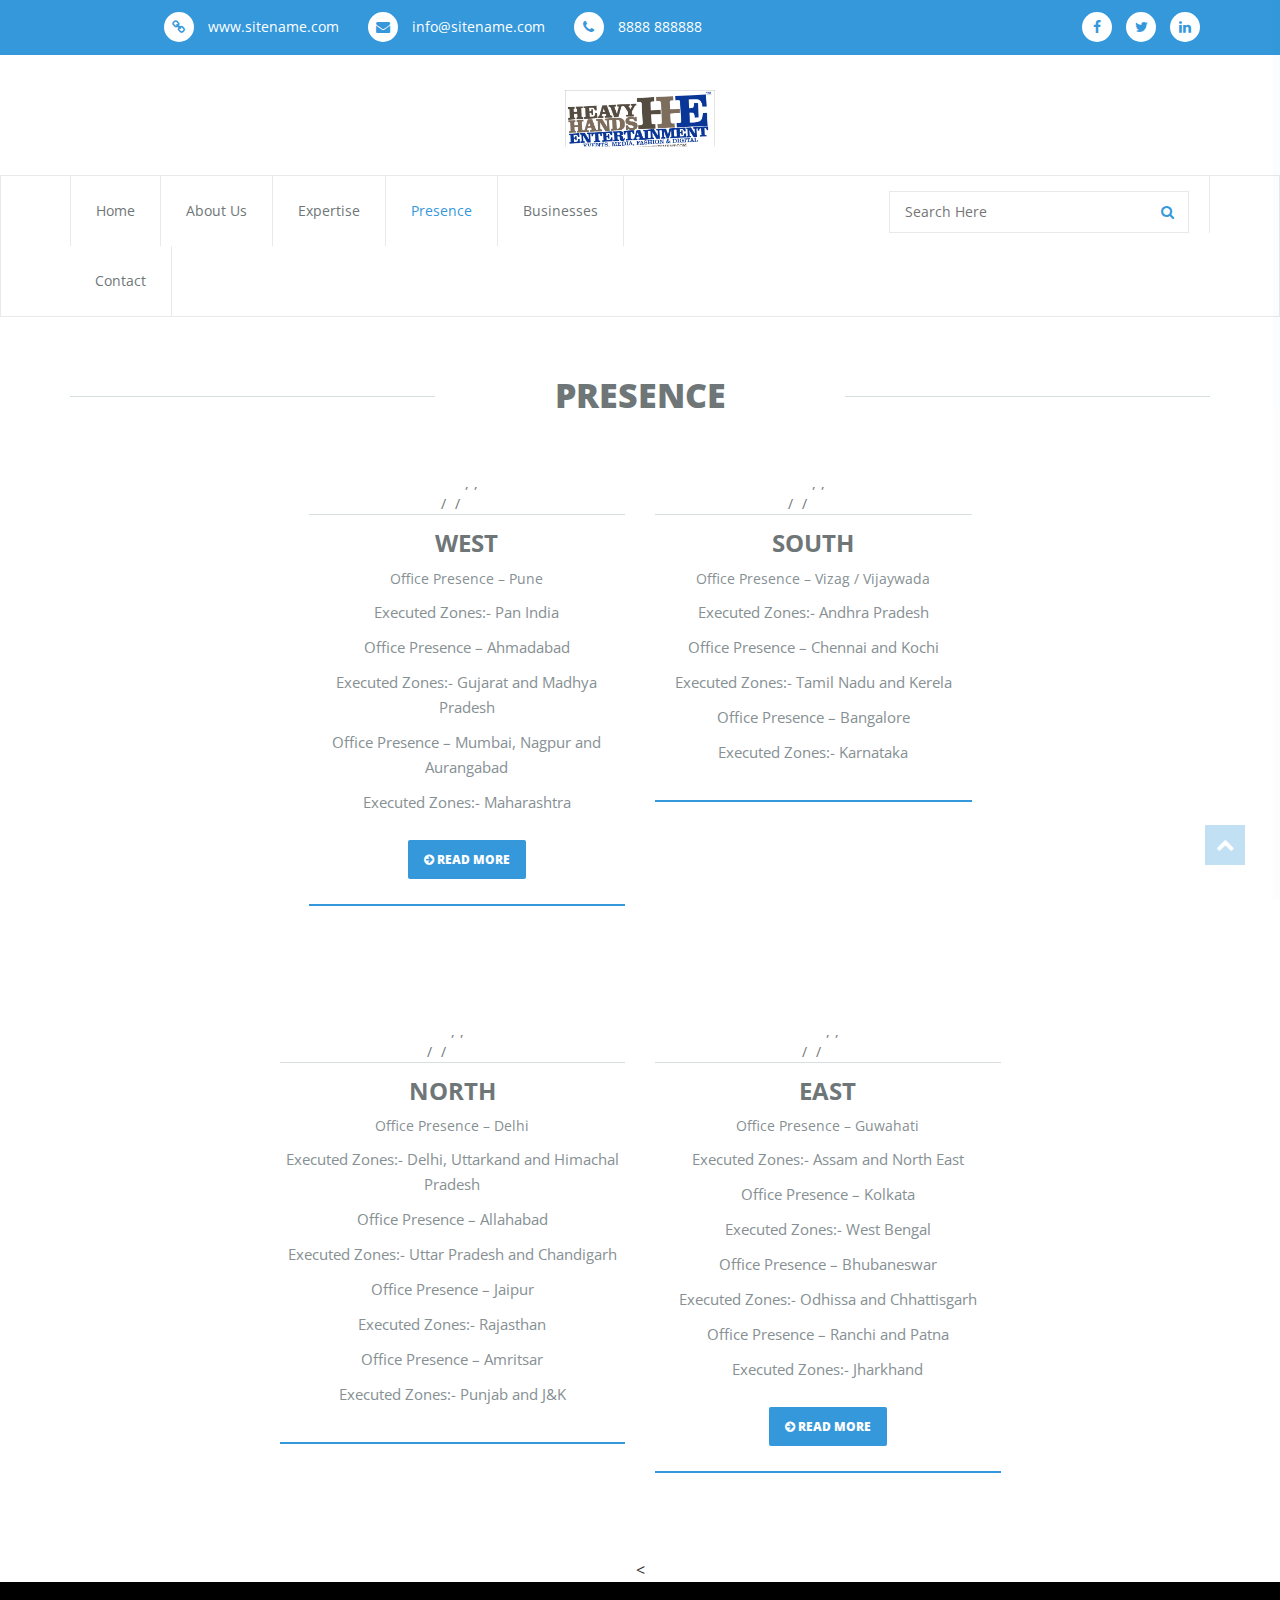
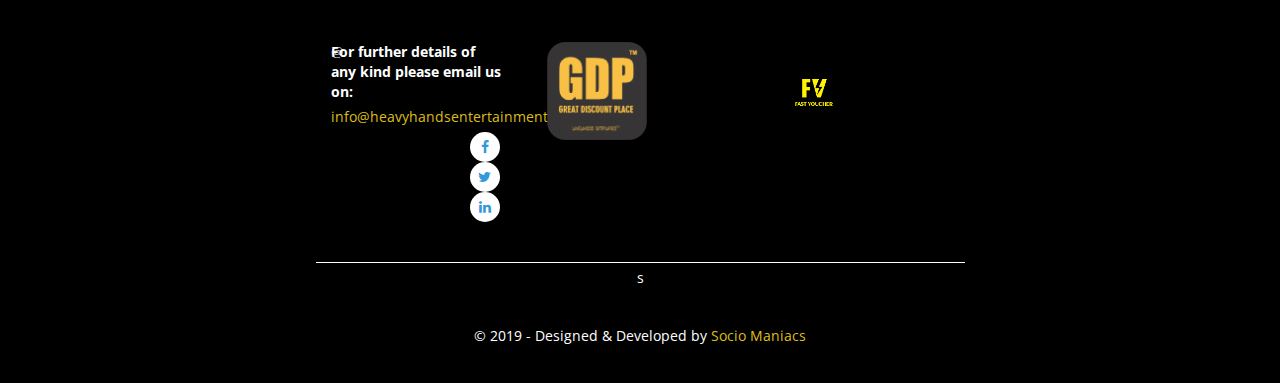
<file: presence.html>
<!doctype html>
<html lang="en">
<head>
	<meta charset="UTF-8">
	<title>hhe</title>

	<meta name="description" content="Heera HTML5 Template by Jewel Theme" >

	<meta name="author" content="Jewel Theme">

	<meta http-equiv="X-UA-Compatible" content="IE=edge">

	<!-- Mobile Specific Meta -->
	<meta name="viewport" content="width=device-width, initial-scale=1">
	<!--[if IE]><meta http-equiv='X-UA-Compatible' content='IE=edge,chrome=1'><![endif]-->

	<!-- Bootstrap  -->
	<link href="assets/css/bootstrap.min.css" rel="stylesheet">

	<!-- icon fonts font Awesome -->
	<link href="assets/css/font-awesome.min.css" rel="stylesheet">

	<!-- Import Magnific Pop Up Styles -->
	<link rel="stylesheet" href="assets/css/magnific-popup.css">

	<!-- Import Custom Styles -->
	<link href="assets/css/style.css" rel="stylesheet">

	<!-- Import Animate Styles -->
	<link href="assets/css/animate.min.css" rel="stylesheet">

	<!-- Import owl.carousel Styles -->
	<link href="assets/css/owl.carousel.css" rel="stylesheet">

	<!-- Import Custom Responsive Styles -->
	<link href="assets/css/responsive.css" rel="stylesheet">

	
	<!--[if IE]>
  		<script src="http://html5shiv.googlecode.com/svn/trunk/html5.js"></script>
  		<![endif]-->

  	</head>
  	<body class="header-fixed-top">

  		<div id="page-top" class="page-top"></div><!-- /.page-top -->

  		<section id="top-contact" class="top-contact">
  			<div class="container">
  				<div class="row">
  					<div class="col-sm-8 pull-left">
  						<ul class="contact-list">
  							<li>
  								<a class="site-name" href="#">
  									<span class="top-icon"><i class="fa fa-link"></i></span>
  									www.sitename.com
  								</a>
  							</li>
  							<li>
  								<a class="info" href="#">
  									<span class="top-icon"><i class="fa fa-envelope"></i></span>
  									info@sitename.com
  								</a>
  							</li>
  							<li>
  								<a class="phone-no" href="#">
  									<span class="top-icon"><i class="fa fa-phone"></i></span>
  									8888 888888
  								</a>
  							</li>
  						</ul>
  					</div>

  					<div class="col-sm-4 pull-right">
  						<div class="top-social">
  							<ul>
  								<li>
  									<a href="#" class="top-icon fa fa-facebook"></a>
  								</li>
  								<li>
  									<a href="#" class="top-icon fa fa-twitter"></a>
  								</li>
  								<li>
  									<a href="#" class="top-icon fa fa-linkedin"></a>
  								</li>
  							</ul>
  						</div>
  					</div>
  				</div><!-- /.row -->
  			</div><!-- /.container -->
  		</section><!-- /#top-contact -->



  		<section id="site-banner" class="site-banner text-center">
  			<div class="container">
  				<div class="site-logo">
  					<a href="./"><img src="hhe.jpg" height="250px" width="150px" alt="Site Logo"></a>
  				</div><!-- /.site-logo -->
  			</div><!-- /.container -->
  		</section><!-- /#site-banner -->



  		<header id="main-menu" class="main-menu">
  			<div class="container">
  				<div class="row">
  					<div class="col-sm-7">
  						<div class="navbar-header">
  							<button type="button" class="navbar-toggle collapsed" data-toggle="collapse" data-target="#menu">
  								<i class="fa fa-bars"></i>
  							</button>
                <div class="menu-logo">
                  <a href="./"><img src="hhe.jpg" alt="menu Logo"></a>
                </div><!-- /.menu-logo -->
              </div>
              <nav id="menu" class="menu collapse navbar-collapse">
               <ul id="headernavigation" class="menu-list nav navbar-nav">
                <li><a href="index.html">Home</a></li>
                <li><a href="about.html">About Us</a></li>
                <li><a href="expertise.html">Expertise</a></li>
                <li class="active"><a href="presence.html">Presence</a></li>
                <li><a href="businesses.html">Businesses</a></li>
                <li><a href="contact.html">Contact</a></li>
              </ul><!-- /.menu-list -->
            </nav><!-- /.menu-list -->
          </div>

          <div class="col-sm-5">
            <div class="menu-search pull-right">
             <form role="search" class="search-form" action="#" method="get">
              <input class="search-field" type="text" name="s" id="s" placeholder="Search Here" required>
              <button class="btn search-btn" type="submit"><i class="fa fa-search"></i></button>
            </form><!-- /.search-form -->
          </div><!-- /.menu-search -->
        </div>
      </div><!-- /.row -->
    </div><!-- /.container -->
  </header><!-- /#main-menu -->



  
  <section id="latest-post" class="latest-post">
      <div class="container">
        <div class="post-area">
          <div class="post-area-top text-center">
            <h2 class="post-area-title">Presence</h2>
            <p class="title-description"></p>
          </div><!-- /.post-area-top -->
    
          <div class="row">
            <div class="latest-posts">
              <div class="col-sm-6">
                <div class="item">
                  <article class="post type-post">
                    <div class="post-top">
                      <div class="post-thumbnail">
                        
                      </div><!-- /.post-thumbnail -->  
                      <div class="post-meta">
                        <div class="entry-meta">
                          <span class="entry-date">
                            <time datetime="2015-01-15"></time>
                          </span>
                          <span class="author-name">
                            <a href="#"></a>
                          </span>
                          <span class="post-tags">
                            <ul class="tag-list">
                              <li><a href="#"></a></li>
                              <li><a href="#"></a></li>
                              <li><a href="#"></a></li>
                            </ul>
                          </span>
                        </div><!-- /.entry-meta -->
                      </div><!-- /.post-meta -->
                    </div><!-- /.post-top -->
                    <div class="post-content">
                      <h2 class="entry-title"><a href="">WEST</a></h2>
                      <p class="entry-text">
                          Office Presence – Pune</p>
                          <p> Executed Zones:- Pan India</p>
                           
                          <p> Office Presence – Ahmadabad</p>
                           <p>Executed Zones:- Gujarat and Madhya Pradesh</p>
                           
                           <p>Office Presence – Mumbai, Nagpur and Aurangabad</p>
                          <p> Executed Zones:- Maharashtra</p>
                      
                      <a class="btn" href="#">
                        <span class="btn-icon"><i class="fa fa-arrow-circle-right"></i></span>
                        Read More
                      </a>
                    </div><!-- /.post-content -->
                  </article>
                </div><!-- /.item -->
              </div>
              <div class="col-sm-6">
                <div class="item">
                  <article class="post type-post">
                    <div class="post-top">
                      <div class="post-thumbnail">
                      
                     </div><!-- /.post-thumbnail -->  
                     <div class="post-meta">
                      <div class="entry-meta">
                        <span class="entry-date">
                          <time datetime="2015-01-15"></time>
                        </span>
                        <span class="author-name">
                          <a href="#"></a>
                        </span>
                        <span class="post-tags">
                          <ul class="tag-list">
                            <li><a href="#"></a></li>
                            <li><a href="#"></a></li>
                            <li><a href="#"></a></li>
                          </ul>
                        </span>
                      </div><!-- /.entry-meta -->
                    </div><!-- /.post-meta -->
                  </div><!-- /.post-top -->
                  <div class="post-content">
                    <h2 class="entry-title"><a href="blog-single.html">SOUTH</a></h2>
                    <p class="entry-text">
                        Office Presence – Vizag / Vijaywada</p>
                   <P> Executed Zones:- Andhra Pradesh</P>
                    
                    <p>Office Presence – Chennai and Kochi</p>
                    <p>Executed Zones:- Tamil Nadu and Kerela</p>
                    
                   <p> Office Presence – Bangalore</p>
                    <p>Executed Zones:- Karnataka</p>
                   
                    
                  </div><!-- /.post-content -->
                </article>
              </div><!-- /.item -->
            </div>
          </div><!-- /.latest-posts -->
        </div><!-- /.row -->
        <div class="row">
            <div class="latest-posts">
              <div class="col-sm-6">
                <div class="item">
                  <article class="post type-post">
                    <div class="post-top">
                      <div class="post-thumbnail">
                        
                      </div><!-- /.post-thumbnail -->  
                      <div class="post-meta">
                        <div class="entry-meta">
                          <span class="entry-date">
                            <time datetime="2015-01-15"></time>
                          </span>
                          <span class="author-name">
                            <a href="#"></a>
                          </span>
                          <span class="post-tags">
                            <ul class="tag-list">
                              <li><a href="#"></a></li>
                              <li><a href="#"></a></li>
                              <li><a href="#"></a></li>
                            </ul>
                          </span>
                        </div><!-- /.entry-meta -->
                      </div><!-- /.post-meta -->
                    </div><!-- /.post-top -->
                    <div class="post-content">
                      <h2 class="entry-title"><a href="">NORTH</a></h2>
                      <p class="entry-text">
                          Office Presence – Delhi</p>
                          <p>Executed Zones:- Delhi, Uttarkand and Himachal Pradesh</p>
                          
                          <p>Office Presence – Allahabad</p>
                          <p>Executed Zones:- Uttar Pradesh and Chandigarh</p>
                          
                          <p>Office Presence – Jaipur</p>
                          <p>Executed Zones:- Rajasthan</p>
                          
                          <p>Office Presence – Amritsar</p>
                          <p>Executed Zones:- Punjab and J&K</p>
                      
                      
                    </div><!-- /.post-content -->
                  </article>
                </div><!-- /.item -->
              </div>
              <div class="col-sm-6">
                <div class="item">
                  <article class="post type-post">
                    <div class="post-top">
                      <div class="post-thumbnail">
                     
                     </div><!-- /.post-thumbnail -->  
                     <div class="post-meta">
                      <div class="entry-meta">
                        <span class="entry-date">
                          <time datetime="2015-01-15"></time>
                        </span>
                        <span class="author-name">
                          <a href="#"></a>
                        </span>
                        <span class="post-tags">
                          <ul class="tag-list">
                            <li><a href="#"></a></li>
                            <li><a href="#"></a></li>
                            <li><a href="#"></a></li>
                          </ul>
                        </span>
                      </div><!-- /.entry-meta -->
                    </div><!-- /.post-meta -->
                  </div><!-- /.post-top -->
                  <div class="post-content">
                    <h2 class="entry-title"><a href="blog-single.html">EAST</a></h2>
                    <p class="entry-text">
                        Office Presence – Guwahati</P>
                        <P>Executed Zones:- Assam and North East</P>
                        
                       <P> Office Presence – Kolkata</P>
                       <P> Executed Zones:- West Bengal</P>
                        
                        <p>Office Presence – Bhubaneswar</p>
                        <P>Executed Zones:- Odhissa and Chhattisgarh</P>
                        
                        <P>Office Presence – Ranchi and Patna</P>
                        <P>Executed Zones:- Jharkhand</P>
                    <a class="btn" href="#">
                      <span class="btn-icon"><i class="fa fa-arrow-circle-right"></i></span>
                      Read More
                    </a>
                  </div><!-- /.post-content -->
                </article>
              </div><!-- /.item -->
            </div>
          </div><!-- /.latest-posts -->
        </div><!-- /.row -->
      </div><!-- /.post-area -->
    </div><!-- /.container -->
    </section><!-- /#latest-post -->   

<
<footer>
  <div id="footer-top" class="footer-top">
    <div class="container">
      <div class="row">
        <div id="tweet" class="tweet text-left">
          <div class="col-xs-4 about-tweet">
          
            <span class="tweet-author">For further details of any kind please
                email us on:</span>
            <p class="tweet-details">
                <a href="mailto:info@heavyhandsentertainment.in" class="mailid" rel="nofollow" title="Send mail to HHE">info@heavyhandsentertainment.in</a>
            </p><!-- /.tweet-details -->
            <div class="col-sm-4 pull-right">
  						<div class="top-social">
  							<ul>
  								<li>
  									<a href="#" class="top-icon fa fa-facebook"></a>
  								</li>
  								<li>
  									<a href="#" class="top-icon fa fa-twitter"></a>
  								</li>
  								<li>
  									<a href="#" class="top-icon fa fa-linkedin"></a>
  								</li>
  							</ul>
  						</div>
  					</div>
          </div>
          <div class="col-xs-4 about-tweet">
              <img src="gdp.png" width="100px" height="100px" text-align="center">
           
          </div>
          <div class="col-xs-4 about-tweet">
              <img src="fv.jpg" width="100px" height="100px" text-align="center">
              
          </div>
        </div><!-- /#tweet -->
      </div><!-- /.row -->
    </div><!-- /.container -->
  </div><!-- /#footer-top -->

  <div id="footer-bottom" class="footer-bottom text-center">s
    <div class="container">
      <div id="copyright" class="copyright">
        &copy; <a href=""></a>  2019 - Designed &amp; Developed by <a href="">Socio Maniacs</a>
      </div><!-- /#copyright -->
    </div>
  </div><!-- /#footer-bottom -->
</footer>



<div id="scroll-to-top" class="scroll-to-top">
  <span>
    <i class="fa fa-chevron-up"></i>    
  </span>
</div><!-- /#scroll-to-top -->



<!-- Include modernizr-2.8.3.min.js -->
<script src="assets/js/modernizr-2.8.3.min.js"></script>

<!-- Include jquery.min.js plugin -->
<script src="assets/js/jquery-2.1.0.min.js"></script>

<!-- Include magnific-popup.min.js -->
<script src="assets/js/jquery.magnific-popup.min.js"></script>

<!-- Google Maps Script -->
<script src="http://maps.google.com/maps/api/js?sensor=true"></script>

<!-- Gmap3.js For Static Maps -->
<script src="assets/js/gmap3.js"></script>

<!-- Javascript Plugins  -->
<script src="assets/js/plugins.js"></script>

<!-- Custom Functions  -->
<script src="assets/js/functions.js"></script>

<script src="assets/js/wow.min.js"></script>

<script type="text/javascript" src="assets/js/jquery.ajaxchimp.min.js"></script>






</body>
</html>
</file>
<file: assets/css/style.css>
/* This css file is to over write bootstarp css
---------------------------------------------------------------------- */
/*
Theme Name: Heera
Theme URI: http://jeweltheme.com/
Author: JWTheme
Author URI: http://jeweltheme.com/
Description: Heera HTML5 Template by JWTheme
Version: 1.0
License: GNU General Public License v2 or later
License URI: http://www.gnu.org/licenses/gpl-2.0.html
Tags: html, themplate, heera, jwtheme, business
*---------------------------------------------------------------------- */



/*---------------------------------------------------------------------- /
Table of Contents 
------------------------------------------------------------------------ /

* 1 - Google Font
* 2 - General Styles
*   2.1 - Headings 
*   2.2 - Carosuel 
*   2.3 - Title Related  
*   2.4 - Isotope Items Filter
* 3 - Typography Page Start
*   3.1 - Dropcap
*   3.2 - Blockquote
*   3.3 - List Styles
*   3.4 - Text Styles
* 4 - Short Code Page Start 
*   4.1 - Accordion
*   4.2 - Tab

------------------------------------------------------------------------ /
Table of Contents End
------------------------------------------------------------------------*/

/* 1 - Google Font
------------------------------------------------------------------------*/
@import url(http://fonts.googleapis.com/css?family=Open+Sans:400,300,700,800);

/* 1 - Google Font End 
------------------------------------------------------------------------*/


/* 2 - General styles
---------------------------------------------------------------------- */
html,
#portfolio {
	text-align: center;
}
body {
	font-family: 'Open Sans', Sans-serif;
	font-size: 16px;
	overflow: hidden;

	-webkit-font-smoothing: antialiased;
	-moz-font-smoothing: antialiased;
	-ms-font-smoothing: antialiased;
	-0-font-smoothing: antialiased;
}
a {
	text-decoration: none;
	-webkit-transition: all .25s ease;
	-moz-transition: all .25s ease;
	-ms-transition: all .25s ease;
	-o-transition: all .25s ease;
	transition: all .25s ease;
}
a:focus {
	text-decoration: none;
	outline:none;
	outline-offset:0;
}
a:hover {
	text-decoration: none;
}
p {
	color: #869093;
	font-size: 0.9375em;
	line-height: 25px;
}
ul {
	margin: 0px;
	padding: 0px;
}
li {
	display: inline-block;
}
img {
	max-width: 100%;
	height: auto;
	-webkit-transition: all .25s ease;
	-moz-transition: all .25s ease;
	-ms-transition: all .25s ease;
	-o-transition: all .25s ease;
	transition: all .25s ease;
}
iframe,
audio {
	width: 100%;
	height: auto;
	border: none;
}
input,
textarea {
	width: 100%;
}
.form-control:focus,
input:focus,
textarea:focus,
button:focus {
	border: 1px solid #e9e9e9;
	box-shadow: none;
	outline: 0 !important;
} 
.btn:focus, .btn:active:focus, .btn.active:focus, .btn.focus, .btn:active.focus, .btn.active.focus {

	outline: 0; 
}

/* 2.1 - Headings 
--------------------------------------------- */

h1 {
	font-size: 2.75em;
}
h2 {
	font-size: 2.18em;
	text-align: center;
}
h3 {
	font-size: 1.75em;
}
h4 {
	font-size: 1.375em;
}
h5 {
	font-size: 1.125em;
}
h6 {
	font-size: 1em;
}
h1,h2,h3,h4,h5,h6 {
	margin: 0px;
}

/* Top Contact Section */
.top-contact {
	background-color: #3498db;
	font-size: .875em;
	height: 55px;
	line-height: 53px;
}
.contact-list li {
	padding-right: 25px;
}
.contact-list a {
	color: #ffffff;
}
.top-icon {
	background-color: #ffffff;
	border-radius: 50%;
	color: #3498db;
	display: inline-block;
	width: 30px;
	height: 30px;
	line-height: 30px;
	margin-right: 10px;
	text-align: center;
}
.top-social {
	text-align: right;
}

/* Site Banner Section */

.site-banner {
	background-color: #ffffff;
	height: 120px;
}
.site-logo {
	padding-top: 35px;
}

/* Main Menu Section */

.main-menu {
	background-color: #ffffff;
	border: 1px solid #e9e9e9;
}
.navbar-collapse {
	padding: 0px;
}
.menu-logo {
	display: none;
}
.navbar-toggle:focus {
	border: none;
	outline: 0;
}
.nav>li>a:hover, .nav>li>a:focus {
	background-color: transparent;
	color: #3498db;
}
.navbar-nav>li>a {
	border-right: 1px solid #e9e9e9;
	color: #6f7678;
	display: inline-block;
	font-size: .875em;
	padding: 25px;
	text-transform: capitalize;

	-webkit-transition: all .25s ease;
	-moz-transition: all .25s ease;
	-ms-transition: all .25s ease;
	-o-transition: all .25s ease;
	transition: all .25s ease;
}
.menu-list .active a {
	color: #3498db;
}
.menu-list li:first-child a {
	border-left: 1px solid #e9e9e9;
}
.menu-search {
	border-right: 1px solid #e9e9e9;
	padding-right: 20px;
}
.search-form {
	font-size: .875em;
	position: relative;
	padding-top: 15px;
}
.search-field {
	border: 1px solid #e9e9e9;
	padding: 10px 15px;
	width: 300px;
}
.search-btn {
	background-color: transparent;
	color: #3498db;
	position: absolute;
	right: 2px;
	top: 19px;
}
.header-fixed-top header.sticky {
	background-color: #ffffff;
	position: fixed;
	top: 0;
	left: 0;
	width: 100%;
	z-index: 999;
	-webkit-animation-duration: 0.45s;
	-moz-animation-duration: 0.45s;
	-ms-animation-duration: 0.45s;
	-o-animation-duration: 0.45s;
	animation-duration: 0.45s;
}

/* Main Slider Section */
.carousel-caption {
	left: 0;
	padding-bottom: 0px;
	background-color: rgba(0, 0, 0, 0.4);
	width: 100%;
	height: 100%;
	bottom: 5px;
	padding-top: 10%;
}
.carousel-caption p {
	color: #ffffff;
}

.slider-icon {
	color: #ffffff;
	font-size: 4em;
}
.carousel-title {
	font-size: 4em;
}
.main-slider span {
	color: #fff;
	display: block;
	text-transform: uppercase;
	margin: 15px 0px;
	font-weight: 800;
}
.main-slider .btn {
	background-color: #ffffff;
	color: #3498db;
	margin-top: 30px;
	padding: 10px 15px;
	text-transform: capitalize;
}
.main-slider .btn:hover {
	background-color: #3498db;
	color: #ffffff;
}
.main-slider .carousel-control.right,
.main-slider .carousel-control.left {
	background-image: none;
	background-color: rgba(0, 0, 0, 0.6);
	font-size: 2em;
	width: 50px;
	height: 50px;
	text-align: center;
	line-height: 50px;
	top: 50%;
	margin-top: -25px;

	-webkit-transition: all 0.25s ease;
	-moz-transition: all 0.25s ease;
	-ms-transition: all 0.25s ease;
	-o-transition: all 0.25s ease;
	transition: all 0.25s ease;
}
.main-slider .carousel-control.right {
	right: -10%;
}
.main-slider .carousel-control.left {
	left: -10%;
}
.main-slider:hover .carousel-control.right {
	right: 0%;
}
.main-slider:hover .carousel-control.left {
	left: 0%;
}
.main-slider .carousel-control:hover {
	color: #3498db;
}

/* About Section */
.about {
	padding-top: 90px;
}
.about-area {
	background: #f7f7f7;
	border-top: 2px solid #3498db;
	border-bottom: 2px solid #3498db;
	position: relative;
}
.title-area {
	top: -35px;
	width: 330px;
	left: 50%;
	margin-left: -175px;
	position: absolute;
}
.about-title {
	background: #f7f7f7;
	border-top: 2px solid #3498db;
	color: #6f7678;
	font-size: 2.125em;
	font-weight: 800;
	padding-top: 15px;
	text-transform: uppercase;
}
.about .title-description {
	padding-bottom: 15px;
	margin: 0px;
}
.about-items {
	background: #f7f7f7;
	display: inline-block;
	padding-top: 90px;
}
.about-items .item {
	padding-bottom: 60px;
}
.item-top {
	border-top: 1px solid #d7dee0;
	border-bottom: 1px solid #d7dee0;
	color: #3498db;
	padding: 15px 0px;
}
.about-items .item-title {
	font-size: 1.5em;
	font-weight: 800;
	padding-bottom: 3px;
	text-transform: uppercase;
}
.about-items .sub-title {
	font-size: 1.25em;
	font-weight: 300;
}
.about-items .item-description {
	color: #869093;
	font-size: .875em;
	padding: 20px 0px 12px 0px;
}
.about-items .btn {
	background-color: #3498db;
	color: #ffffff;
	font-size: .875em;
	font-weight: 800;	
	text-transform: uppercase;
}
.about-items .btn:hover {
	background-color: #ffffff;
	border-color: #3498db;
	color: #3498db;
}

/* Portfolio Section */
.portfolio-top {
	position: relative;
}
.portfolio-area {
	border-bottom: 1px solid #d7dee0;
	padding: 60px 0px;
}
.portfolio-title {
	color: #6f7678;
	font-size: 2.125em;
	font-weight: 800;
	position: relative;
	text-transform: uppercase;
}
.portfolio-title:before,
.portfolio-title:after {
	content: '';
	position: absolute;
	top: 50%;
	height: 1px;
	background-color: #d7dee0;
	width: 32%;
}
.portfolio-title:before {
	left: 0px;
}
.portfolio-title:after {
	right: 0px;
}
.portfolio-area .title-description {
	color: #3498db;
	font-size: .875em;
	padding-top: 5px;
}
.portfolio-slider {
	padding-top: 25px;
}
.portfolio-slider .item {
	border-bottom: 2px solid #3498db;
	display: inline-block;
}
.portfolio-slider .item-title {
	color: #869093;
	display: inline-block;
	font-size: .875em;
	padding: 5px 0px;
}
.slide-nav {
	background-color: #3498db;
	border: 1px solid transparent;
	border-radius: 50%;
	color: #ffffff;
	cursor: pointer;
	display: inline-block;
	font-size: 1em;
	width: 25px;
	height: 25px;
	line-height: 23px;
	text-align: center;
	top: 6px;
	position: absolute;
}
.slide-nav:hover {
	background-color: #ffffff;
	border-color: #3498db;
	color: #3498db;
}
.slide-left {
	left: 0px;
}
.slide-right {
	right: 0px;
}

/* Services Section */
.services {
	padding: 60px 0px 0px 0px;
}
.service-area {
	border-bottom: 2px solid #3498db;
	display: inline-block;
}
.service-items .item-title {
	color: #3498db;
	font-size: 1.5em;
	font-weight: 800;
	padding-bottom: 5px;
	text-transform: uppercase;
}
.service-items .sub-title {
	color: #3498db;
	font-size: 1.5em;
	font-weight: 300;
	line-height: 27px;
}
.service-items .item {
	padding-bottom: 60px;
}
.service-items .item-1 {
	border-bottom:  1px solid #d7dee0;
}
.service-items .item-2 {
	padding-top: 40px;
}
.service-items .btn {
	background-color: #3498db;
	color: #ffffff;
	font-weight: 800;
	margin-top: 15px;
	padding: 8px 15px;
	text-transform: uppercase;
}
.service-items .btn:hover {
	background-color: #ffffff;
	border-color: #3498db;
	color: #3498db;
} 
.panel-default {
	border-color: #e9e9e9;
	margin-bottom: 10px !important;
}
.panel-default>.panel-heading {
	background-color: #ffffff;
	padding: 16px 65px;
	position: relative;
}
.panel-title {
	color: #6f7678;
	font-size: .875em;
	font-weight: 700;
}
.panel-group .panel-heading+.panel-collapse>.panel-body, .panel-group .panel-heading+.panel-collapse>.list-group {
	border-color: #e9e9e9;
}
.panel-title a:before, .panel-title a.collapsed:before {
	font-family: FontAwesome;
	position: absolute;
	left: 0px;
	top: 0px;
	background-color: #3498db;
	color: #ffffff;
	padding: 16px;
	border-radius: 2px;
}
.panel-title a.collapsed:before {
	content: "\f067";
}
.panel-title a:before {
	content: "\f068";
}
.panel-body {
	padding: 30px;
}
.service-image {
	float: left;
	padding-right: 30px;
}
.accordion-title {
	color: #3498db;
	font-size: .875em;
}

/* Latest post Section */
.post-area {
	padding-top: 60px;
	padding-bottom: 20px;
}
.latest-posts {
	padding-bottom: 35px;
	padding-top: 40px;
	display: inline-block;
}
.post-area-title {
	color: #6f7678;
	font-size: 2.125em;
	font-weight: 800;
	text-transform: uppercase;
	position: relative;
}
.post-area-title:before, 
.post-area-title:after {
	content: '';
	background-color: #d7dee0;
	top: 50%;
	height: 1px;
	position: absolute;
	width: 32%;
} 
.post-area-title:before {
	left: 0px;
}
.post-area-title:after {
	right: 0px;
}
.latest-post .title-description {
	color: #3498db;
}
.latest-post .item {
	padding-bottom: 25px;
}
.latest-post article {
	border-bottom: 2px solid #3498db;
	padding-bottom: 25px;
	vertical-align: text-top;
}
.post-meta {
	border-bottom:  1px solid #d7dee0;
	color: #6f7678;
	font-size: .875em;
	padding: 15px 0px;
}
.entry-meta span {
	display: inline-block;
	position: relative;
	padding-right: 10px;
}
.entry-meta span:before {
	content: '/';
	position: absolute;
	top: 0px;
	right: 0px;
}
.entry-meta span:last-child:before {
	content: '';
}
.entry-meta a {
	color: #6f7678;
}
.entry-meta a:hover {
	color: #3498db;
} 
.tag-list li {
	padding-right: 5px;
	position: relative;
}
.tag-list li:before {
	content: ',';
	position: absolute;
	bottom: 0px;
	right: 0px;
} 
.tag-list li:last-child:before {
	content: '';
} 
.post-content {
	padding-top: 15px;
}
.entry-title {
	color: #6f7678;
	font-size: 1.5em;
	font-weight: 700;
	text-transform: uppercase;
}
.entry-title a {
	color: #6f7678;
}
.entry-title a:hover {
	color: #3498db;
}
.entry-text {
	font-size: .875em;
	line-height: 23px;
	padding-top: 10px;
}
.post-content .btn {
	background-color: #3498db;
	border: 1px solid transparent;
	border-radius: 2px;
	color: #ffffff;
	font-size: .75em;
	font-weight: 800;
	margin-top: 15px;
	padding: 10px 15px;
	text-transform: uppercase;
}
.post-content .btn:hover {
	background-color: #ffffff;
	border-color: #3498db;
	color: #3498db;
}


/* Subscribe Section */

.subscribe-section {
	background: #3498db;
	padding: 60px 0px;
}
.subscribe-section p {
	margin: 0px; 
}
.subscribe-section input {
	max-width: 510px;
	display: inline-block;
}
.subscribe-section .form-control {
	margin: 0px !important;
}
.subscribe-section .btn {
  background: #ffffff !important;
  border-radius: 0px;
  color:  #3498db !important;
  padding: 11px 50px !important;
  max-width: 200px;
  font-weight: normal !important;
  margin-top: -1px;
  margin-left: 10px;
}











/* Contact Section */
.map-container img{
	max-width: inherit;
	height: inherit;
}
.google-map-container {
	width: 100%;
	height: 600px;
}

.message-details {
	padding: 60px 0px;
}
.message-details input,
.subscribe-section input {
	padding: 21px 20px !important;
}
.message-details .form-control,
.subscribe-section .form-control {
	border: 1px solid #e9e9e9;
	border-radius: 2px;
	box-shadow: none;
	font-size: .875em;
	padding: 20px;
	margin-bottom: 15px;
}
.message-details .btn,
.subscribe-section .btn {
	background-color: #3498db;
	border: 1px solid transparent;
	border-radius: 2px;
	color: #ffffff;
	font-size: .875em;
	font-weight: 800;
	width: 100%;
	padding: 12px 16px;
	text-transform: uppercase;

	-webkit-transition: all .25s ease;
	-moz-transition: all .25s ease;
	-ms-transition: all .25s ease;
	-o-transition: all .25s ease;
	transition: all .25s ease;
}
.message-details .btn:hover,
.subscribe-section .btn:hover {
	background-color: #ffffff;
	border-color: #3498db;
	color: #3498db;
}

/* Blog Post Single Page */

.main-content {
	padding-top: 40px;
}
.blog-post-singgle-page .post-meta {
	position: relative;
}
.blog-post-singgle-page .author-avatar {
	float: left;
	width: 60px;
	height: 60px;
}
.blog-post-singgle-page .entry-meta-content {
	display: inline-block;
	padding-left: 15px;
}
.blog-post-singgle-page .post-content {
	border-bottom: 2px solid #3498db;
	padding-bottom: 40px;
	padding-top: 50px;
}
.blog-post-singgle-page blockquote {
	border-left: 4px solid #3498db;
	font-size: .93em;
	font-style: italic;
	margin-left: 50px;
	color: #6f7678;
	background: #f7f7f7;
	padding: 15px 25px;
	line-height: 25px;
	position: relative;
	z-index: 1;
}
.blog-post-singgle-page blockquote:before {
	content: "\f10d";
	font-family: FontAwesome;
	position: absolute;
	top: 10px;
	color: #C9CBCB;
	left: 15px;
	font-size: 2em;
	z-index: -1;
} 
.comments {
	padding: 60px 0px;
}
.comment {
	color: #6f7678;
	padding: 20px 0px;
}
.comment-title {
	color: #6f7678;
	font-weight: 700;
	text-transform: uppercase;
	padding-bottom: 10px;
}
.title-icon {
	padding-right: 10px;
}
.comments-details {
	border-bottom: 1px solid #d7dee0;
	padding-bottom: 40px;
}
.comment-author {
	float: left;
	width: 90px;
	height: 90px;
}
.comment-author img {
	max-width: 100%;
	max-height: 100%;
}
.comment-content {
	padding-left: 95px;
}
.comment .author-name {
	font-weight: 700;
	font-size: 1.25em;
	text-transform: uppercase;
}
.comment-date {
	font-size: .78em;
}
.comment-content p {
	font-size: .875em;
	line-height: 23px;
	padding-top: 10px;
}
.child {
	padding-left: 95px;
}
.comment-content .btn {
	background-color: #3498db;
	border: 1px solid transparent;
	border-radius: 2px;
	color: #ffffff;
	font-size: .875em;
	font-weight: 700;
}
.comment-content .btn-icon {
	padding-right: 5px;
}
.comment-content .btn:hover {
	background-color: #ffffff;
	border-color: #3498db;
	color: #3498db;
}
.leave-comment {
	padding: 60px 0px 20px 0px;
}
.leave-comment .title {
	color: #6f7678;
	font-weight: 700;
	text-transform: uppercase;
	padding-bottom: 30px;
}
.commentform input,
.commentform textarea {
	border: 1px solid #d7dee0;
	font-size: .875em;
	margin-bottom: 15px;
	padding: 10px 20px;
}
.submit-btn {
	background-color: #3498db;
	border: 1px solid transparent;
	border-radius: 2px;
	color: #ffffff;
	font-size: .875em;
	font-weight: 700;
	text-transform: uppercase;
	padding: 10px 20px;

	-webkit-transition: all .25s ease;
	-moz-transition: all .25s ease;
	-ms-transition: all .25s ease;
	-o-transition: all .25s ease;
	transition: all .25s ease;
}
.submit-btn:hover {
	background-color: #ffffff;
	border-color: #3498db;
	color: #3498db;
}

/* Blog Sidebar */
.blog-sidebar {
	padding-left: 30px;
}
.blog-sidebar .widget {
	padding-bottom: 40px;
}
.blog-sidebar .widget-title {
	color: #6f7678;
	font-size: 1.25em;
	font-weight: 700;
	text-transform: uppercase;
	padding-bottom: 15px;
}
.blog-sidebar a {
	color: #869093;
}
.blog-sidebar a:hover {
	color: #3498db;
} 
.category-list li {
	display: block;
}
.category-list a {
	font-size: .875em;
	padding: 3px 0px;
	display: inline-block;
}

.recent-post li {
	display: block;
	font-size: .875em;
	padding-bottom: 10px;
}
.recent-post .post-title {
	font-size: 1.1em;
	text-transform: capitalize;
}
.recent-post .post-meta {
	border: none;
	padding: 0px 0px;
}

.tag-cloud-wrapper a {
	border: 1px solid #6f7678;
	display: inline-block;
	font-size: .8em;
	padding: 5px 10px;
	margin: 0px 2px 5px 0px;
}
.tag-cloud-wrapper a:hover {
	background-color: #3498db;
	border-color: #3498db;
	color: #ffffff;
}

.archive-list li {
	display: block;
	font-size: .87em;
	padding-bottom: 5px;
}
.archive-list .count {
	position: relative;
	padding: 0 5px;
	margin-left: 10px;
}
.archive-list .count:before {
	content: '(';
		position: absolute;
		left: 0px;
		top: 0px;	
	}
	.archive-list .count:after {
		content: ')';
position: absolute;
right: 0px;
top: 0px;	
}
.archive-list li:hover {
	color: #3498db;
}

.widget_calendar td a,
.widget_calendar td a:after {
	-webkit-transition: all .20s ease;
	-moz-transition: all .20s ease;
	-ms-transition: all .20s ease;
	-o-transition: all .20s ease;
	transition: all .20s ease;
}
.widget_calendar table {
	width: 100%;
	text-align: center;
}
.widget_calendar caption {
	color: #6f7678;
	text-align: center;
	font-weight: bold;
	line-height: 23px;
	font-size: 1.15em;
	height: 40px;
	border: 1px solid #e6e6e6;
	border-bottom: none;
	border-bottom: none;
}
.widget_calendar tbody{
	border: 1px solid #e6e6e6;
	border-top: none;
}
.widget_calendar th {
	color: #ffffff;
	height: 40px;
	text-align: center;
	border: 1px solid #3498db;
	background-color: #3498db;
}
.widget_calendar td {
	height: 40px;
	text-align: center;
	border: 1px solid #e6e6e6;
	font-size: .875em;
}
.widget_calendar td a{
	display: inline-block;
	width: 100%;
	height: 100%;
	line-height: 38px;
	position: relative;
	z-index: 0;
	font-weight: 700;
	font-size: 1.15em;
}
.widget_calendar td a:after{
	content: "";
	position: absolute;
	top: 8px;
	left: 8px;
	bottom: 8px;
	right: 8px;
	background-color: transparent;
	z-index: -1;
}
.widget_calendar td a:hover{
	color: #ffffff;
}
.widget_calendar td a:hover:after {
	top: 0px;
	left: 0px;
	bottom: 0px;
	right:0px;
	background-color: #3498db;
}
.rss-icon {
	color: #FF6600;
	padding-right: 10px;
}
.widget_rss li {
	display: block;
	font-size: .875em;
	padding-bottom: 5px;
}
/* Scroll To Top */

.scroll-to-top {
	position: fixed;
	right: 35px;
	bottom: 35px;
	font-size: 1.15em;
	height: 40px;
	width: 40px;
	background-color: #3498db;
	line-height: 38px;
	color: #ffffff;
	text-align: center;
	opacity: .3;
	cursor: pointer;

	-webkit-transition: all .25s ease;
	-moz-transition: all .25s ease;
	-ms-transition: all .25s ease;
	-o-transition: all .25s ease;
	transition: all .25s ease;
}
.scroll-to-top:hover {
	opacity: 1;
}


/* Footer Section */
footer {
	background-color: #000000;
	color: #ffffff;
	font-size: .875em;
	text-align: center;
}
footer p {

}
a.social {
	  
    display: inline-block;
    text-indent: -9999px;
    margin-left: 5px;
    width: 20px;
    height: 20px;
    background-size: 20px 20px;
    opacity: ;
    transition: all .5s;
  }
  a.facebook {
    background-image: url(fbw.svg);
  }
  a.instagram {
    background-image: url(insw.svg);
  }
  a.twitter {
    background-image: url(twitter.png);
  }

  a.social:hover {
    transform: scale(1.2);   
  }

footer a {
	color: #ddbf15;
}
.footer-top {
	padding-top: 60px;
}
.tweet {
	display: inline-block;
	border-bottom: 1px solid #ffffff;
	padding-bottom: 40px;
}
.tweet-icon {
	display: block;
	font-size: 2em;
}
.tweet-author {
	display: inline-block;
	font-weight: 700;
	padding-bottom: 5px;
	padding-right: 15px;
	position: relative;
}
.tweet-author:before {
	content: '@';
	position: absolute;
	left: 0px;
	top: 0px;
	font-weight: 300;
}
.tweet-details {
	font-size: 1em;
	margin-bottom: 5px;
	line-height: 20px;
}
.tweet time {
	font-size: .93em;
	padding: 0px 10px;
	text-transform: lowercase;
	position: relative;
}
.tweet time:before,
.tweet time:after {
	content: '';
	top: 4px;
	position: absolute;
	height: 60%;
}
.tweet time:before {
	border-left: 1px solid #ffffff;
	left: 0px;
}
.tweet time:after {
	border-right: 1px solid #ffffff;
	right: 0px;
}
.copyright {
	line-height: 95px;
}
</file>
<file: assets/css/responsive.css>
/* To make Responsive
---------------------------------------------------------------------- /
*
*  1 - media screen and (min-width: 1681px) and(max-width: 1784px)
*  2 - media screen and (min-width: 1441px) and (max-width: 1680px)
*  3 - media (max-width: 1600px)
*  4 - media screen and (min-width: 1367px) and (max-width: 1440px)
*  5 - media screen and (min-width: 1281px) and (max-width: 1366px)
*  6 - media screen and (min-width: 1201px) and (max-width: 1280px)
*  7 - media screen and (min-width: 1171px) and (max-width: 1200px)
*  8 - media screen and (min-width: 1100px) and (max-width: 1170px)
* 10 - media screen and (min-width: 1024px) and (max-width: 1100px)
* 11 - media screen and (min-width: 993px) and (max-width: 1023px)
* 12 - media screen and (min-width: 981px) and (max-width: 992px) 
* 13 - media screen and (min-width: 901px) and (max-width: 980px)
* 14 - media screen and (min-width: 855px) and (max-width: 960px)
* 15 - media screen and (min-width: 801px) and (max-width: 854px)
* 16 - media screen and (min-width: 768px) and (max-width: 800px)
* 17 - media screen and (min-width: 720px) and (max-width: 767px)
* 18 - media screen and (min-width: 640px) and (max-width: 667px)
* 19 - media screen and (min-width: 668px) and (max-width: 720px)
* 20 - media screen and (min-width: 640px) and (max-width: 667px)
* 21 - media screen and (min-width: 600px) and (max-width: 640px)
* 23 - media screen and (min-width: 569px) and (max-width: 600px)
* 24 - media screen and (min-width: 481px)  and (max-width: 568px)
* 25 - media screen and (min-width: 415px) and (max-width: 480px)
* 26 - media screen and (min-width: 401px) and (max-width: 414px)
* 27 - media screen and (min-width: 376px) and (max-width: 400px)
* 28 - media screen and (min-width: 361px) and (max-width: 375px)
* 29 - media screen and (min-width: 321px) and (max-width: 360px)
* 30 - media screen and (min-width: 321px) and (max-width: 360px)
* 31 - media screen and (max-width: 320px)
---------------------------------------------------------------------- */


/* 1 - media screen and (max-width: 992px)
---------------------------------------------------------------------- */

@media screen and (min-width: 1171px) and (max-width: 1200px) {
	.navbar-nav>li>a {
		padding: 25px 20px;
	}
	.affix .navbar-nav>li>a {
		padding: 20px 20px;
	}
}

@media screen and (min-width: 1100px) and (max-width: 1170px) {
	.navbar-nav>li>a {
		padding: 25px 20px;
	}
	.affix .navbar-nav>li>a {
		padding: 20px 20px;
	}
}

@media screen and (min-width: 1024px) and (max-width: 1100px) {
	.navbar-nav>li>a {
		padding: 25px 20px;
	}
	.affix .navbar-nav>li>a {
		padding: 20px 20px;
	}
	.main-slider,
	.main-slider svg,
	.google-map-container {
		height: 550px;
	}
	.portfolio-title:before, 
	.portfolio-title:after,
	.post-area-title:before, 
	.post-area-title:after {
		width: 25%;
	}
}

@media screen and (min-width: 993px) and (max-width: 1023px) {
	.navbar-nav>li>a {
		padding: 25px 20px;
	}
	.affix .navbar-nav>li>a {
		padding: 20px 20px;
	}
	.main-slider,
	.main-slider svg,
	.google-map-container {
		height: 500px;
	}
	.portfolio-title:before, 
	.portfolio-title:after,
	.post-area-title:before, 
	.post-area-title:after {
		width: 25%;
	}
}


@media screen and (min-width: 901px) and (max-width: 992px) {
	.contact-list li {
		padding-right: 10px;
	}
	.navbar-nav>li>a {
		padding: 20px 10px;
	}
	.affix .navbar-nav>li>a {
		padding: 20px 10px;
	}
	.search-field {
		width: 250px;
	}
	.main-slider,
	.main-slider svg,
	.google-map-container {
		height: 500px;
	}
	.portfolio-title:before, 
	.portfolio-title:after,
	.post-area-title:before, 
	.post-area-title:after {
		width: 25%;
	}
	.blog-post-singgle-page blockquote {
		margin-left: 0px;
	}
}

@media screen and (min-width: 860px) and (max-width: 900px) {
	.contact-list li {
		padding-right: 10px;
	}
	.navbar-nav>li>a {
		padding: 20px 10px;
	}
	.affix .navbar-nav>li>a {
		padding: 20px 10px;
	}
	.search-field {
		width: 250px;
	}
	.main-slider,
	.main-slider svg,
	.google-map-container {
		height: 450px;
	}
	.portfolio-title:before, 
	.portfolio-title:after,
	.post-area-title:before, 
	.post-area-title:after {
		width: 25%;
	}
	.panel-default>.panel-heading {
		padding-right: 15px;
	}
	.blog-post-singgle-page blockquote {
		margin-left: 0px;
	}
	.message-details input {
		padding: 19px 20px !important;
	}
	.service-items .sub-title {
		font-size: 1.25em;
	}
}

@media screen and (min-width: 801px) and (max-width: 859px) {
	.contact-list li {
		padding-right: 10px;
	}
	.navbar-nav>li>a {
		padding: 20px 10px;
	}
	.affix .navbar-nav>li>a {
		padding: 20px 10px;
	}
	.search-field {
		width: 250px;
	}
	.main-slider,
	.main-slider svg,
	.google-map-container {
		height: 400px;
	}
	.carousel-caption {
		padding-top: 5%;
	}
	.portfolio-title:before, 
	.portfolio-title:after,
	.post-area-title:before, 
	.post-area-title:after {
		width: 25%;
	}
	.panel-default>.panel-heading {
		padding: 16px 50px;
	}
	.blog-post-singgle-page blockquote {
		margin-left: 0px;
	}
	.message-details input {
		padding: 19px 20px !important;
	}
	.service-items .sub-title {
		font-size: 1.25em;
	}
	.blog-sidebar {
		padding-left: 0px;
	}
}

@media screen and (min-width: 768px) and (max-width: 800px) {
	.contact-list li {
		padding-right: 10px;
	}
	.navbar-nav>li>a {
		padding: 20px 10px;
	}
	.affix .navbar-nav>li>a {
		padding: 20px 10px;
	}
	.search-field {
		width: 250px;
	}
	.main-slider,
	.main-slider svg,
	.google-map-container {
		height: 350px;
	}
	.carousel-caption {
		padding-top: 5%;
	}
	.portfolio-title:before, 
	.portfolio-title:after,
	.post-area-title:before, 
	.post-area-title:after {
		width: 25%;
	}
	.panel-default>.panel-heading {
		padding: 16px 50px;
	}
	.blog-post-singgle-page blockquote {
		margin-left: 0px;
	}
	.message-details input {
		padding: 19px 20px !important;
	}
	.service-items .sub-title {
		font-size: 1.25em;
	}
	.blog-sidebar {
		padding-left: 0px;
	}
}

@media screen and (max-width: 767px) {
	.service-items .sub-title {
		font-size: 1.25em;
		line-height: 25px;
	}
	.service-area .item-description {
		padding-top: 15px;
	}
}

@media screen and (min-width: 721px) and (max-width: 767px) {
	.site-banner {
		height: 80px;
	}
	.site-banner {
		display: none;
	}
	.menu-logo {
		display: inline-block;
		padding-top: 10px;
		max-width: 130px;
	}
	.affix .menu-logo {
		padding-top: 5px;
	}
	.navbar-toggle {
		border: none;
		font-size: 2em;
		padding-top: 10px;
		margin: 0px;
	}
	.affix .navbar-toggle {
		border: none;
		padding-top: 8px;
	}
	.menu-search {
		border-right: none; 
		float: none;
		padding-right: 0px;
		width: 100%;
	}
	.search-form {
		padding-bottom: 15px;
	}
	.search-field {
		width: 100%;
	}
	.contact-list li {
		padding-right: 10px;
	}
	.navbar-collapse {
		padding: 15px;
	}
	.navbar-nav {
		margin: 0px;
	}
	.navbar-nav>li>a {
		padding: 10px !important;
		display: block;
		border-left: none
	}
	.affix .navbar-nav>li>a {
		padding: 20px 10px;
	}
	.affix .menu-search {
		display: none;
	}
	.main-slider,
	.main-slider svg,
	.google-map-container {
		height: 350px;
	}
	.carousel-caption {
		padding-top: 5%;
	}
	.portfolio-title:before, 
	.portfolio-title:after,
	.post-area-title:before, 
	.post-area-title:after {
		width: 25%;
	}
	.panel-default>.panel-heading {
		padding: 16px 50px;
	}
	.blog-post-singgle-page blockquote {
		margin-left: 0px;
	}
	.message-details input {
		padding: 19px 20px !important;
	}
	.service-items .sub-title {
		font-size: 1.25em;
	}
	.blog-sidebar {
		padding-left: 0px;
	}
}

@media screen and (min-width: 639px) and (max-width: 720px) {
	.top-icon {
		width: 25px;
		height: 25px;
		line-height: 25px;
		margin-right: 5px;
	}
	.site-banner {
		height: 80px;
	}
	.site-banner {
		display: none;
	}
	.menu-logo {
		display: inline-block;
		padding-top: 10px;
		max-width: 130px;
	}
	.affix .menu-logo {
		padding-top: 5px;
	}
	.navbar-toggle {
		border: none;
		font-size: 2em;
		padding-top: 10px;
		margin: 0px;
	}
	.affix .navbar-toggle {
		border: none;
		padding-top: 8px;
	}
	.menu-search {
		border-right: none; 
		float: none;
		padding-right: 0px;
		width: 100%;
	}
	.search-form {
		padding-bottom: 15px;
	}
	.search-field {
		width: 100%;
	}
	.contact-list li {
		padding-right: 10px;
	}
	.navbar-collapse {
		padding: 15px;
	}
	.navbar-nav {
		margin: 0px;
	}
	.navbar-nav>li>a {
		padding: 10px !important;
		display: block;
		border-left: none
	}
	.affix .navbar-nav>li>a {
		padding: 20px 10px;
	}
	.affix .menu-search {
		display: none;
	}
	.main-slider,
	.main-slider svg,
	.google-map-container {
		height: 320px;
	}
	.carousel-caption {
		padding-top: 5%;
	}
	.portfolio-title:before, 
	.portfolio-title:after,
	.post-area-title:before, 
	.post-area-title:after {
		width: 25%;
	}
	.panel-default>.panel-heading {
		padding: 16px 50px;
	}
	.blog-post-singgle-page blockquote {
		margin-left: 0px;
	}
	.message-details input {
		padding: 19px 20px !important;
	}
	.service-items .sub-title {
		font-size: 1.25em;
	}
	.blog-sidebar {
		padding-left: 0px;
	}
	.child {
		padding-left: 0px;
	}
}

@media screen and (min-width: 569px) and (max-width: 640px) {
	.contact-list li {
		padding-right: 5px;
	}
	.top-icon {
		width: 25px;
		height: 25px;
		line-height: 25px;
		margin-right: 0px;
	}
	.site-banner {
		height: 80px;
	}
	.site-banner {
		display: none;
	}
	.menu-logo {
		display: inline-block;
		padding-top: 10px;
		max-width: 130px;
	}
	.affix .menu-logo {
		padding-top: 5px;
	}
	.navbar-toggle {
		border: none;
		font-size: 2em;
		padding-top: 10px;
		margin: 0px;
	}
	.affix .navbar-toggle {
		border: none;
		padding-top: 8px;
	}
	.menu-search {
		border-right: none; 
		float: none;
		padding-right: 0px;
		width: 100%;
	}
	.search-form {
		padding-bottom: 15px;
	}
	.search-field {
		width: 100%;
	}
	.navbar-collapse {
		padding: 15px;
	}
	.navbar-nav {
		margin: 0px;
	}
	.navbar-nav>li>a {
		padding: 10px !important;
		display: block;
		border-left: none
	}
	.affix .navbar-nav>li>a {
		padding: 20px 10px;
	}
	.affix .menu-search {
		display: none;
	}
	.main-slider,
	.main-slider svg,
	.google-map-container {
		height: 320px;
	}
	.carousel-title {
		font-size: 3em;
	}
	.carousel-caption {
		padding-top: 5%;
	}
	.portfolio-title:before, 
	.portfolio-title:after,
	.post-area-title:before, 
	.post-area-title:after {
		width: 20%;
	}
	.panel-default>.panel-heading {
		padding: 16px 50px;
	}
	.blog-post-singgle-page blockquote {
		margin-left: 0px;
	}
	.message-details input {
		padding: 19px 20px !important;
	}
	.service-items .sub-title {
		font-size: 1.25em;
	}
	.blog-sidebar {
		padding-left: 0px;
	}
	.child {
		padding-left: 0px;
	}
	.portfolio-slider .item {
		margin: 0 5px;
	}
}

@media screen and (min-width: 481px) and (max-width: 568px) {
	.contact-list li {
		padding-right: 5px;
	}
	.top-social {
		display: none;
	}
	.top-icon {
		width: 25px;
		height: 25px;
		line-height: 25px;
		margin-right: 0px;
	}
	.site-banner {
		height: 80px;
	}
	.site-banner {
		display: none;
	}
	.menu-logo {
		display: inline-block;
		padding-top: 10px;
		max-width: 130px;
	}
	.affix .menu-logo {
		padding-top: 5px;
	}
	.navbar-toggle {
		border: none;
		font-size: 2em;
		padding-top: 10px;
		margin: 0px;
	}
	.affix .navbar-toggle {
		border: none;
		padding-top: 8px;
	}
	.menu-search {
		border-right: none; 
		float: none;
		padding-right: 0px;
		width: 100%;
	}
	.search-form {
		padding-bottom: 15px;
	}
	.search-field {
		width: 100%;
	}
	.navbar-collapse {
		padding: 15px;
	}
	.navbar-nav {
		margin: 0px;
	}
	.navbar-nav>li>a {
		padding: 10px !important;
		display: block;
		border-left: none
	}
	.affix .navbar-nav>li>a {
		padding: 20px 10px;
	}
	.affix .menu-search {
		display: none;
	}
	.main-slider,
	.main-slider svg,
	.google-map-container {
		height: 320px;
	}
	.carousel-title {
		font-size: 3em;
	}
	.carousel-caption {
		padding-top: 5%;
	}
	.portfolio-title:before, 
	.portfolio-title:after,
	.post-area-title:before, 
	.post-area-title:after {
		width: 20%;
	}
	.panel-default>.panel-heading {
		padding: 16px 50px;
	}
	.blog-post-singgle-page blockquote {
		margin-left: 0px;
	}
	.message-details input {
		padding: 19px 20px !important;
	}
	.service-items .sub-title {
		font-size: 1.25em;
	}
	.blog-sidebar {
		padding-left: 0px;
	}
	.child {
		padding-left: 0px;
	}
	.portfolio-slider .item {
		margin: 0 5px;
	}
	.about-tweet {
		width: 100%;
		padding-bottom: 30px;
	}
}

@media screen and (min-width: 415px) and (max-width: 480px) {
	.top-contact {
		display: none;
	}
	.site-banner {
		height: 80px;
	}
	.site-banner {
		display: none;
	}
	.menu-logo {
		display: inline-block;
		padding-top: 10px;
		max-width: 130px;
	}
	.navbar-toggle {
		border: none;
		font-size: 2em;
		padding-top: 10px;
		margin: 0px;
	}
	.menu-search {
		display: none;
	}
	.navbar-collapse {
		padding: 15px;
	}
	.navbar-nav {
		margin: 0px;
	}
	.navbar-nav>li>a {
		padding: 10px !important;
		display: block;
		border-left: none
	}
	.affix .navbar-nav>li>a {
		padding: 20px 10px;
	}
	.main-slider,
	.main-slider svg,
	.google-map-container {
		height: 300px;
	}
	.carousel-title {
		font-size: 2em;
	}
	.carousel-caption {
		padding-top: 5%;
	}
	.portfolio-title:before, 
	.portfolio-title:after,
	.post-area-title:before, 
	.post-area-title:after {
		width: 20%;
	}
	.panel-default>.panel-heading {
		padding: 16px 50px;
	}
	.portfolio-title,
	.post-area-title {
		font-size: 1.5em;
	}
	.slide-nav {
		top: 0px;
	}
	.blog-post-singgle-page blockquote {
		margin-left: 0px;
	}
	.message-details input {
		padding: 19px 20px !important;
	}
	.service-items .sub-title {
		font-size: 1.25em;
	}
	.blog-sidebar {
		padding-left: 0px;
	}
	.child {
		padding-left: 0px;
	}
	.portfolio-slider .item {
		margin: 0 5px;
	}
	.about-tweet {
		width: 100%;
		padding-bottom: 30px;
	}
	.comment-author {
		float: none;
	}
	.comment-content {
		padding-left: 0px;
		padding-top: 15px;
	}
}

@media screen and (min-width: 374px) and (max-width: 414px) {
	.top-contact {
		display: none;
	}
	.site-banner {
		height: 80px;
	}
	.site-banner {
		display: none;
	}
	.menu-logo {
		display: inline-block;
		padding-top: 10px;
		max-width: 130px;
	}
	.navbar-toggle {
		border: none;
		font-size: 2em;
		padding-top: 10px;
		margin: 0px;
	}
	.menu-search {
		display: none;
	}
	.navbar-collapse {
		padding: 15px;
	}
	.navbar-nav {
		margin: 0px;
	}
	.navbar-nav>li>a {
		padding: 10px !important;
		display: block;
		border-left: none
	}
	.affix .navbar-nav>li>a {
		padding: 20px 10px;
	}
	.main-slider,
	.main-slider svg,
	.google-map-container {
		height: 280px;
	}
	.carousel-title {
		font-size: 2em;
	}
	.carousel-caption {
		padding-top: 5%;
	}
	.title-area {
		width: 250px;
		margin-left: -125px;
	}
	.portfolio-title:before, 
	.portfolio-title:after,
	.post-area-title:before, 
	.post-area-title:after {
		width: 20%;
	}
	.panel-default>.panel-heading {
		padding: 16px 50px;
	}
	.portfolio-title,
	.post-area-title {
		font-size: 1.5em;
	}
	.slide-nav {
		top: 0px;
	}
	.blog-post-singgle-page blockquote {
		margin-left: 0px;
	}
	.message-details input {
		padding: 19px 20px !important;
	}
	.service-items .sub-title {
		font-size: 1.25em;
	}
	.blog-sidebar {
		padding-left: 0px;
	}
	.child {
		padding-left: 0px;
	}
	.portfolio-slider .item {
		margin: 0 5px;
	}
	.about-tweet {
		width: 100%;
		padding-bottom: 30px;
	}
	.comment-author {
		float: none;
	}
	.comment-content {
		padding-left: 0px;
		padding-top: 15px;
	}
}

@media screen and (min-width: 321px) and (max-width: 375px) {
	.top-contact {
		display: none;
	}
	.site-banner {
		height: 80px;
	}
	.site-banner {
		display: none;
	}
	.menu-logo {
		display: inline-block;
		padding-top: 10px;
		max-width: 130px;
	}
	.navbar-toggle {
		border: none;
		font-size: 2em;
		padding-top: 10px;
		margin: 0px;
	}
	.menu-search {
		display: none;
	}
	.navbar-collapse {
		padding: 15px;
	}
	.navbar-nav {
		margin: 0px;
	}
	.navbar-nav>li>a {
		padding: 10px !important;
		display: block;
		border-left: none
	}
	.affix .navbar-nav>li>a {
		padding: 20px 10px;
	}
	.main-slider,
	.main-slider svg,
	.google-map-container {
		height: 260px;
	}
	.carousel-title {
		font-size: 2em;
	}
	.carousel-caption {
		padding-top: 5%;
	}
	.main-slider .btn {
		margin-top: 15px;
		padding: 7px 10px;
	}
	.slider-icon {
		font-size: 2em;
	}
	.title-area {
		width: 200px;
		margin-left: -100px;
	}
	.portfolio-title:before, 
	.portfolio-title:after,
	.post-area-title:before, 
	.post-area-title:after {
		display: none;
	}
	.panel-body {
		padding: 15px;
	}
	.panel-default>.panel-heading {
		padding: 16px 5px 16px 50px;
	}
	.portfolio-title,
	.post-area-title {
		font-size: 1.5em;
	}
	.slide-nav {
		top: 0px;
	}
	.entry-meta span {
		padding-right: 5px;
	}
	.entry-title {
		font-size: 1.25em;
	}
	.blog-post-singgle-page blockquote {
		margin-left: 0px;
	}
	.message-details input {
		padding: 19px 20px !important;
	}
	.service-items .sub-title {
		font-size: 1.25em;
	}
	.blog-sidebar {
		padding-left: 0px;
	}
	.child {
		padding-left: 0px;
	}
	.portfolio-slider .item {
		margin: 0 5px;
	}
	.about-tweet {
		width: 100%;
		padding-bottom: 30px;
	}
	.comment-author {
		float: none;
	}
	.comment-content {
		padding-left: 0px;
		padding-top: 15px;
	}
	.copyright {
		line-height: 25px;
		padding: 20px 0;
	}
}

@media screen and (max-width: 320px) {
	.top-contact {
		display: none;
	}
	.site-banner {
		height: 80px;
	}
	.site-banner {
		display: none;
	}
	.menu-logo {
		display: inline-block;
		padding-top: 10px;
		max-width: 130px;
	}
	.navbar-toggle {
		border: none;
		font-size: 2em;
		padding-top: 10px;
		margin: 0px;
	}
	.menu-search {
		display: none;
	}
	.navbar-collapse {
		padding: 15px;
	}
	.navbar-nav {
		margin: 0px;
	}
	.navbar-nav>li>a {
		padding: 10px !important;
		display: block;
		border-left: none
	}
	.affix .navbar-nav>li>a {
		padding: 20px 10px;
	}
	.main-slider,
	.main-slider svg,
	.google-map-container {
		height: 240px;
	}
	.carousel-title {
		font-size: 2em;
	}
	.carousel-caption {
		padding-top: 5%;
	}
	.main-slider .btn {
		margin-top: 15px;
		padding: 7px 10px;
	}
	.slider-icon {
		font-size: 2em;
	}
	.title-area {
		width: 200px;
		margin-left: -100px;
	}
	.portfolio-title:before, 
	.portfolio-title:after,
	.post-area-title:before, 
	.post-area-title:after {
		display: none;
	}
	.panel-body {
		padding: 15px;
	}
	.panel-default>.panel-heading {
		padding: 16px 5px 16px 50px;
	}
	.portfolio-title,
	.post-area-title {
		font-size: 1.5em;
	}
	.slide-nav {
		top: 0px;
	}
	.entry-meta span {
		padding-right: 5px;
	}
	.entry-title {
		font-size: 1.25em;
	}
	.blog-post-singgle-page blockquote {
		margin-left: 0px;
	}
	.message-details input {
		padding: 19px 20px !important;
	}
	.service-items .sub-title {
		font-size: 1.25em;
	}
	.blog-sidebar {
		padding-left: 0px;
	}
	.child {
		padding-left: 0px;
	}
	.portfolio-slider .item {
		margin: 0 5px;
	}
	.about-tweet {
		width: 100%;
		padding-bottom: 30px;
	}
	.comment-author {
		float: none;
	}
	.comment-content {
		padding-left: 0px;
		padding-top: 15px;
	}
	.copyright {
		line-height: 25px;
		padding: 20px 0;
	}
}
</file>
